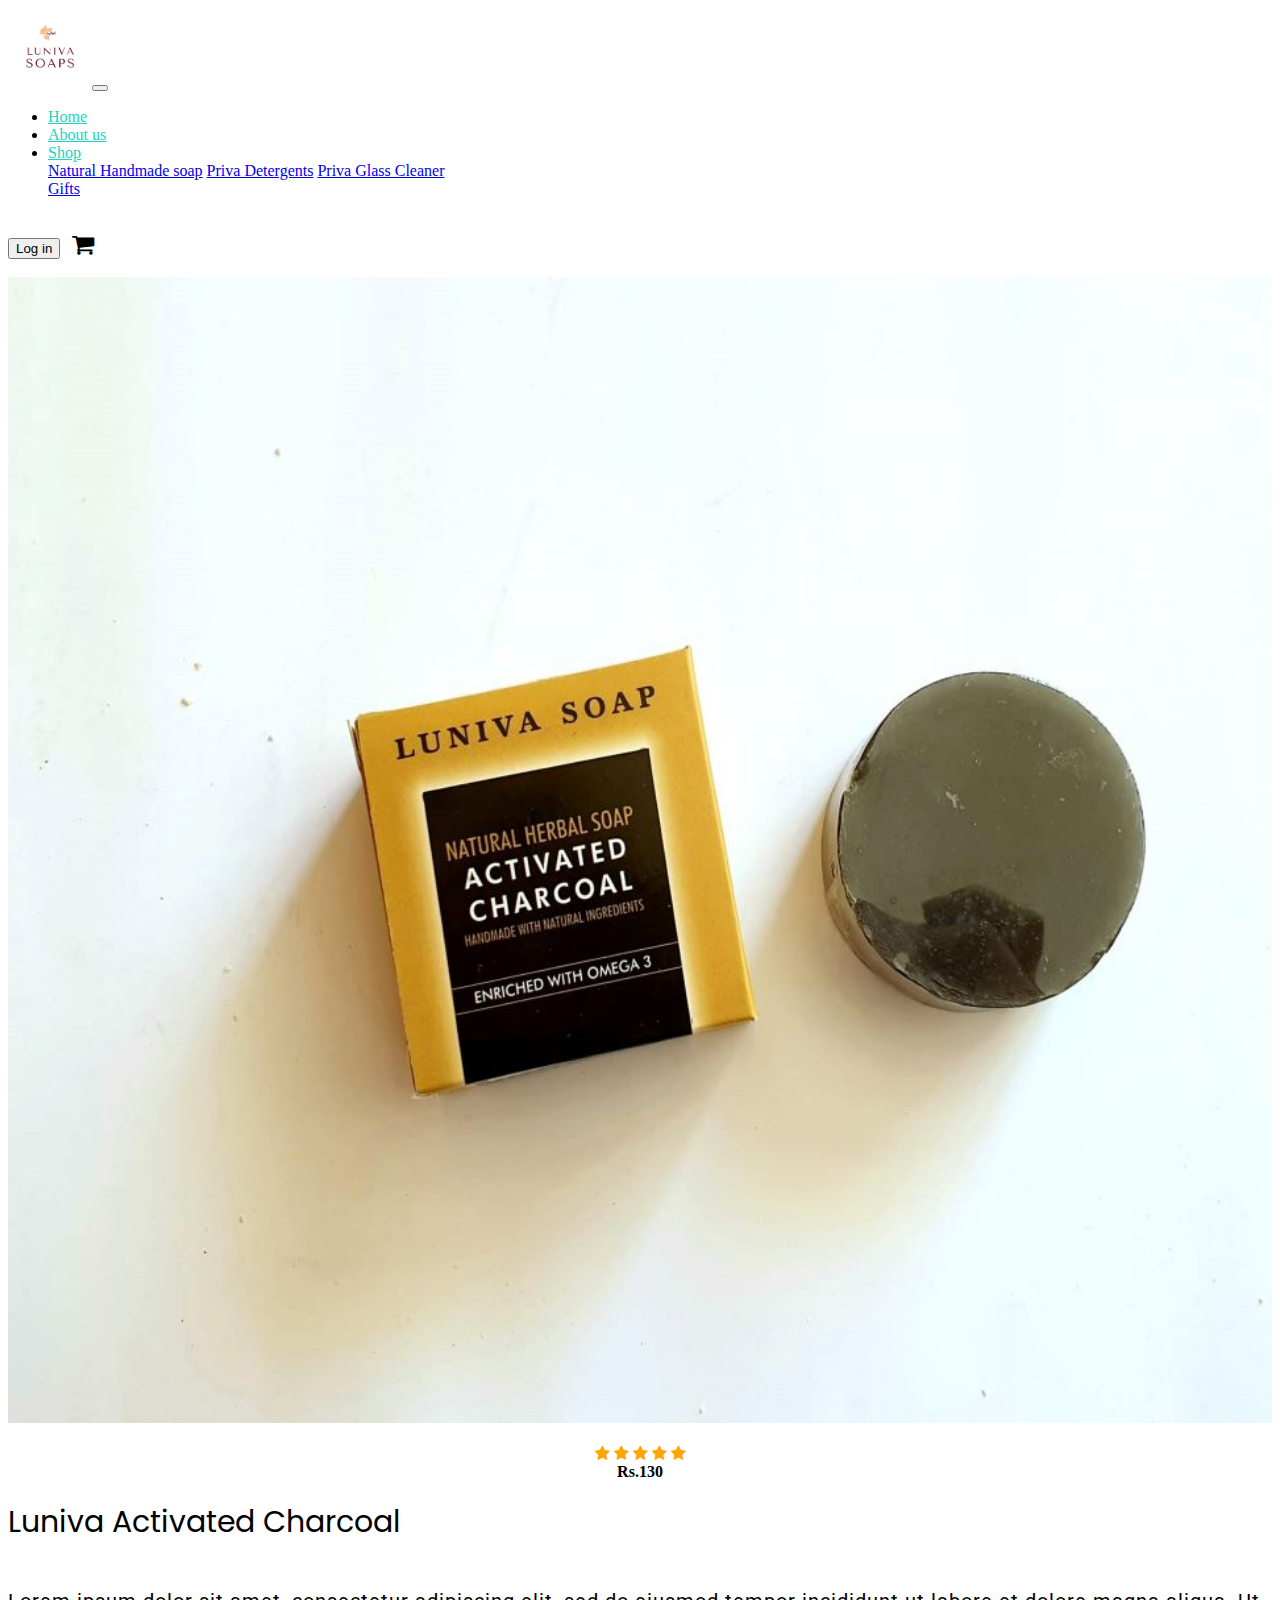
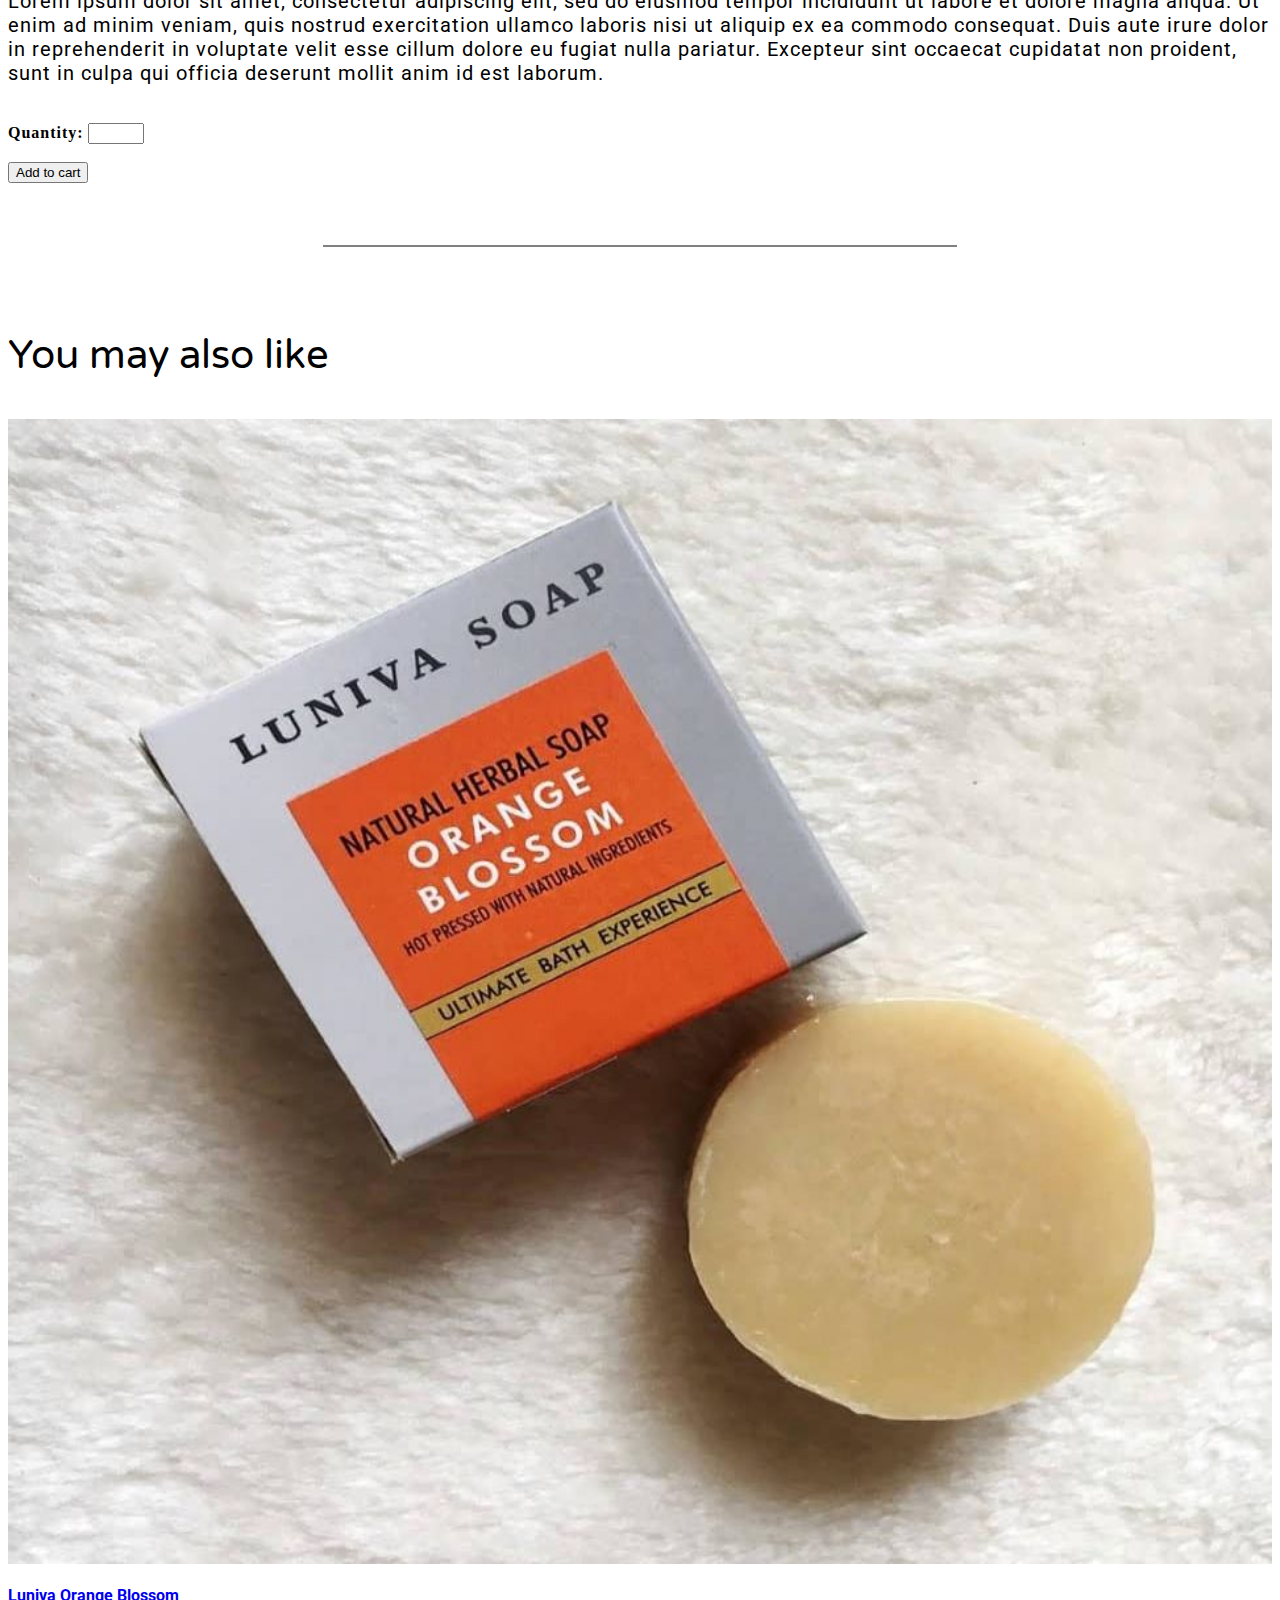
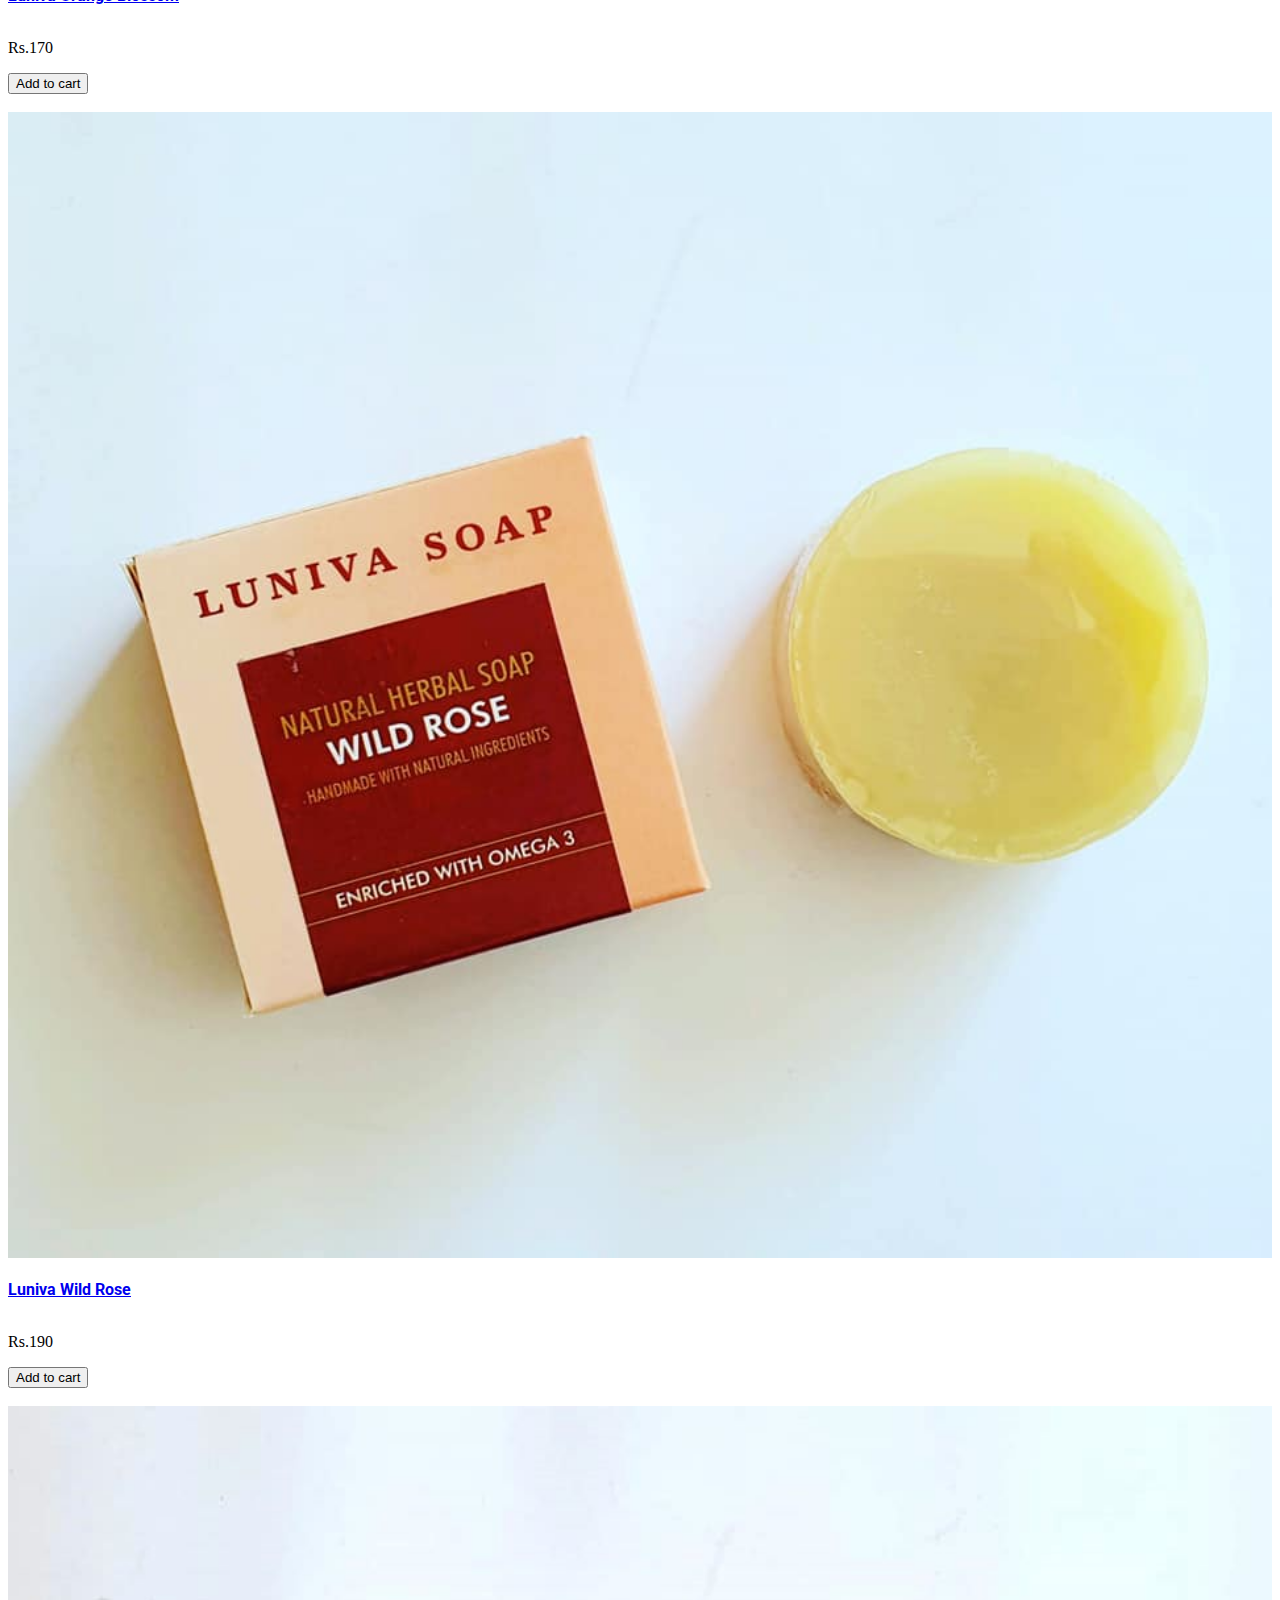
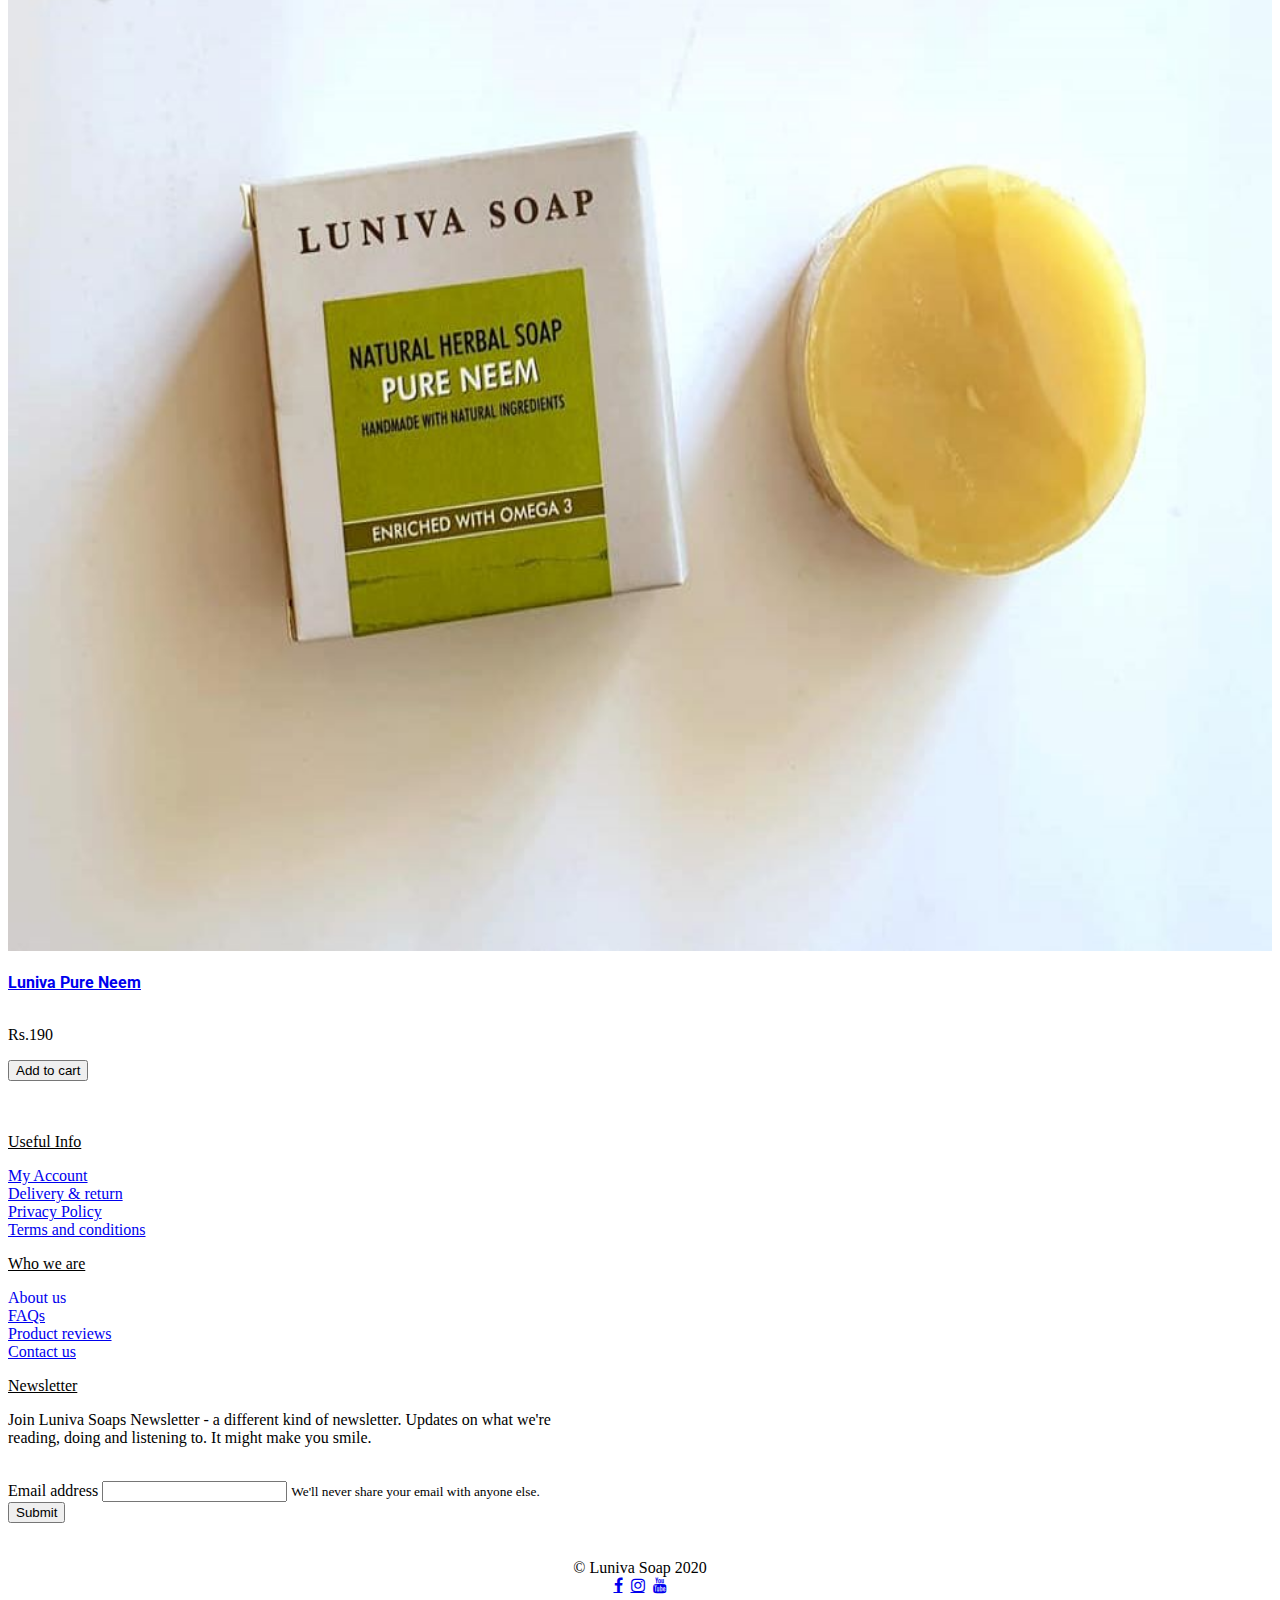
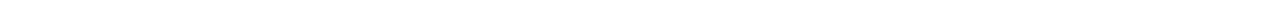
<file: charcoal.html>
<!DOCTYPE html>
<html lang="en">
<head>
	<title>Luniva Activated Charcoal</title>
	<meta charset="utf-8">
  <meta name="viewport" content="width=device-width, initial-scale=1">
    <link rel = "icon" href =  "logo1.png" type = "image/x-icon"> 
  	<link rel="stylesheet" href="https://cdnjs.cloudflare.com/ajax/libs/font-awesome/4.7.0/css/font-awesome.min.css">
    <link href="https://fonts.googleapis.com/css2?family=Varela+Round&display=swap" rel="stylesheet">
  	<link href="https://fonts.googleapis.com/css2?family=Roboto:wght@300&display=swap" rel="stylesheet">
  	<link href="https://fonts.googleapis.com/css2?family=Poppins:wght@700&display=swap" rel="stylesheet">


  <script src="https://code.jquery.com/jquery-3.5.1.slim.min.js" integrity="sha384-DfXdz2htPH0lsSSs5nCTpuj/zy4C+OGpamoFVy38MVBnE+IbbVYUew+OrCXaRkfj" crossorigin="anonymous"></script>
	<script src="https://cdn.jsdelivr.net/npm/popper.js@1.16.0/dist/umd/popper.min.js" integrity="sha384-Q6E9RHvbIyZFJoft+2mJbHaEWldlvI9IOYy5n3zV9zzTtmI3UksdQRVvoxMfooAo" crossorigin="anonymous"></script>
	<link rel="stylesheet" href="https://stackpath.bootstrapcdn.com/bootstrap/4.5.0/css/bootstrap.min.css" integrity="sha384-9aIt2nRpC12Uk9gS9baDl411NQApFmC26EwAOH8WgZl5MYYxFfc+NcPb1dKGj7Sk" crossorigin="anonymous">
	<script src="https://stackpath.bootstrapcdn.com/bootstrap/4.5.0/js/bootstrap.min.js" integrity="sha384-OgVRvuATP1z7JjHLkuOU7Xw704+h835Lr+6QL9UvYjZE3Ipu6Tp75j7Bh/kR0JKI" crossorigin="anonymous"></script>

  <style>
  .checked
  {
    color:orange;
  }
  </style>

</head>

<body>
  <nav class="navbar sticky-top navbar-expand-lg navbar-light" style="background-color: white;">
  <a class="navbar-brand" href="index.html"><img src="final.png" height="80px" width="80px"></a>
  <button class="navbar-toggler" type="button" data-toggle="collapse" data-target="#navbarSupportedContent" aria-controls="navbarSupportedContent" aria-expanded="false" aria-label="Toggle navigation">
    <span class="navbar-toggler-icon"></span>
  </button>

  <div class="collapse navbar-collapse" id="navbarSupportedContent">
    <ul class="navbar-nav mr-auto">
      <li class="nav-item active">
        <a class="nav-link" href="index.html" style="color:#18d6c3;">Home <span class="sr-only">(current)</span></a>
      </li>
      <li class="nav-item">
        <a class="nav-link" href="introduct.html" style="color:#18d6c3;">About us</a>
      </li>
      <li class="nav-item dropdown">
        <a class="nav-link dropdown-toggle" href="#" style="color:#18d6c3;" id="navbarDropdown" role="button" data-toggle="dropdown" aria-haspopup="true" aria-expanded="false">
          Shop
        </a>
        <div class="dropdown-menu" aria-labelledby="navbarDropdown">
          <a class="dropdown-item" href="shop.html">Natural Handmade soap</a>
          <a class="dropdown-item" href="#">Priva Detergents</a>
          <a class="dropdown-item" href="#">Priva Glass Cleaner</a>
          <div class="dropdown-divider"></div>
          <a class="dropdown-item" href="gifts.html">Gifts</a>

        </div>
      </li>
          </ul><br>
  <button type="button" class="btn btn-primary" onclick="window.location.href='login.html';">Log in</button>&nbsp;&nbsp;
  <a href="#" style="color:black;"><i class="fa fa-shopping-cart" style="font-size:24px"></i></a>

  </div>
</nav>
<br>
<div class="container">
<div class="row">
  <div class="col-sm-5">
    <img src="l1_new.jpg" height="auto" width="100%"><br>
    <center><br><figcaption><span class="fa fa-star checked"></span>
                          <span class="fa fa-star checked"></span>
                          <span class="fa fa-star checked"></span>
                          <span class="fa fa-star checked"></span>
                          <span class="fa fa-star checked"></span></figcaption>
                          <b>Rs.130</b><br><br>
    

    <!-- <center><br><figcaption><span class="fa fa-star checked"></span>
                          <span class="fa fa-star checked"></span>
                          <span class="fa fa-star checked"></span>
                          <span class="fa fa-star checked"></span>
                          <span class="fa fa-star checked"></span></figcaption>
                          <b>Rs.130</b><br><br>
                          <form action="/action_page.php">
                          <label for="quantity"><m style="letter-spacing: 1px;">Quantity:</m></label>
                          <input type="number" id="quantity" name="quantity" min="1" max="20">
                        </form><br>
                        <button type="button" class="btn btn-primary btn-lg">Add to cart</button><br><br>
                        </center>-->
  </div>
  <div class="col-sm-7">
    <m style="font-family: Poppins;font-size: 30px;">Luniva Activated Charcoal</m>
    <p style="font-family: Roboto;font-size: 20px;letter-spacing: 1px;"><br>Lorem ipsum dolor sit amet, consectetur adipiscing elit, sed do eiusmod tempor incididunt ut labore et dolore magna aliqua. Ut enim ad minim veniam, quis nostrud exercitation ullamco laboris nisi ut aliquip ex ea commodo consequat. Duis aute irure dolor in reprehenderit in voluptate velit esse cillum dolore eu fugiat nulla pariatur. Excepteur sint occaecat cupidatat non proident, sunt in culpa qui officia deserunt mollit anim id est laborum.</p><br>


                          <form action="/action_page.php">
                          <label for="quantity"><m style="letter-spacing: 1px;"><b>Quantity:</b></m></label>
                          <input type="number" id="quantity" name="quantity" min="1" max="20">
                        </form><br>
                        <button type="button" class="btn btn-primary">Add to cart</button><br><br>
  </div>
</div><br><br><hr color="grey" width="50%"><br><br>
<p style="font-family: Varela Round;font-size: 40px;">You may also like</p>
<div class="row">


          <div class="col-sm-4">
          <a href="orangebloss.html"><img src="l3_new.jpg" height="auto" width="100%" /></a>
          <br><br><a href="orangebloss.html"><figcaption style="font-family: Roboto;"><b>Luniva Orange Blossom</b></figcaption></a><br>
              <p>Rs.170</p>
              <button type="button" class="btn btn-primary btn-lg">Add to cart</button><br><br>
            </div>
      
          <div class="col-sm-4">
            <a href="wildrose.html"><img src="l2.jpg" height="auto" width="100%" /></a>  
            <br><br><a href="wildrose.html"><figcaption style="font-family: Roboto;"><b>Luniva Wild Rose</b></figcaption></a><br>
              <p>Rs.190</p>
              <button type="button" class="btn btn-primary btn-lg">Add to cart</button><br><br>
            
          </div>

          <div class="col-lg-4 col-md-4 col-sm-6 col-xs-12">
            <a href="neem.html"><img src="l4_new.jpg" height="auto" width="100%"></a>
            <br><br><a href="neem.html"><figcaption style="font-family: Roboto;"><b>Luniva Pure Neem</b></figcaption></a><br>
            <p>Rs.190</p>
            <button type="button" class="btn btn-primary btn-lg">Add to cart</button><br>
          </div>
        </div>
      </div><br><br>


      <div class="jumbotron" style="margin-bottom: 0px;">
      <div class="row">
    <div class="col-3">
      <p style="text-decoration: underline;">Useful Info</p>
      <a href="login.html">My Account</a><br>
      <a href="#">Delivery & return</a><br>
      <a href="#">Privacy Policy</a><br>
      <a href="#">Terms and conditions</a>
    </div>
    <div class="col-3">
      <p style="text-decoration: underline;">Who we are</p>
      <a href="#" style="text-decoration: black;">About us</a><br>
      <a href="#">FAQs</a><br>
      <a href="#">Product reviews</a><br>
      <a href="#">Contact us</a>
    </div>
    <div class="col-6">
      <p style="text-decoration: underline;">Newsletter</p>
      <p>Join Luniva Soaps Newsletter - a different kind of newsletter. Updates on what we're <br>reading, doing and listening to. It might make you smile.</p>
        <br>

        <form>
        <div class="form-group">
    <label for="exampleInputEmail1">Email address</label>
    <input type="email" class="form-control" id="exampleInputEmail1" aria-describedby="emailHelp" required/>
    <small id="emailHelp" class="form-text text-muted">We'll never share your email with anyone else.</small>
  </div>
  <button type="submit" class="btn btn-primary">Submit</button>
</form>
</div></div>
<br><br>
    <div class="copyright">
      <center>&copy Luniva Soap 2020 <br>
      <a href="https://www.facebook.com/lunivasoap/" target="_blank" class="fa fa-facebook"></a>&nbsp;
      <a href="https://www.instagram.com/lunivasoap/" target="_blank" class="fa fa-instagram"></a>&nbsp;
      <a href="https://www.youtube.com" target="_blank" class="fa fa-youtube"></a></center>
    </div>
  </div>
</body>
</html>
</file>
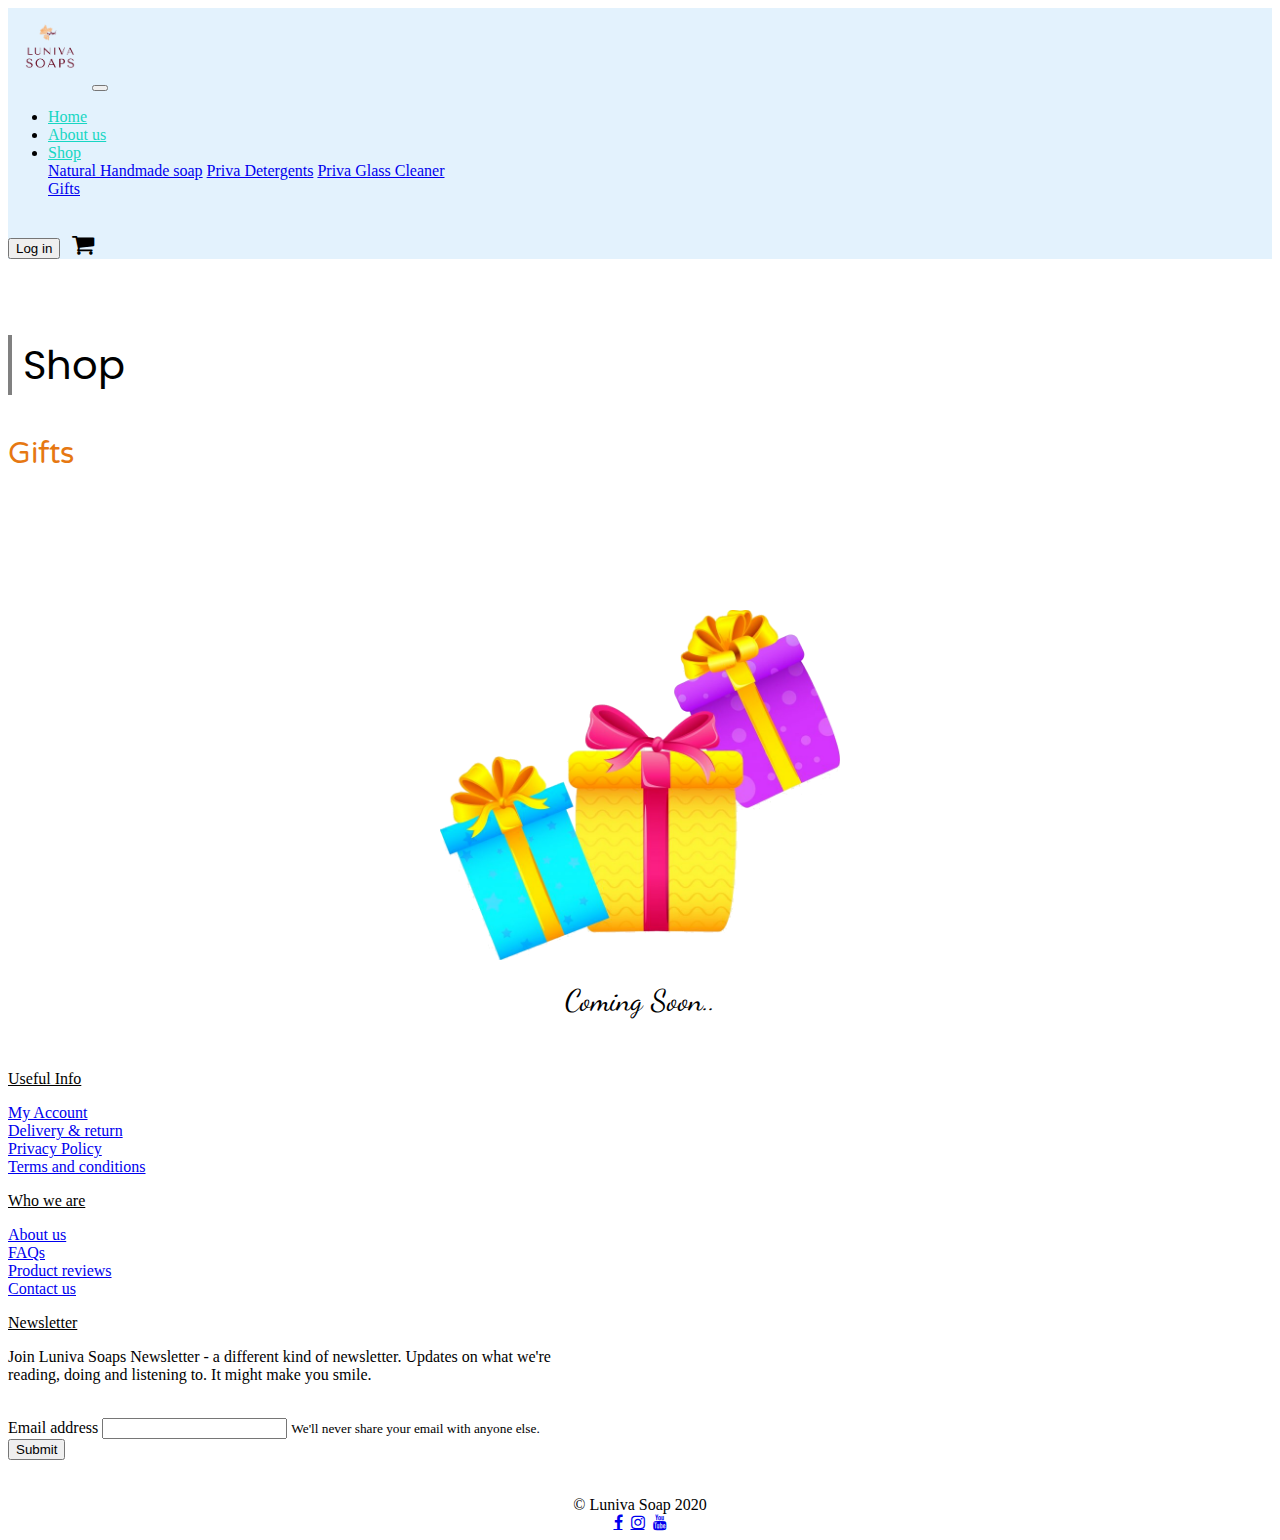
<file: gifts.html>
<!DOCTYPE html>
<html lang="en">
<head>
	<title>Luniva Soap | Gifts</title>
	<meta charset="utf-8">
  	<meta name="viewport" content="width=device-width, initial-scale=1">
    <link rel = "icon" href =  "logo1.png" type = "image/x-icon"> 

  	<link rel="stylesheet" href="https://cdnjs.cloudflare.com/ajax/libs/font-awesome/4.7.0/css/font-awesome.min.css">
  	<link href="https://fonts.googleapis.com/css2?family=Roboto:wght@300&display=swap" rel="stylesheet">
  	<link href="https://fonts.googleapis.com/css2?family=Poppins:wght@700&display=swap" rel="stylesheet">
    <link href="https://fonts.googleapis.com/css2?family=Varela+Round&display=swap" rel="stylesheet">
    <link href="https://fonts.googleapis.com/css2?family=Dancing+Script:wght@700&display=swap" rel="stylesheet">



  <script src="https://code.jquery.com/jquery-3.5.1.slim.min.js" integrity="sha384-DfXdz2htPH0lsSSs5nCTpuj/zy4C+OGpamoFVy38MVBnE+IbbVYUew+OrCXaRkfj" crossorigin="anonymous"></script>
	<script src="https://cdn.jsdelivr.net/npm/popper.js@1.16.0/dist/umd/popper.min.js" integrity="sha384-Q6E9RHvbIyZFJoft+2mJbHaEWldlvI9IOYy5n3zV9zzTtmI3UksdQRVvoxMfooAo" crossorigin="anonymous"></script>
	<link rel="stylesheet" href="https://stackpath.bootstrapcdn.com/bootstrap/4.5.0/css/bootstrap.min.css" integrity="sha384-9aIt2nRpC12Uk9gS9baDl411NQApFmC26EwAOH8WgZl5MYYxFfc+NcPb1dKGj7Sk" crossorigin="anonymous">
	<script src="https://stackpath.bootstrapcdn.com/bootstrap/4.5.0/js/bootstrap.min.js" integrity="sha384-OgVRvuATP1z7JjHLkuOU7Xw704+h835Lr+6QL9UvYjZE3Ipu6Tp75j7Bh/kR0JKI" crossorigin="anonymous"></script>

  <style>
  </style>

</head>

<body>
<nav class="navbar sticky-top navbar-expand-lg navbar-light" style="background-color: #e3f2fd;">
  <a class="navbar-brand" href="index.html"><img src="final1.png" height="80px" width="80px"></a>
  <button class="navbar-toggler" type="button" data-toggle="collapse" data-target="#navbarSupportedContent" aria-controls="navbarSupportedContent" aria-expanded="false" aria-label="Toggle navigation">
    <span class="navbar-toggler-icon"></span>
  </button>

  <div class="collapse navbar-collapse" id="navbarSupportedContent">
    <ul class="navbar-nav mr-auto">
      <li class="nav-item active">
        <a class="nav-link" href="index.html" style="color:#18d6c3;">Home <span class="sr-only">(current)</span></a>
      </li>
      <li class="nav-item">
        <a class="nav-link" href="introduct.html" style="color:#18d6c3;">About us</a>
      </li>
      <li class="nav-item dropdown">
        <a class="nav-link dropdown-toggle" href="#" style="color:#18d6c3;" id="navbarDropdown" role="button" data-toggle="dropdown" aria-haspopup="true" aria-expanded="false">
          Shop
        </a>
        <div class="dropdown-menu" aria-labelledby="navbarDropdown">
          <a class="dropdown-item" href="shop.html">Natural Handmade soap</a>
          <a class="dropdown-item" href="#">Priva Detergents</a>
          <a class="dropdown-item" href="#">Priva Glass Cleaner</a>
          <div class="dropdown-divider"></div>
          <a class="dropdown-item" href="gifts.html">Gifts</a>

        </div>
      </li>
          </ul><br>
  <button type="button" class="btn btn-primary" onclick="window.location.href='login.html';">Log in</button>&nbsp;&nbsp;
  <a href="#" style="color:black;"><i class="fa fa-shopping-cart" style="font-size:24px"></i></a>
  </div>
</nav><br><br>

<div class="container">
<p style="font-family: Poppins;font-size: 40px;border-left: 4px solid grey;">&nbsp;Shop</p>
<p style="font-size: 30px;color:#e67812;font-family: Varela round;">Gifts</p>
<br><br><br><br><br><br>
<center>
  <img src="gifts1.png" height="350" width="400"><br><br>
  <figcaption style="font-family: Dancing Script;font-size: 30px;">Coming Soon..</figcaption>
</center>
</div><br><br>
<div class="jumbotron" style="margin-bottom: 0px;">
      <div class="row">
    <div class="col-3">
      <p style="text-decoration: underline;">Useful Info</p>
      <a href="login.html">My Account</a><br>
      <a href="#">Delivery & return</a><br>
      <a href="#">Privacy Policy</a><br>
      <a href="#">Terms and conditions</a>
    </div>
    <div class="col-3">
      <p style="text-decoration: underline;">Who we are</p>
      <a href="introduct.html">About us</a><br>
      <a href="#">FAQs</a><br>
      <a href="#">Product reviews</a><br>
      <a href="#">Contact us</a>
    </div>
    <div class="col-6">
      <p style="text-decoration: underline;">Newsletter</p>
      <p>Join Luniva Soaps Newsletter - a different kind of newsletter. Updates on what we're <br>reading, doing and listening to. It might make you smile.</p>
        <br>

        <form>
        <div class="form-group">
    <label for="exampleInputEmail1">Email address</label>
    <input type="email" class="form-control" id="exampleInputEmail1" aria-describedby="emailHelp" required/>
    <small id="emailHelp" class="form-text text-muted">We'll never share your email with anyone else.</small>
  </div>
  <button type="submit" class="btn btn-primary">Submit</button>
</form>
</div></div>
<br><br>
    <div class="copyright">
      <center>&copy Luniva Soap 2020 <br>
      <a href="https://www.facebook.com/lunivasoap/" target="_blank" class="fa fa-facebook"></a>&nbsp;
      <a href="https://www.instagram.com/lunivasoap/" target="_blank" class="fa fa-instagram"></a>&nbsp;
      <a href="https://www.youtube.com" target="_blank" class="fa fa-youtube"></a></center>
    </div>
</div>
</body>
</html>
</file>
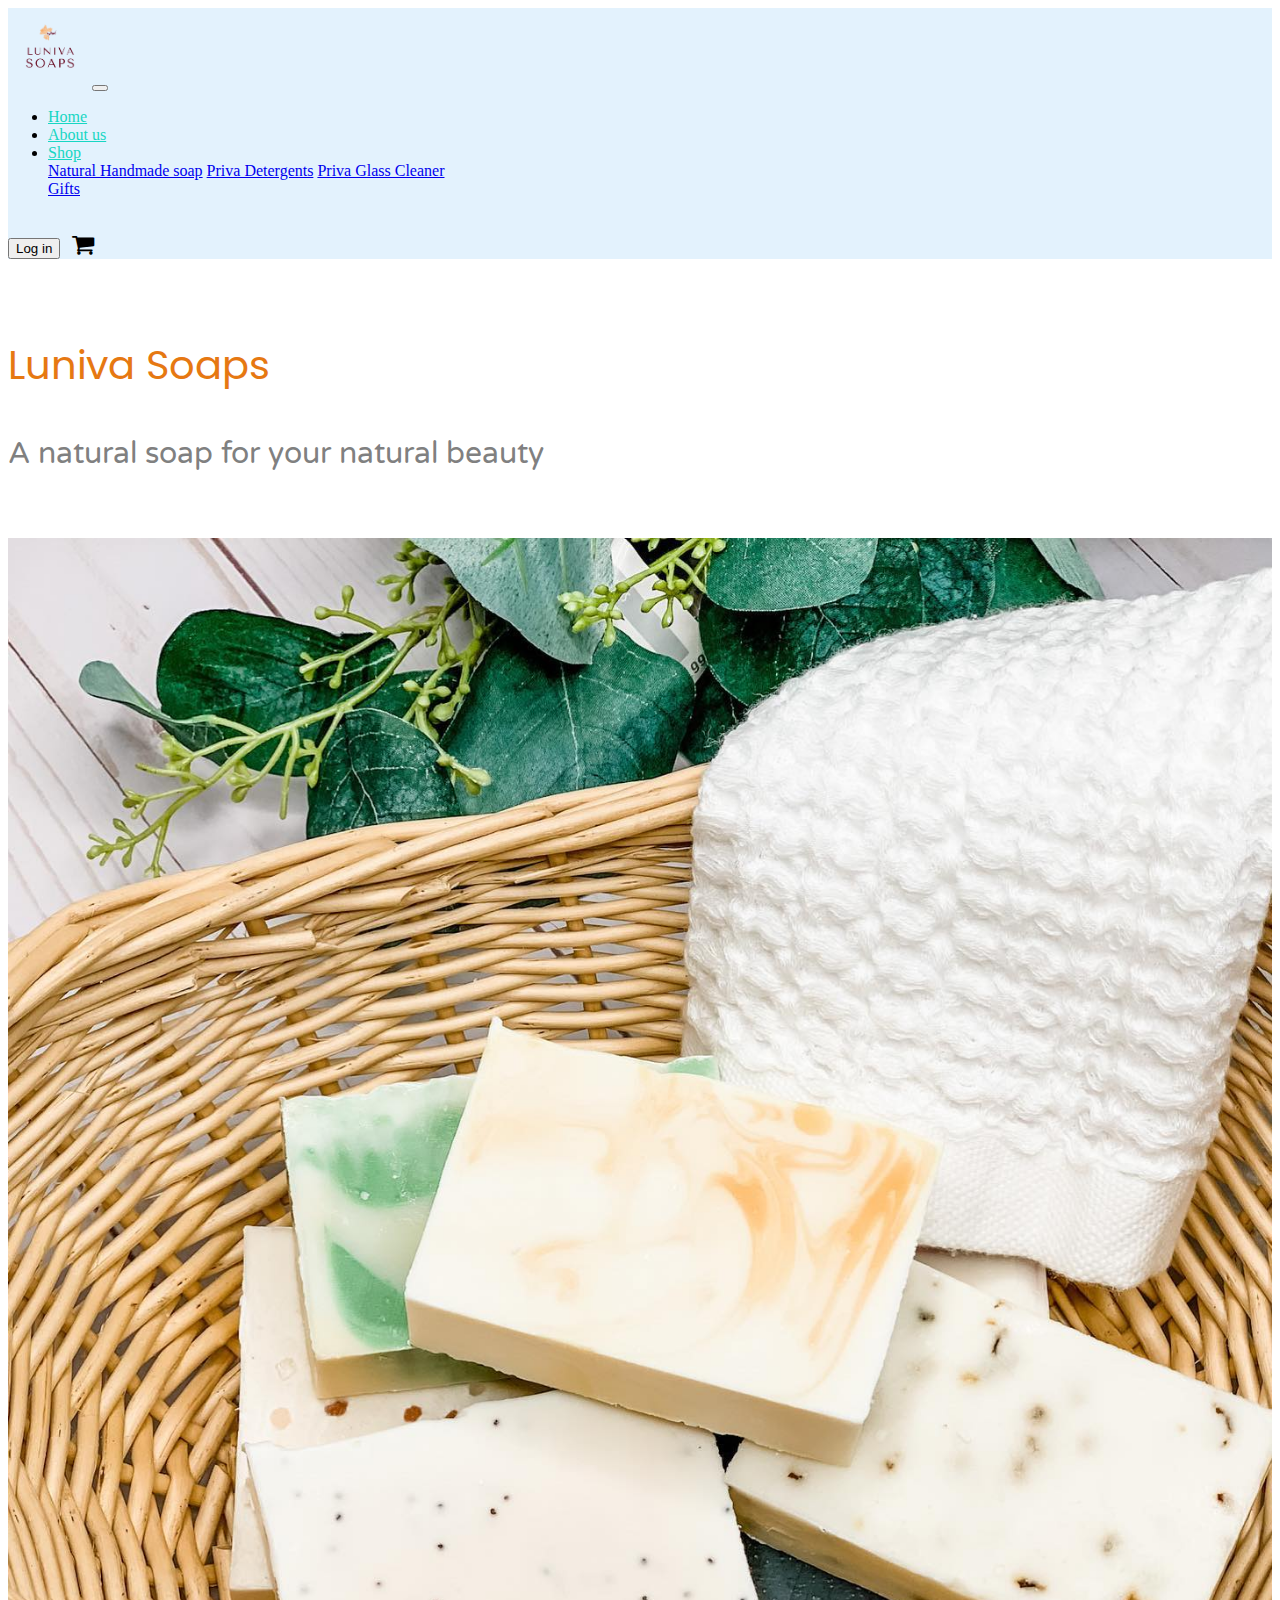
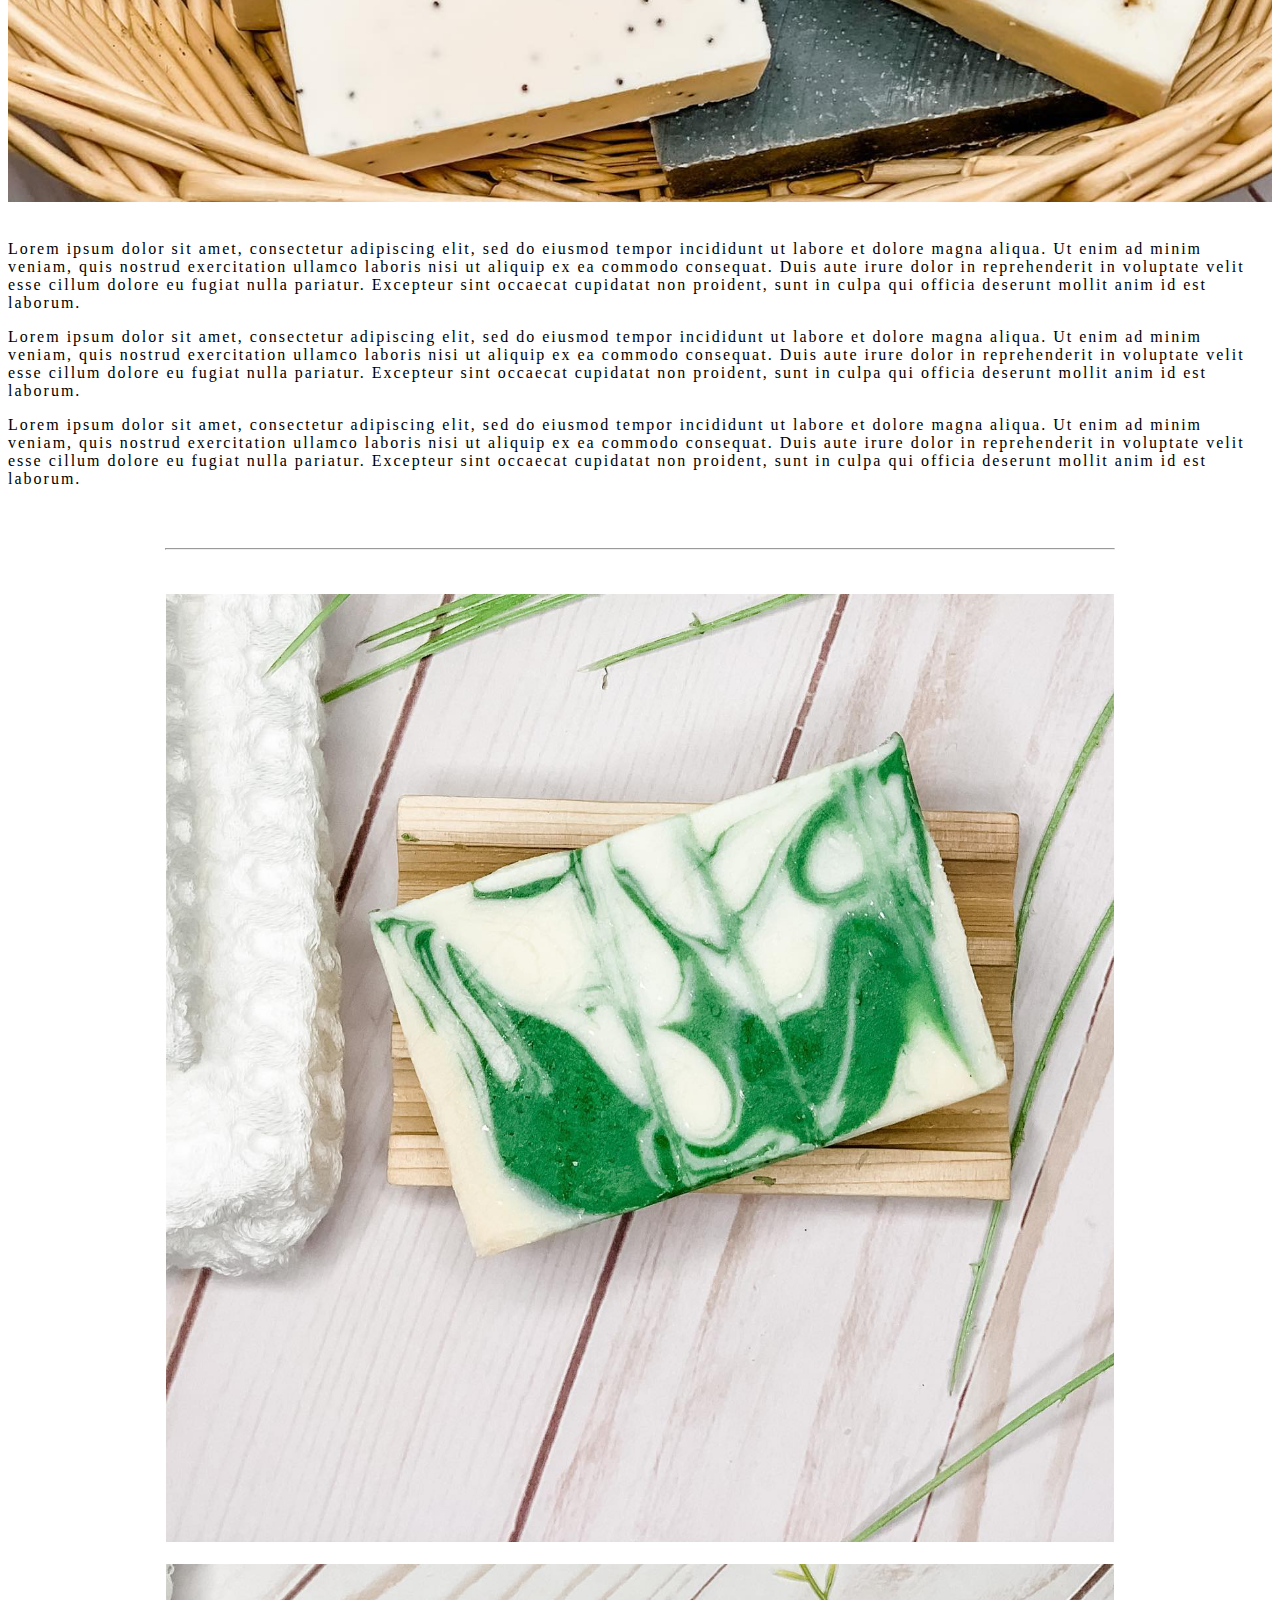
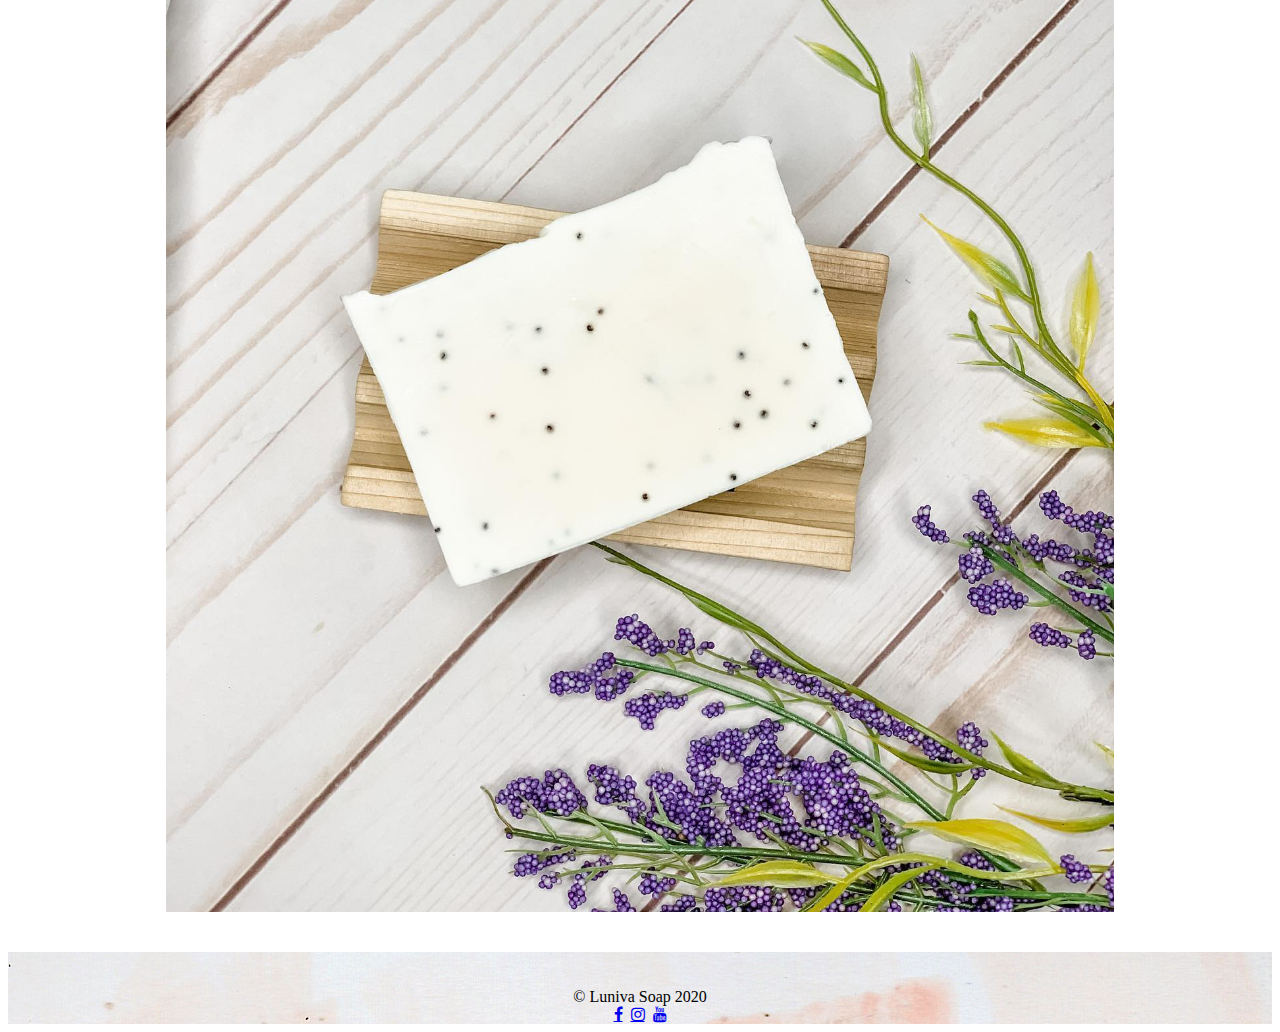
<file: introduct.html>
<!DOCTYPE html>
<html lang="en">
<head>
	<title>Luniva Soap | About us</title>
	<meta charset="utf-8">
  	<meta name="viewport" content="width=device-width, initial-scale=1">
    <link rel = "icon" href =  "logo1.png" type = "image/x-icon"> 

  	<link rel="stylesheet" href="https://cdnjs.cloudflare.com/ajax/libs/font-awesome/4.7.0/css/font-awesome.min.css">
  	<link href="https://fonts.googleapis.com/css2?family=Roboto:wght@300&display=swap" rel="stylesheet">
  	<link href="https://fonts.googleapis.com/css2?family=Poppins:wght@700&display=swap" rel="stylesheet">
    <link href="https://fonts.googleapis.com/css2?family=Varela+Round&display=swap" rel="stylesheet">



  <script src="https://code.jquery.com/jquery-3.5.1.slim.min.js" integrity="sha384-DfXdz2htPH0lsSSs5nCTpuj/zy4C+OGpamoFVy38MVBnE+IbbVYUew+OrCXaRkfj" crossorigin="anonymous"></script>
	<script src="https://cdn.jsdelivr.net/npm/popper.js@1.16.0/dist/umd/popper.min.js" integrity="sha384-Q6E9RHvbIyZFJoft+2mJbHaEWldlvI9IOYy5n3zV9zzTtmI3UksdQRVvoxMfooAo" crossorigin="anonymous"></script>
	<link rel="stylesheet" href="https://stackpath.bootstrapcdn.com/bootstrap/4.5.0/css/bootstrap.min.css" integrity="sha384-9aIt2nRpC12Uk9gS9baDl411NQApFmC26EwAOH8WgZl5MYYxFfc+NcPb1dKGj7Sk" crossorigin="anonymous">
	<script src="https://stackpath.bootstrapcdn.com/bootstrap/4.5.0/js/bootstrap.min.js" integrity="sha384-OgVRvuATP1z7JjHLkuOU7Xw704+h835Lr+6QL9UvYjZE3Ipu6Tp75j7Bh/kR0JKI" crossorigin="anonymous"></script>

  <style>
  .jumbotron
  {
    background-image: url("footer.jpg");
  }
  
  </style>

</head>

<body>


  <nav class="navbar sticky-top navbar-expand-lg navbar-light" style="background-color: #e3f2fd;">
  <a class="navbar-brand" href="index.html"><img src="final1.png" height="80px" width="80px"></a>
  <button class="navbar-toggler" type="button" data-toggle="collapse" data-target="#navbarSupportedContent" aria-controls="navbarSupportedContent" aria-expanded="false" aria-label="Toggle navigation">
    <span class="navbar-toggler-icon"></span>
  </button>

  <div class="collapse navbar-collapse" id="navbarSupportedContent">
    <ul class="navbar-nav mr-auto">
      <li class="nav-item active">
        <a class="nav-link" href="index.html" style="color:#18d6c3;">Home <span class="sr-only">(current)</span></a>
      </li>
      <li class="nav-item">
        <a class="nav-link" href="#" style="color:#18d6c3;">About us</a>
      </li>
      <li class="nav-item dropdown">
        <a class="nav-link dropdown-toggle" href="#" style="color:#18d6c3;" id="navbarDropdown" role="button" data-toggle="dropdown" aria-haspopup="true" aria-expanded="false">
          Shop
        </a>
        <div class="dropdown-menu" aria-labelledby="navbarDropdown">
          <a class="dropdown-item" href="shop.html">Natural Handmade soap</a>
          <a class="dropdown-item" href="#">Priva Detergents</a>
          <a class="dropdown-item" href="#">Priva Glass Cleaner</a>
          <div class="dropdown-divider"></div>
          <a class="dropdown-item" href="gifts.html">Gifts</a>

        </div>
      </li>
          </ul><br>
  <button type="button" class="btn btn-primary" onclick="window.location.href='login.html';">Log in</button>&nbsp;&nbsp;
  <a href="#" style="color:black;"><i class="fa fa-shopping-cart" style="font-size:24px"></i></a>

  </div>
</nav><br><br>

<div class="container">
  <p style="font-family: Poppins;font-size: 40px;color:#e67812;">Luniva Soaps</p>
  <p style="font-family: Varela Round;font-size: 30px;color:grey;">A natural soap for your natural beauty</p><br>
  <div class="row">
    <div class="col-sm-6">
      <br><img src="intro.jpg" height="auto" width="100%">
    </div>
    <div class="col-sm-6">
      <br><p style="letter-spacing: 2px;">Lorem ipsum dolor sit amet, consectetur adipiscing elit, sed do eiusmod tempor incididunt ut labore et dolore magna aliqua. Ut enim ad minim veniam, quis nostrud exercitation ullamco laboris nisi ut aliquip ex ea commodo consequat. Duis aute irure dolor in reprehenderit in voluptate velit esse cillum dolore eu fugiat nulla pariatur. Excepteur sint occaecat cupidatat non proident, sunt in culpa qui officia deserunt mollit anim id est laborum.</p>
      <p style="letter-spacing: 2px;">Lorem ipsum dolor sit amet, consectetur adipiscing elit, sed do eiusmod tempor incididunt ut labore et dolore magna aliqua. Ut enim ad minim veniam, quis nostrud exercitation ullamco laboris nisi ut aliquip ex ea commodo consequat. Duis aute irure dolor in reprehenderit in voluptate velit esse cillum dolore eu fugiat nulla pariatur. Excepteur sint occaecat cupidatat non proident, sunt in culpa qui officia deserunt mollit anim id est laborum.</p>
      <p style="letter-spacing: 2px;">Lorem ipsum dolor sit amet, consectetur adipiscing elit, sed do eiusmod tempor incididunt ut labore et dolore magna aliqua. Ut enim ad minim veniam, quis nostrud exercitation ullamco laboris nisi ut aliquip ex ea commodo consequat. Duis aute irure dolor in reprehenderit in voluptate velit esse cillum dolore eu fugiat nulla pariatur. Excepteur sint occaecat cupidatat non proident, sunt in culpa qui officia deserunt mollit anim id est laborum.</p>
    </div>
  </div><br><br><hr style="color: grey;width: 75%;"></div><br><br>
  <div class="container-fluid">
  <div class="row">
    <div class="col-sm-6">
      <center><img src="intro2.jpg" height="auto" width="75%"></center>
    </div>
    <div class="col-sm-6">
      <br><center><img src="intro1.jpg" height="auto" width="75%"></center>
    </div>
  </div>
</div><br><br>



<div class="jumbotron" style="margin-bottom: 0px;">
      <!--<div class="row">
    <div class="col-3">
      <p style="text-decoration: underline;">Useful Info</p>
      <a href="#">My Account</a><br>
      <a href="#">Delivery & return</a><br>
      <a href="#">Privacy Policy</a><br>
      <a href="#">Terms and conditions</a>
    </div>
    <div class="col-3">
      <p style="text-decoration: underline;">Who we are</p>
      <a href="#" style="text-decoration: black;">About us</a><br>
      <a href="#">FAQs</a><br>
      <a href="#">Product reviews</a><br>
      <a href="#">Contact us</a>
    </div>
    <div class="col-6">
      <p style="text-decoration: underline;">Newsletter</p>
      <p>Join Luniva Soaps Newsletter - a different kind of newsletter. Updates on what we're <br>reading, doing and listening to. It might make you smile.</p>
        <br>

        <form>
        <div class="form-group">
    <label for="exampleInputEmail1">Email address</label>
    <input type="email" class="form-control" id="exampleInputEmail1" aria-describedby="emailHelp" required/>
    <small id="emailHelp" class="form-text text-muted">We'll never share your email with anyone else.</small>
  </div>
  <button type="submit" class="btn btn-primary">Submit</button>
</form>
</div></div>-->
<br><br>
    <div class="copyright">
      <center>&copy Luniva Soap 2020 <br>
      <a href="https://www.facebook.com/lunivasoap/" target="_blank" class="fa fa-facebook"></a>&nbsp;
      <a href="https://www.instagram.com/lunivasoap/" target="_blank" class="fa fa-instagram"></a>&nbsp;
      <a href="https://www.youtube.com" target="_blank" class="fa fa-youtube"></a></center>
    </div>
  </div>
</body>
</html>
</file>
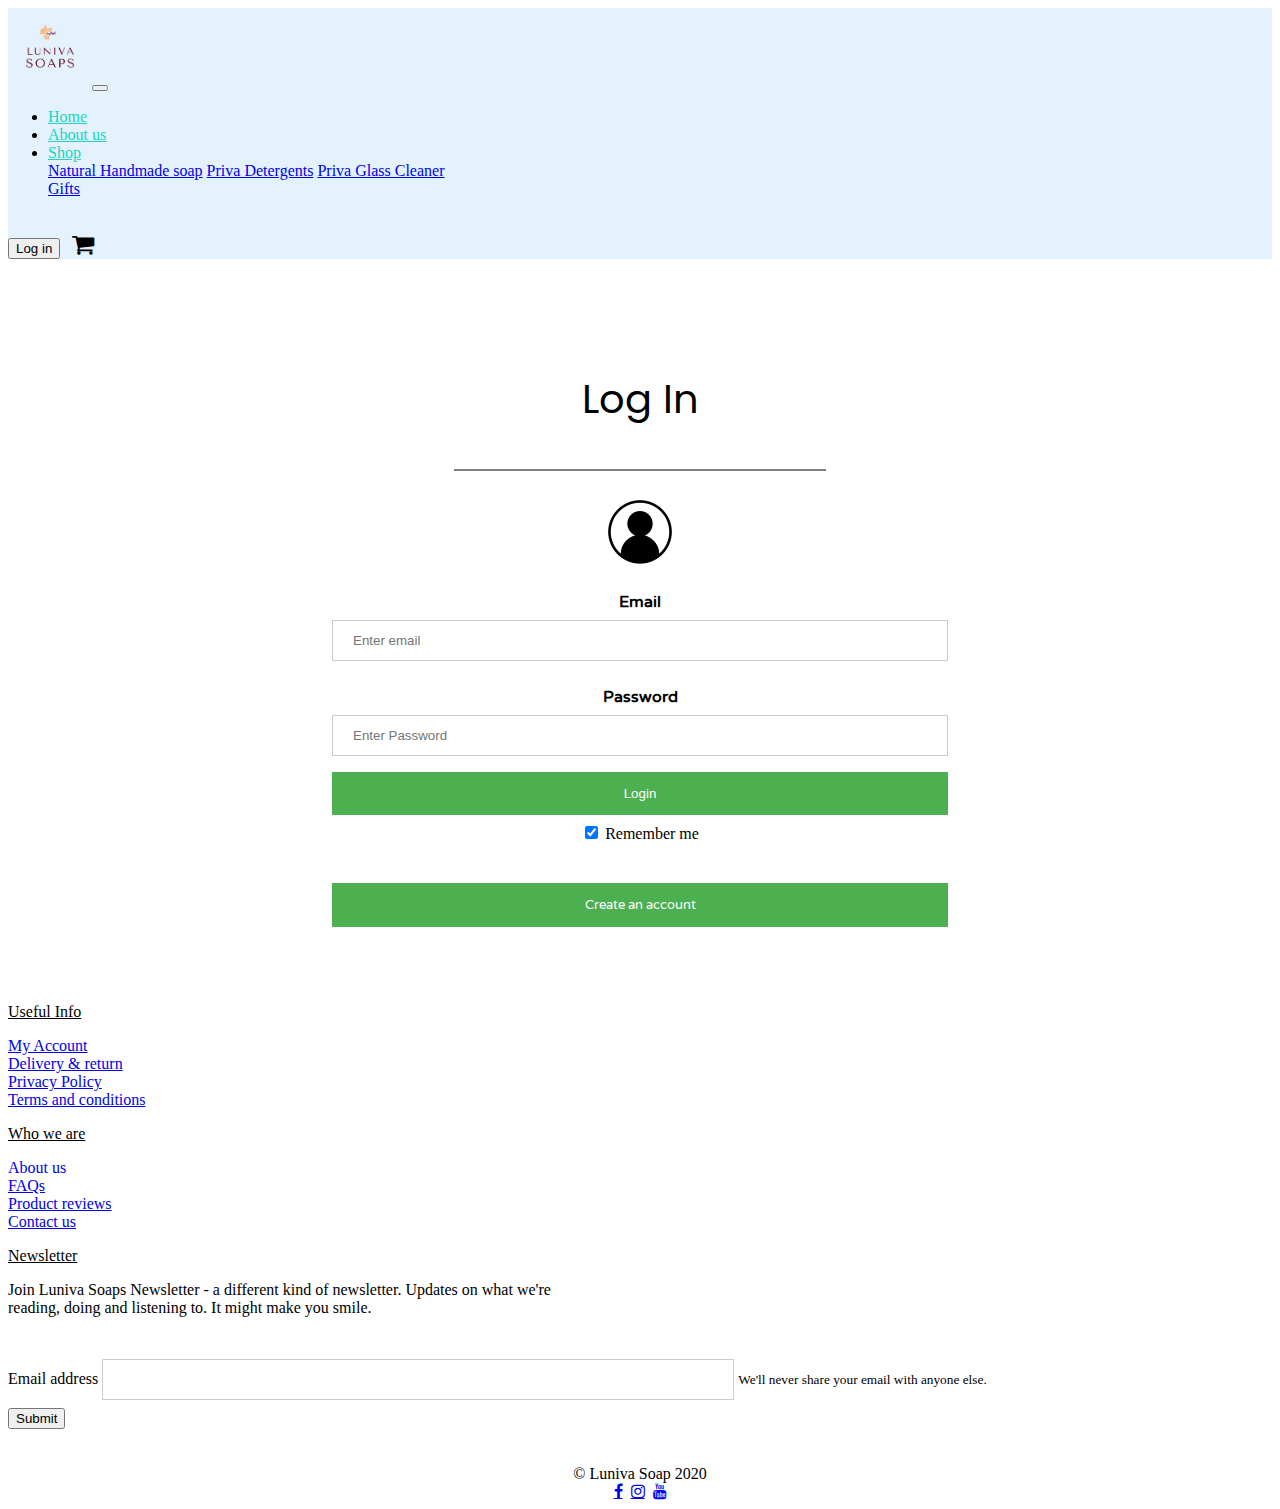
<file: login.html>
<!DOCTYPE html>
<html lang="en">
<head>
	<title>Customer Login</title>
	<meta charset="utf-8">
  <meta name="viewport" content="width=device-width, initial-scale=1">
    <link rel = "icon" href =  "logo1.png" type = "image/x-icon"> 
  	<link rel="stylesheet" href="https://cdnjs.cloudflare.com/ajax/libs/font-awesome/4.7.0/css/font-awesome.min.css">
    <link href="https://fonts.googleapis.com/css2?family=Varela+Round&display=swap" rel="stylesheet">
  	<link href="https://fonts.googleapis.com/css2?family=Roboto:wght@300&display=swap" rel="stylesheet">
  	<link href="https://fonts.googleapis.com/css2?family=Poppins:wght@700&display=swap" rel="stylesheet">


  <script src="https://code.jquery.com/jquery-3.5.1.slim.min.js" integrity="sha384-DfXdz2htPH0lsSSs5nCTpuj/zy4C+OGpamoFVy38MVBnE+IbbVYUew+OrCXaRkfj" crossorigin="anonymous"></script>
	<script src="https://cdn.jsdelivr.net/npm/popper.js@1.16.0/dist/umd/popper.min.js" integrity="sha384-Q6E9RHvbIyZFJoft+2mJbHaEWldlvI9IOYy5n3zV9zzTtmI3UksdQRVvoxMfooAo" crossorigin="anonymous"></script>
	<link rel="stylesheet" href="https://stackpath.bootstrapcdn.com/bootstrap/4.5.0/css/bootstrap.min.css" integrity="sha384-9aIt2nRpC12Uk9gS9baDl411NQApFmC26EwAOH8WgZl5MYYxFfc+NcPb1dKGj7Sk" crossorigin="anonymous">
	<script src="https://stackpath.bootstrapcdn.com/bootstrap/4.5.0/js/bootstrap.min.js" integrity="sha384-OgVRvuATP1z7JjHLkuOU7Xw704+h835Lr+6QL9UvYjZE3Ipu6Tp75j7Bh/kR0JKI" crossorigin="anonymous"></script>

  <style>
  .checked
  {
    color:orange;
  }



input[type=email], input[type=password] {
  width: 50%;
  padding: 12px 20px;
  margin: 8px 0;
  display: inline-block;
  border: 1px solid #ccc;
  box-sizing: border-box;
}


button:hover {
  opacity: 0.8;
}

.create {
  width: 20%;
  padding: 10px 18px;
  background-color: #f44336;
}

.imgcontainer {
  text-align: center;
  margin: 24px 0 12px 0;
}

img.avatar {
  width: 40%;
  border-radius: 50%;
}

.container {
  padding: 16px;
}

span.psw {
  float: right;
  padding-top: 16px;
}

/* Change styles for span and cancel button on extra small screens */
@media screen and (max-width: 300px) {
  span.psw {
     display: block;
     float: none;
  }
  .create {
     width: 20%;
  }
}
  </style>

</head>

<body>

  <nav class="navbar sticky-top navbar-expand-lg navbar-light" style="background-color: #e3f2fd">
  <a class="navbar-brand" href="index.html"><img src="final1.png" height="80px" width="80px"></a>
  <button class="navbar-toggler" type="button" data-toggle="collapse" data-target="#navbarSupportedContent" aria-controls="navbarSupportedContent" aria-expanded="false" aria-label="Toggle navigation">
    <span class="navbar-toggler-icon"></span>
  </button>

  <div class="collapse navbar-collapse" id="navbarSupportedContent">
    <ul class="navbar-nav mr-auto">
      <li class="nav-item active">
        <a class="nav-link" href="index.html" style="color:#18d6c3;">Home <span class="sr-only">(current)</span></a>
      </li>
      <li class="nav-item">
        <a class="nav-link" href="introduct.html" style="color:#18d6c3;">About us</a>
      </li>
      <li class="nav-item dropdown">
        <a class="nav-link dropdown-toggle" href="#" style="color:#18d6c3;" id="navbarDropdown" role="button" data-toggle="dropdown" aria-haspopup="true" aria-expanded="false">
          Shop
        </a>
        <div class="dropdown-menu" aria-labelledby="navbarDropdown">
          <a class="dropdown-item" href="shop.html">Natural Handmade soap</a>
          <a class="dropdown-item" href="#">Priva Detergents</a>
          <a class="dropdown-item" href="#">Priva Glass Cleaner</a>
          <div class="dropdown-divider"></div>
          <a class="dropdown-item" href="gifts.html">Gifts</a>
        </div>
      </li>
          </ul><br>
  <button type="button" class="btn btn-primary" onclick="window.location.href='login.html';">Log in</button>&nbsp;&nbsp;
  <a href="#" style="color:black;"><i class="fa fa-shopping-cart" style="font-size:24px"></i></a>
  </div>
</nav><br><br><br>


<div class="container">
<center><p style="font-family: Poppins;font-size: 40px;">Log In</p><hr color="grey" width="30%"><br>

<form action="/action_page.php" method="post">
  <!--<div class="imgcontainer">
    <img src="avt3.png" alt="Avatar" class="avatar" >
  </div>-->
  <img src="avt3.png"><br><br>

    <label for="uname"><b style="font-family: Varela round;">Email</b></label><br>
    <input type="email" placeholder="Enter email" name="uname" required>

    <br><br><label for="psw"><b style="font-family: Varela round;">Password</b></label><br>
    <input type="password" placeholder="Enter Password" name="psw" required>
        
    <br><button type="submit" style="background-color: #4CAF50;
  color: white;
  padding: 14px 20px;
  margin: 8px 0;
  border: none;
  cursor: pointer;
  width: 50%;">Login</button><br>
    <label>
      <input type="checkbox" checked="checked" name="remember"> Remember me
    </label></center>
  </div>

  <div class="container">
    <center>
    <button type="button" style="background-color: #4CAF50;
  color: white;
  padding: 14px 20px;
  margin: 8px 0;
  border: none;
  cursor: pointer;
  width: 50%;font-family: Varela round;" class="create">Create an account</button></center>
  </div>
</form><br><br>

<div class="jumbotron" style="margin-bottom: 0px;">
      <div class="row">
    <div class="col-3">
      <p style="text-decoration: underline;">Useful Info</p>
      <a href="#">My Account</a><br>
      <a href="#">Delivery & return</a><br>
      <a href="#">Privacy Policy</a><br>
      <a href="#">Terms and conditions</a>
    </div>
    <div class="col-3">
      <p style="text-decoration: underline;">Who we are</p>
      <a href="#" style="text-decoration: black;">About us</a><br>
      <a href="#">FAQs</a><br>
      <a href="#">Product reviews</a><br>
      <a href="#">Contact us</a>
    </div>
    <div class="col-6">
      <p style="text-decoration: underline;">Newsletter</p>
      <p>Join Luniva Soaps Newsletter - a different kind of newsletter. Updates on what we're <br>reading, doing and listening to. It might make you smile.</p>
        <br>

        <form>
        <div class="form-group">
    <label for="exampleInputEmail1">Email address</label>
    <input type="email" class="form-control" id="exampleInputEmail1" aria-describedby="emailHelp" required/>
    <small id="emailHelp" class="form-text text-muted">We'll never share your email with anyone else.</small>
  </div>
  <button type="submit" class="btn btn-primary">Submit</button>
</form>
</div></div>
<br><br>
    <div class="copyright">
      <center>&copy Luniva Soap 2020 <br>
      <a href="https://www.facebook.com/lunivasoap/" target="_blank" class="fa fa-facebook"></a>&nbsp;
      <a href="https://www.instagram.com/lunivasoap/" target="_blank" class="fa fa-instagram"></a>&nbsp;
      <a href="https://www.youtube.com" target="_blank" class="fa fa-youtube"></a></center>
    </div>
  </div>
</body>
</html>
</file>
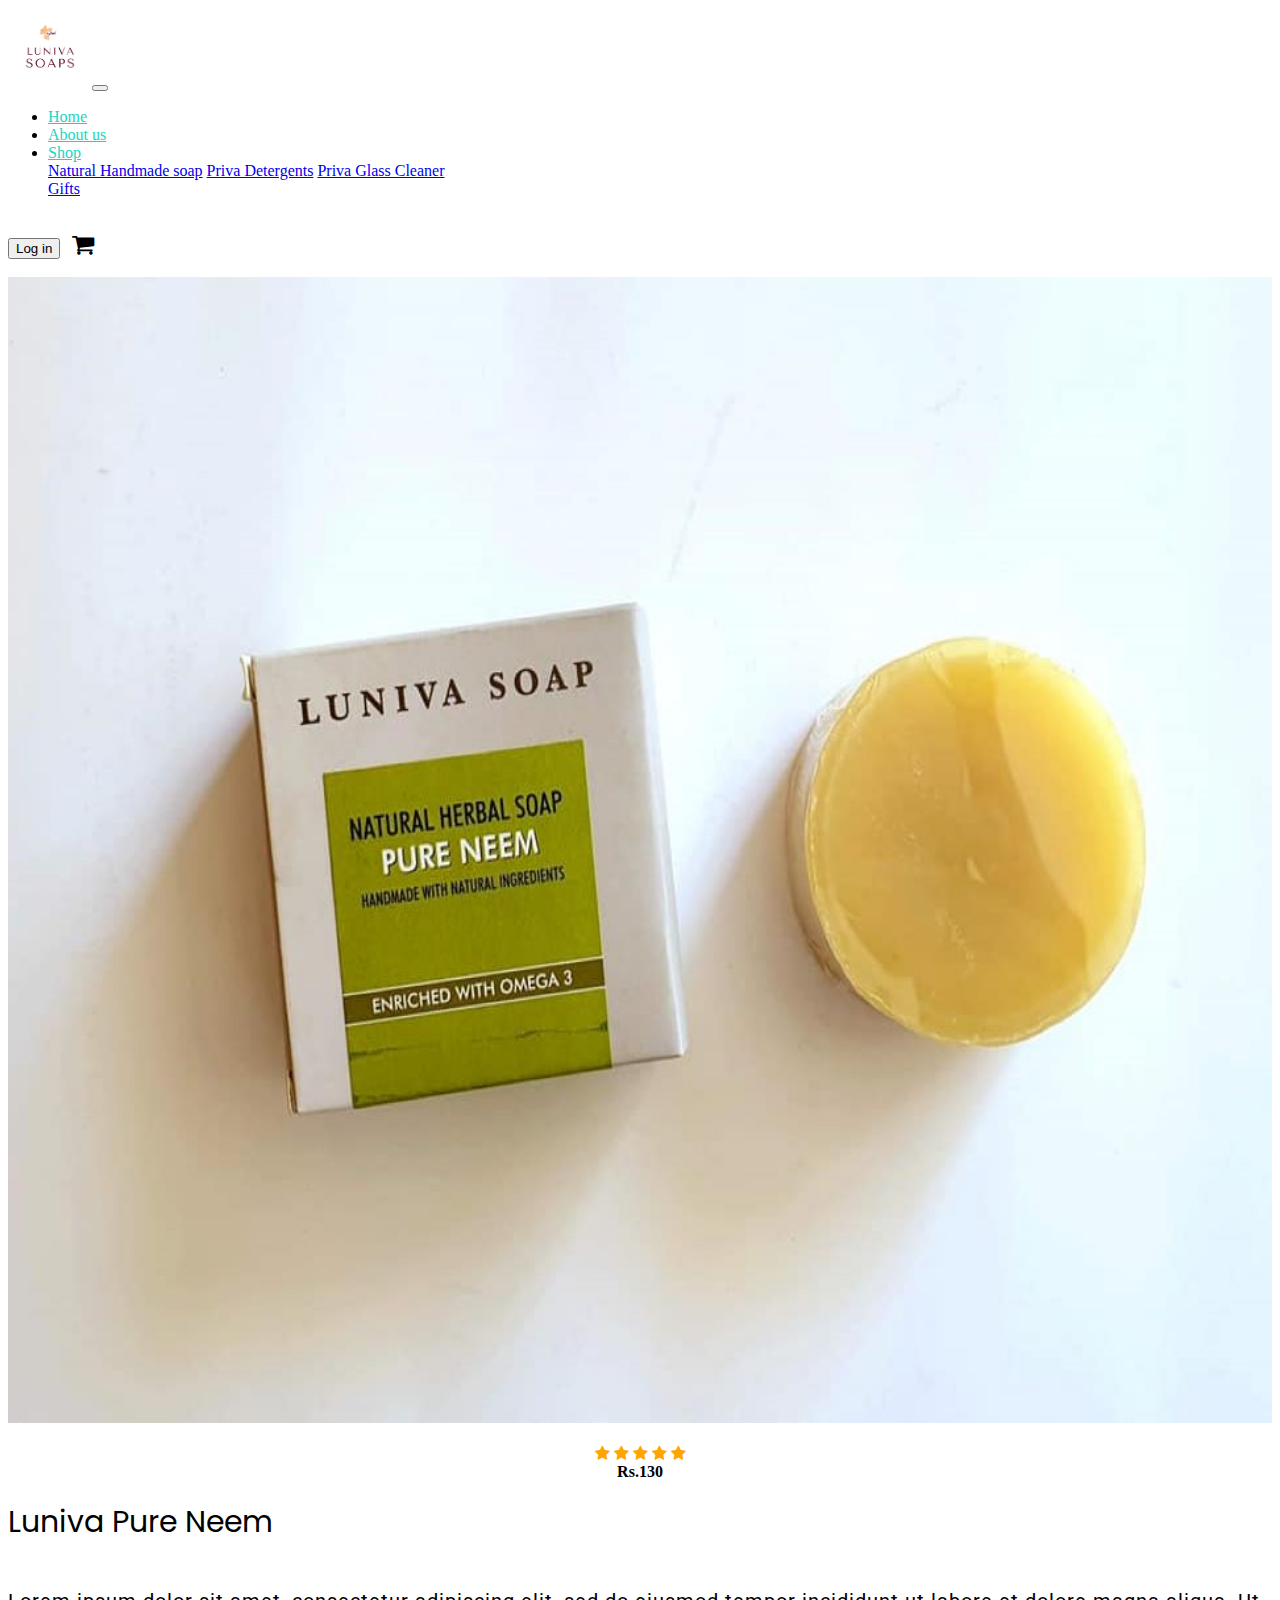
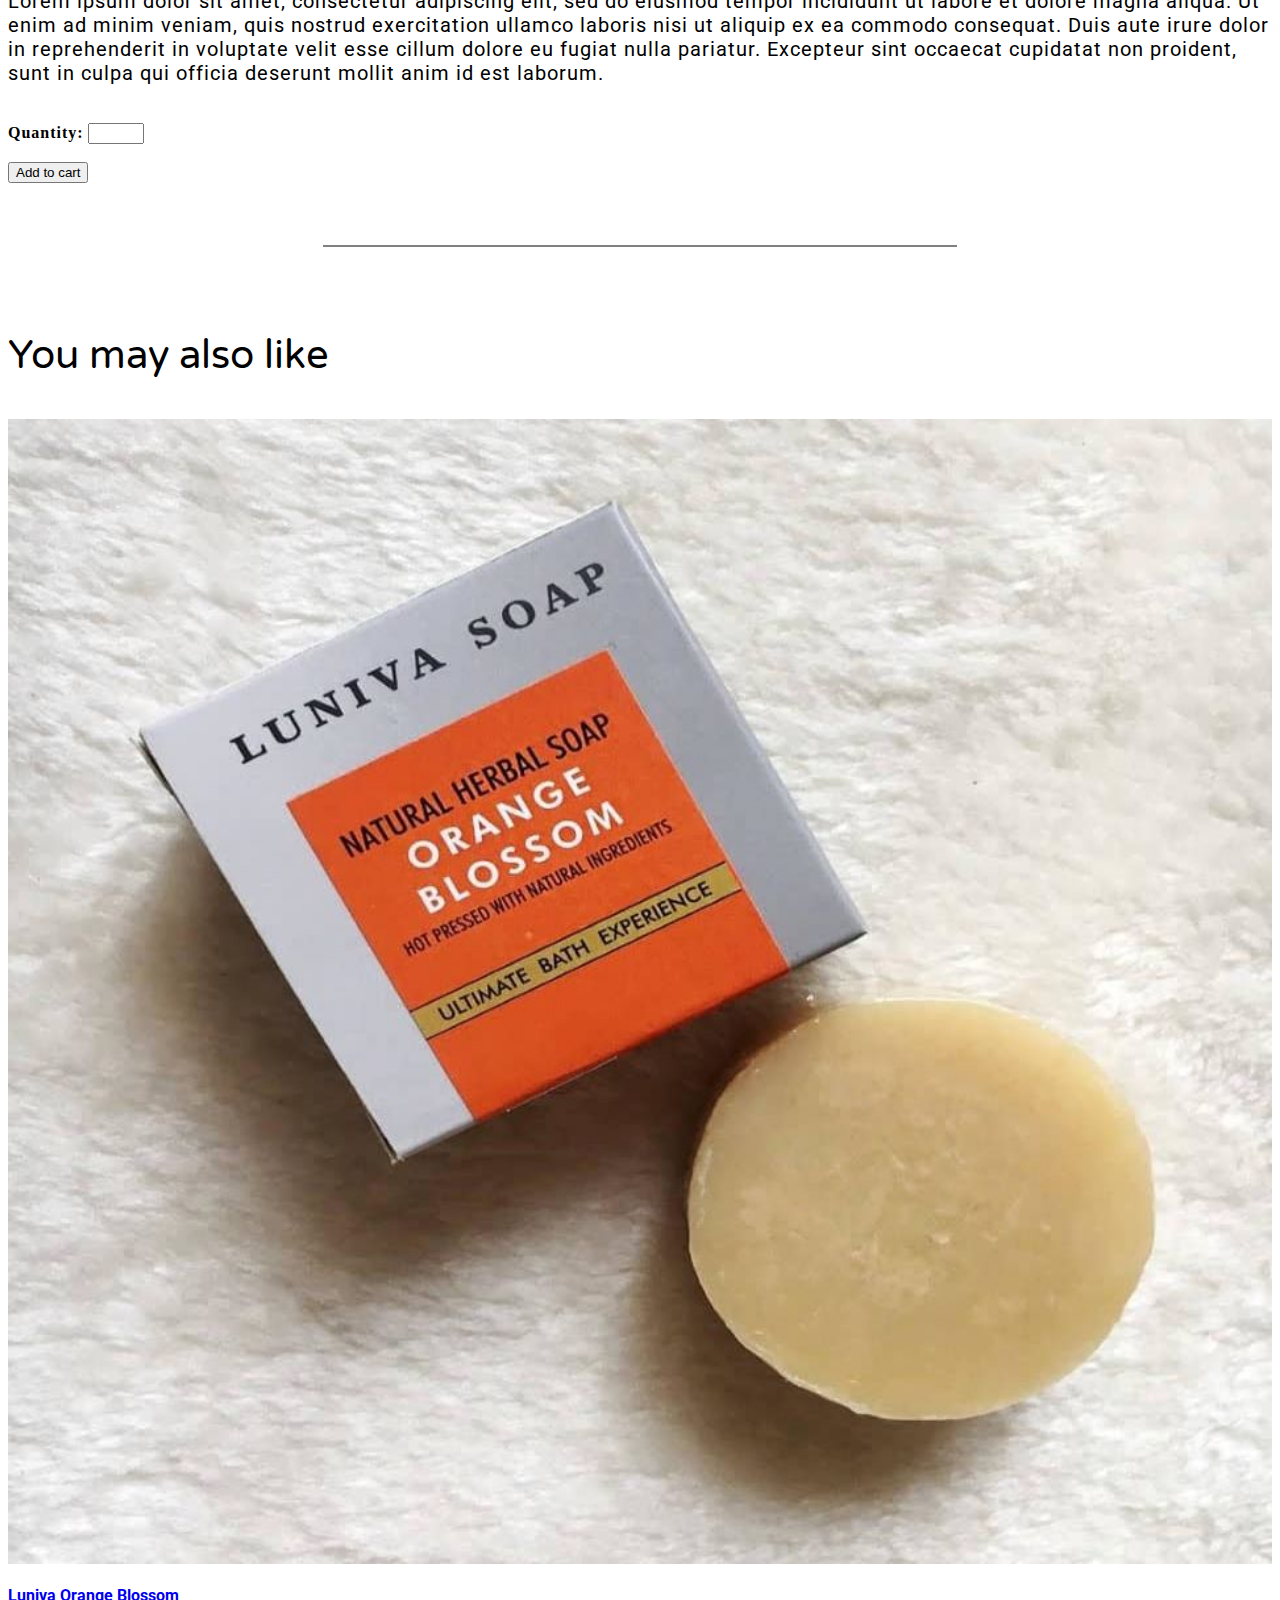
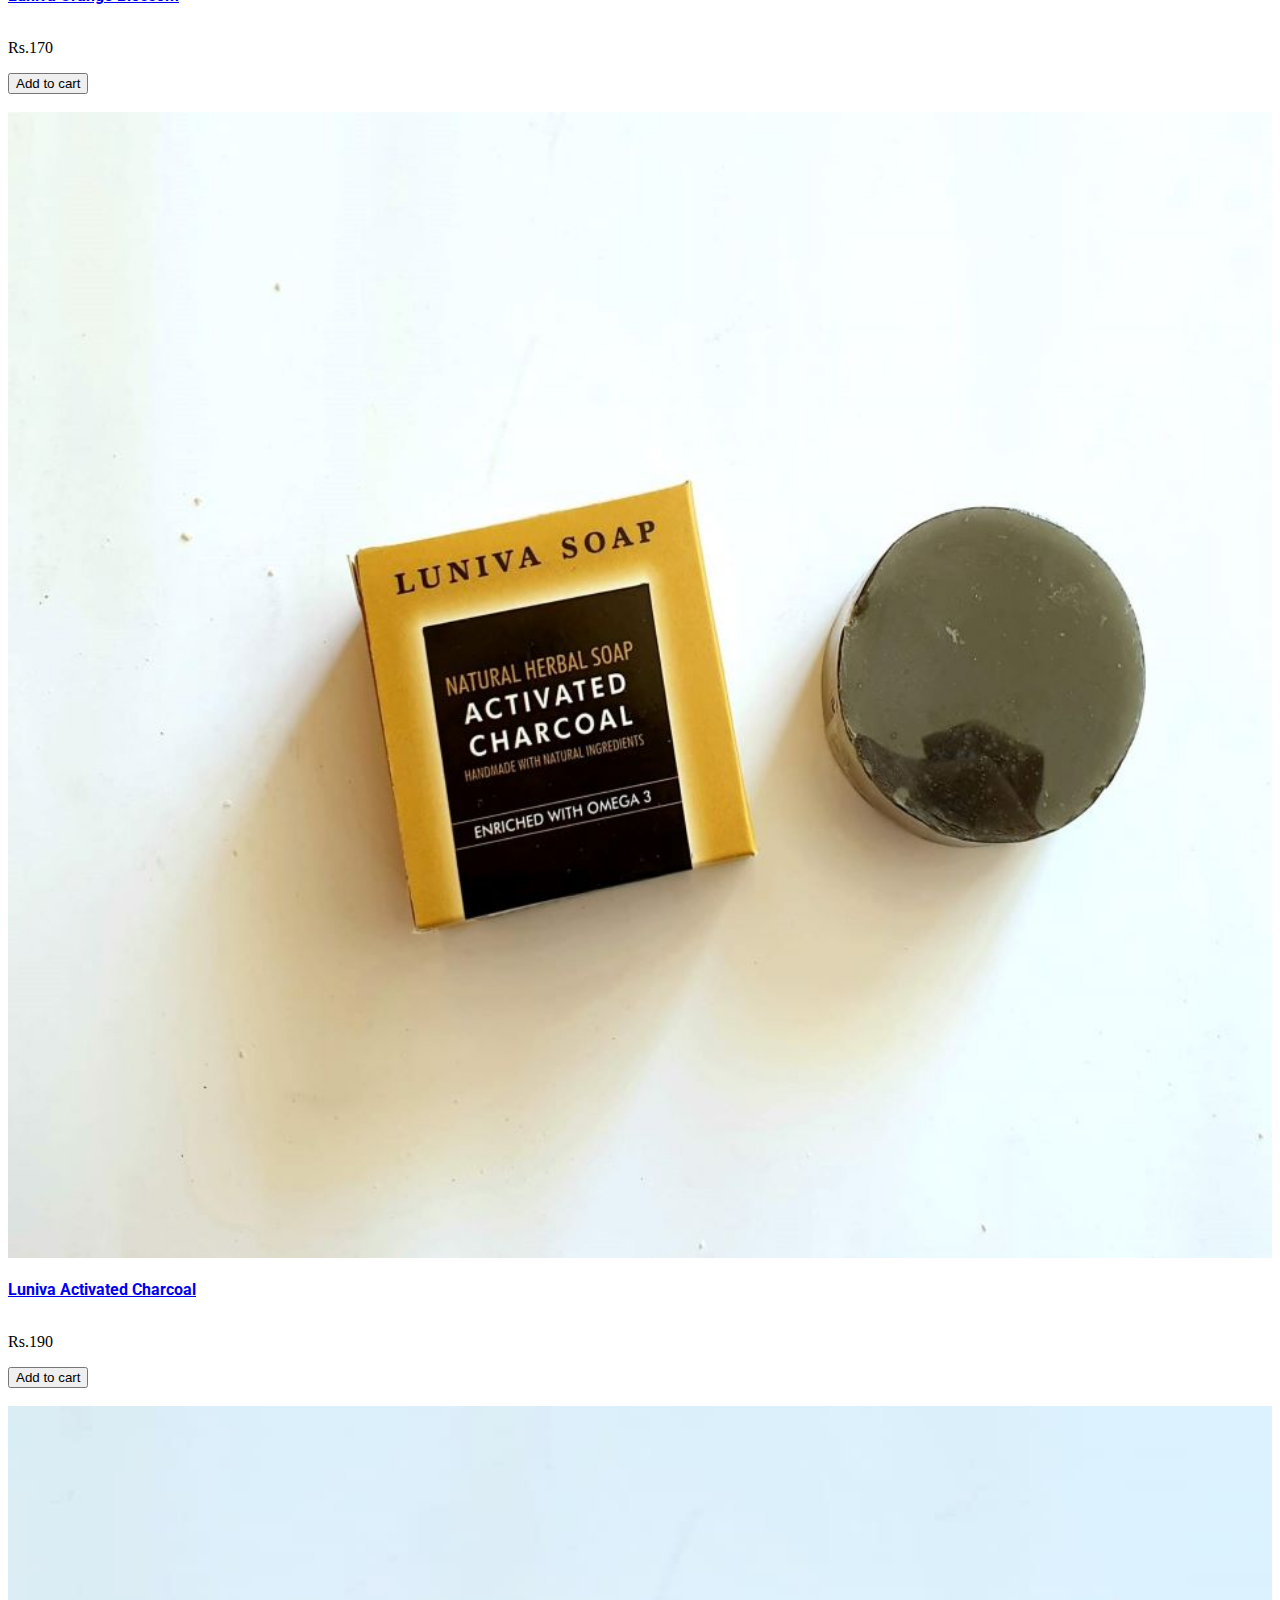
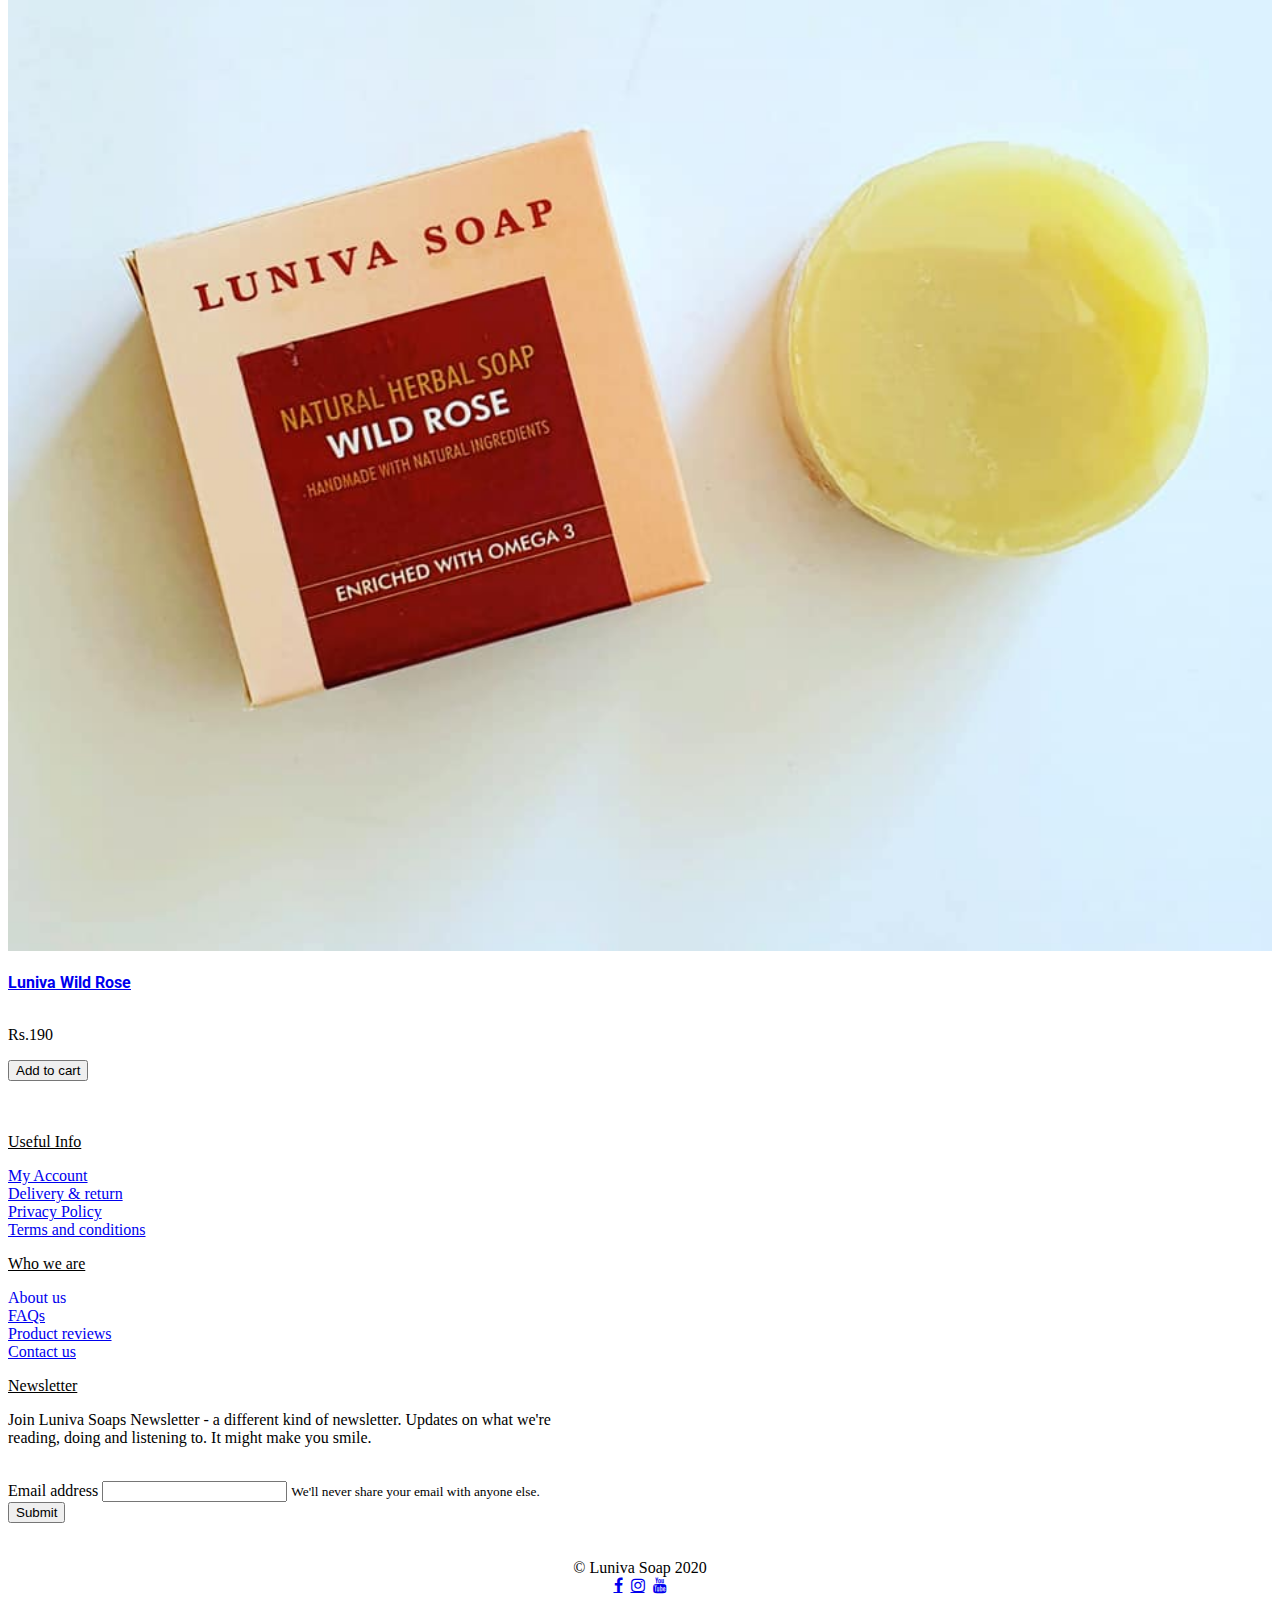
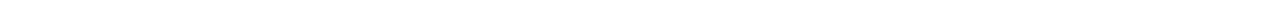
<file: neem.html>
<!DOCTYPE html>
<html lang="en">
<head>
	<title>Luniva Pure Neem</title>
	<meta charset="utf-8">
  <meta name="viewport" content="width=device-width, initial-scale=1">
    <link rel = "icon" href =  "logo1.png" type = "image/x-icon"> 
  	<link rel="stylesheet" href="https://cdnjs.cloudflare.com/ajax/libs/font-awesome/4.7.0/css/font-awesome.min.css">
    <link href="https://fonts.googleapis.com/css2?family=Varela+Round&display=swap" rel="stylesheet">
  	<link href="https://fonts.googleapis.com/css2?family=Roboto:wght@300&display=swap" rel="stylesheet">
  	<link href="https://fonts.googleapis.com/css2?family=Poppins:wght@700&display=swap" rel="stylesheet">


  <script src="https://code.jquery.com/jquery-3.5.1.slim.min.js" integrity="sha384-DfXdz2htPH0lsSSs5nCTpuj/zy4C+OGpamoFVy38MVBnE+IbbVYUew+OrCXaRkfj" crossorigin="anonymous"></script>
	<script src="https://cdn.jsdelivr.net/npm/popper.js@1.16.0/dist/umd/popper.min.js" integrity="sha384-Q6E9RHvbIyZFJoft+2mJbHaEWldlvI9IOYy5n3zV9zzTtmI3UksdQRVvoxMfooAo" crossorigin="anonymous"></script>
	<link rel="stylesheet" href="https://stackpath.bootstrapcdn.com/bootstrap/4.5.0/css/bootstrap.min.css" integrity="sha384-9aIt2nRpC12Uk9gS9baDl411NQApFmC26EwAOH8WgZl5MYYxFfc+NcPb1dKGj7Sk" crossorigin="anonymous">
	<script src="https://stackpath.bootstrapcdn.com/bootstrap/4.5.0/js/bootstrap.min.js" integrity="sha384-OgVRvuATP1z7JjHLkuOU7Xw704+h835Lr+6QL9UvYjZE3Ipu6Tp75j7Bh/kR0JKI" crossorigin="anonymous"></script>

  <style>
  .checked
  {
    color:orange;
  }
  </style>

</head>

<body>
  <nav class="navbar sticky-top navbar-expand-lg navbar-light" style="background-color: white;">
  <a class="navbar-brand" href="index.html"><img src="final.png" height="80px" width="80px"></a>
  <button class="navbar-toggler" type="button" data-toggle="collapse" data-target="#navbarSupportedContent" aria-controls="navbarSupportedContent" aria-expanded="false" aria-label="Toggle navigation">
    <span class="navbar-toggler-icon"></span>
  </button>

  <div class="collapse navbar-collapse" id="navbarSupportedContent">
    <ul class="navbar-nav mr-auto">
      <li class="nav-item active">
        <a class="nav-link" href="index.html" style="color:#18d6c3;">Home <span class="sr-only">(current)</span></a>
      </li>
      <li class="nav-item">
        <a class="nav-link" href="introduct.html" style="color:#18d6c3;">About us</a>
      </li>
      <li class="nav-item dropdown">
        <a class="nav-link dropdown-toggle" href="#" style="color:#18d6c3;" id="navbarDropdown" role="button" data-toggle="dropdown" aria-haspopup="true" aria-expanded="false">
          Shop
        </a>
        <div class="dropdown-menu" aria-labelledby="navbarDropdown">
          <a class="dropdown-item" href="shop.html">Natural Handmade soap</a>
          <a class="dropdown-item" href="#">Priva Detergents</a>
          <a class="dropdown-item" href="#">Priva Glass Cleaner</a>
          <div class="dropdown-divider"></div>
          <a class="dropdown-item" href="gifts.html">Gifts</a>

        </div>
      </li>
          </ul><br>
  <button type="button" class="btn btn-primary" onclick="window.location.href='login.html';">Log in</button>&nbsp;&nbsp;
  <a href="#" style="color:black;"><i class="fa fa-shopping-cart" style="font-size:24px"></i></a>

  </div>
</nav>
<br>
<div class="container">
<div class="row">
  <div class="col-sm-5">
    <img src="l4_new.jpg" height="auto" width="100%"><br>
    <center><br><figcaption><span class="fa fa-star checked"></span>
                          <span class="fa fa-star checked"></span>
                          <span class="fa fa-star checked"></span>
                          <span class="fa fa-star checked"></span>
                          <span class="fa fa-star checked"></span></figcaption>
                          <b>Rs.130</b><br><br>
    

    <!-- <center><br><figcaption><span class="fa fa-star checked"></span>
                          <span class="fa fa-star checked"></span>
                          <span class="fa fa-star checked"></span>
                          <span class="fa fa-star checked"></span>
                          <span class="fa fa-star checked"></span></figcaption>
                          <b>Rs.130</b><br><br>
                          <form action="/action_page.php">
                          <label for="quantity"><m style="letter-spacing: 1px;">Quantity:</m></label>
                          <input type="number" id="quantity" name="quantity" min="1" max="20">
                        </form><br>
                        <button type="button" class="btn btn-primary btn-lg">Add to cart</button><br><br>
                        </center>-->
  </div>
  <div class="col-sm-7">
    <m style="font-family: Poppins;font-size: 30px;">Luniva Pure Neem</m>
    <p style="font-family: Roboto;font-size: 20px;letter-spacing: 1px;"><br>Lorem ipsum dolor sit amet, consectetur adipiscing elit, sed do eiusmod tempor incididunt ut labore et dolore magna aliqua. Ut enim ad minim veniam, quis nostrud exercitation ullamco laboris nisi ut aliquip ex ea commodo consequat. Duis aute irure dolor in reprehenderit in voluptate velit esse cillum dolore eu fugiat nulla pariatur. Excepteur sint occaecat cupidatat non proident, sunt in culpa qui officia deserunt mollit anim id est laborum.</p><br>


                          <form action="/action_page.php">
                          <label for="quantity"><m style="letter-spacing: 1px;"><b>Quantity:</b></m></label>
                          <input type="number" id="quantity" name="quantity" min="1" max="20">
                        </form><br>
                        <button type="button" class="btn btn-primary">Add to cart</button><br><br>
  </div>
</div><br><br><hr color="grey" width="50%"><br><br>
<p style="font-family: Varela Round;font-size: 40px;">You may also like</p>
<div class="row">


          <div class="col-sm-4">
          <a href="orangebloss.html"><img src="l3_new.jpg" height="auto" width="100%" /></a>
          <br><br><a href="orangebloss.html"><figcaption style="font-family: Roboto;"><b>Luniva Orange Blossom</b></figcaption></a><br>
              <p>Rs.170</p>
              <button type="button" class="btn btn-primary btn-lg">Add to cart</button><br><br>
            </div>
      
          <div class="col-sm-4">
            <a href="charcoal.html"><img src="l1_new.jpg" height="auto" width="100%" /></a>  
            <br><br><a href="charcoal.html"><figcaption style="font-family: Roboto;"><b>Luniva Activated Charcoal</b></figcaption></a><br>
              <p>Rs.190</p>
              <button type="button" class="btn btn-primary btn-lg">Add to cart</button><br><br>
            
          </div>

          <div class="col-lg-4 col-md-4 col-sm-6 col-xs-12">
            <a href="wildrose.html"><img src="l2.jpg" height="auto" width="100%"></a>
            <br><br><a href="wildrose.html"><figcaption style="font-family: Roboto;"><b>Luniva Wild Rose</b></figcaption></a><br>
            <p>Rs.190</p>
            <button type="button" class="btn btn-primary btn-lg">Add to cart</button><br>
          </div>
        </div>
      </div><br><br>


      <div class="jumbotron" style="margin-bottom: 0px;">
      <div class="row">
    <div class="col-3">
      <p style="text-decoration: underline;">Useful Info</p>
      <a href="login.html">My Account</a><br>
      <a href="#">Delivery & return</a><br>
      <a href="#">Privacy Policy</a><br>
      <a href="#">Terms and conditions</a>
    </div>
    <div class="col-3">
      <p style="text-decoration: underline;">Who we are</p>
      <a href="#" style="text-decoration: black;">About us</a><br>
      <a href="#">FAQs</a><br>
      <a href="#">Product reviews</a><br>
      <a href="#">Contact us</a>
    </div>
    <div class="col-6">
      <p style="text-decoration: underline;">Newsletter</p>
      <p>Join Luniva Soaps Newsletter - a different kind of newsletter. Updates on what we're <br>reading, doing and listening to. It might make you smile.</p>
        <br>

        <form>
        <div class="form-group">
    <label for="exampleInputEmail1">Email address</label>
    <input type="email" class="form-control" id="exampleInputEmail1" aria-describedby="emailHelp" required/>
    <small id="emailHelp" class="form-text text-muted">We'll never share your email with anyone else.</small>
  </div>
  <button type="submit" class="btn btn-primary">Submit</button>
</form>
</div></div>
<br><br>
    <div class="copyright">
      <center>&copy Luniva Soap 2020 <br>
      <a href="https://www.facebook.com/lunivasoap/" target="_blank" class="fa fa-facebook"></a>&nbsp;
      <a href="https://www.instagram.com/lunivasoap/" target="_blank" class="fa fa-instagram"></a>&nbsp;
      <a href="https://www.youtube.com" target="_blank" class="fa fa-youtube"></a></center>
    </div>
  </div>
</body>
</html>
</file>
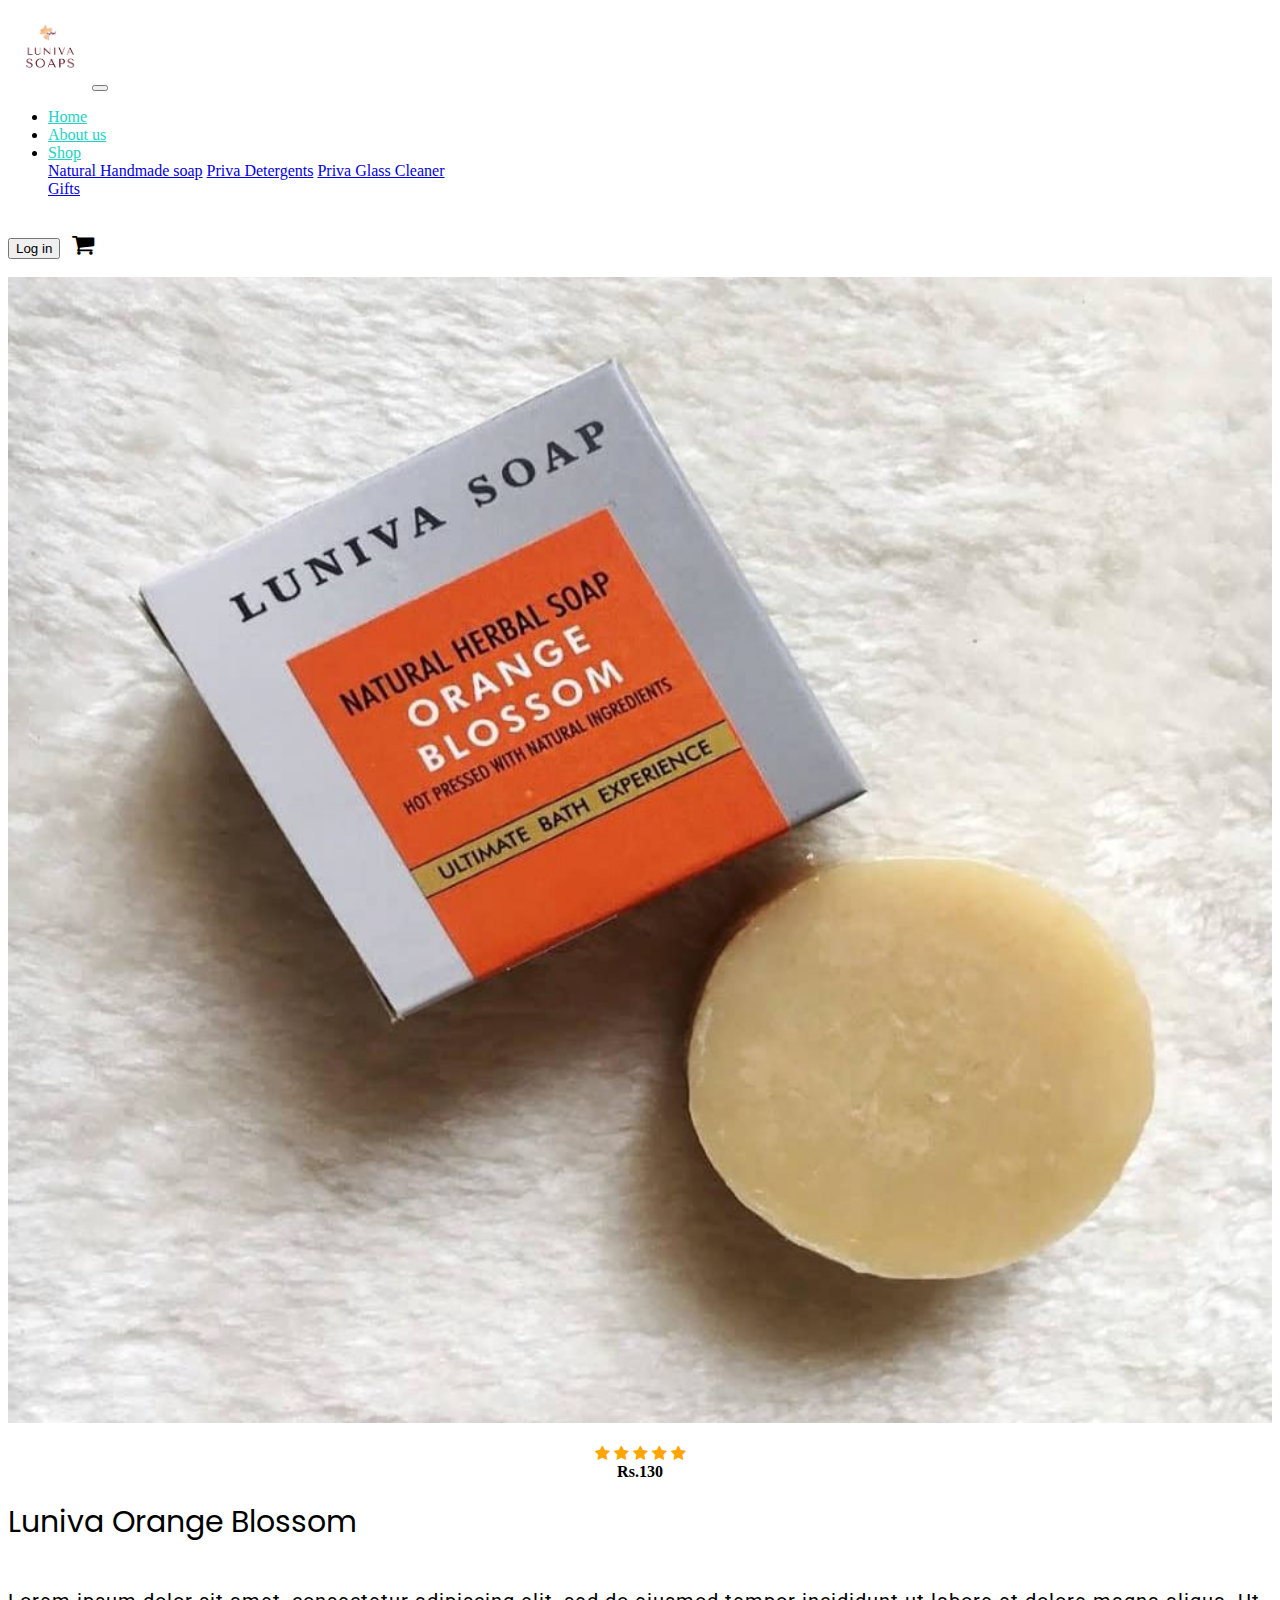
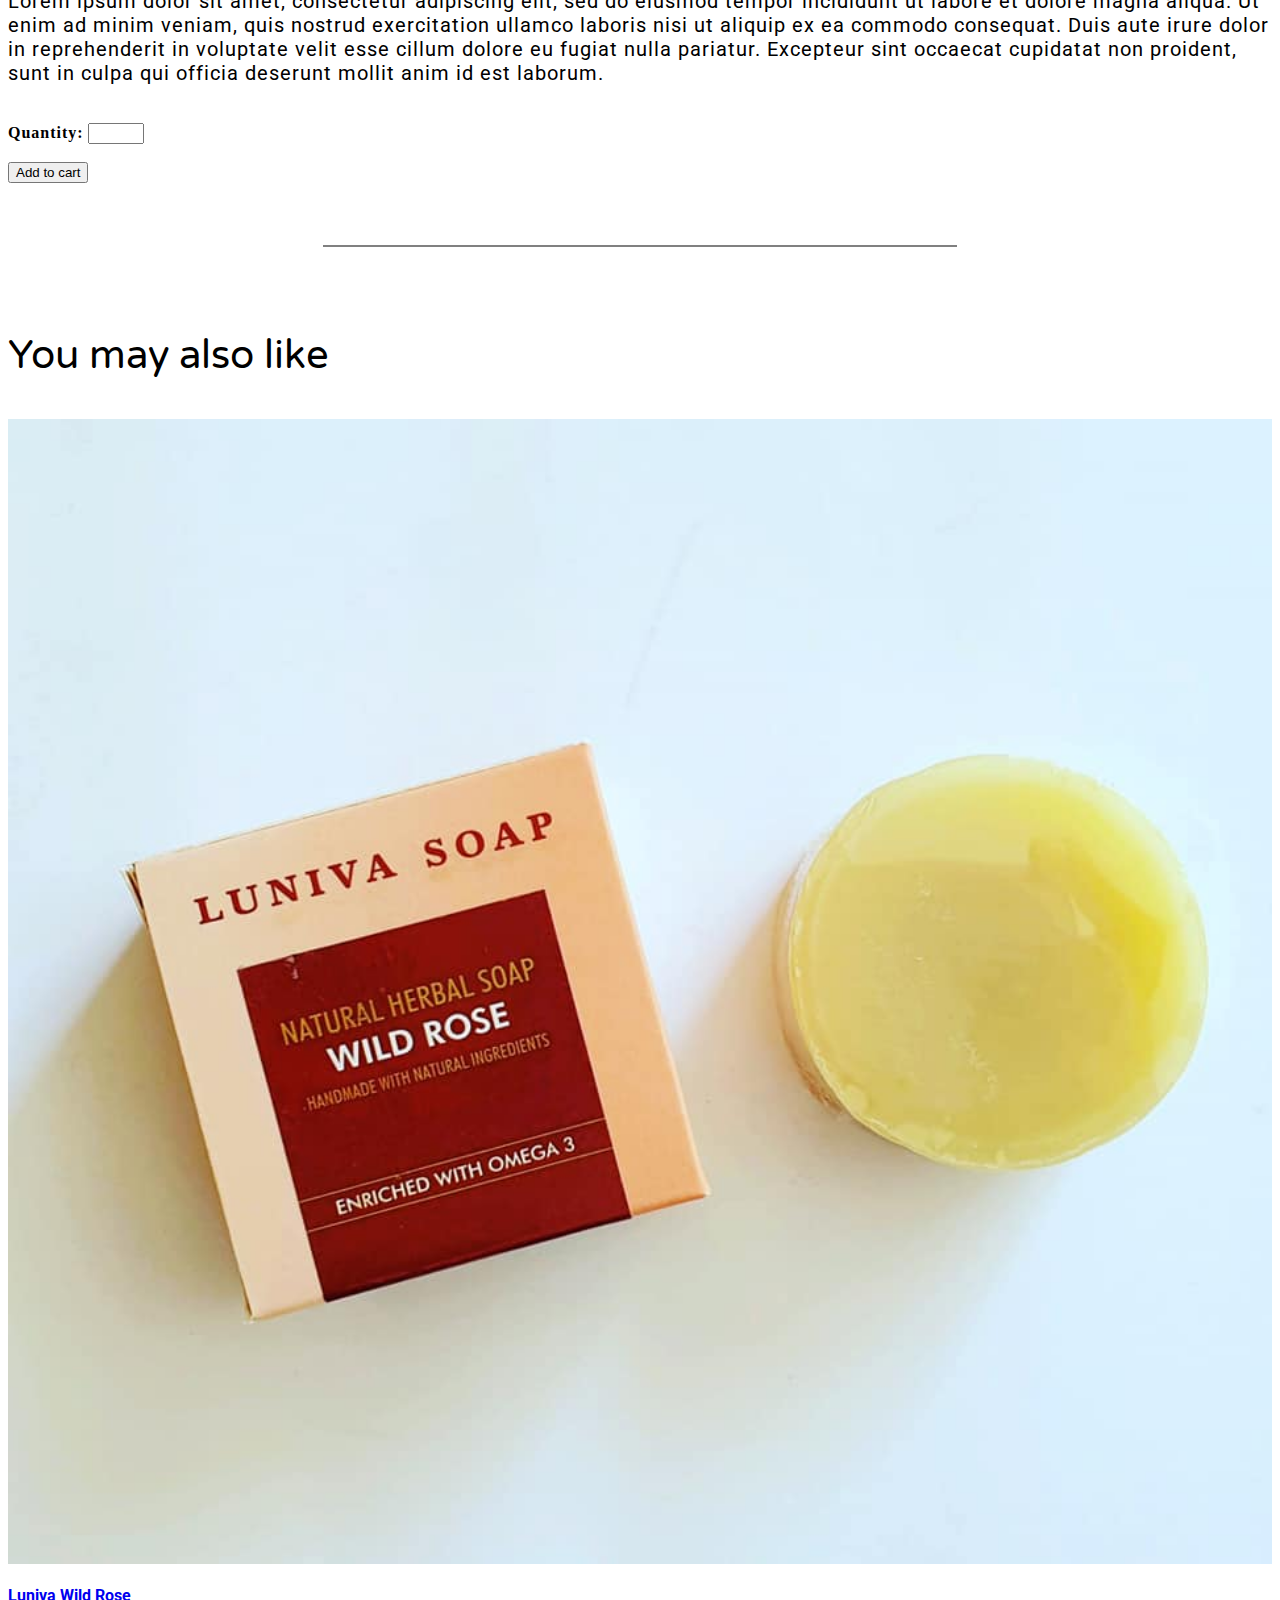
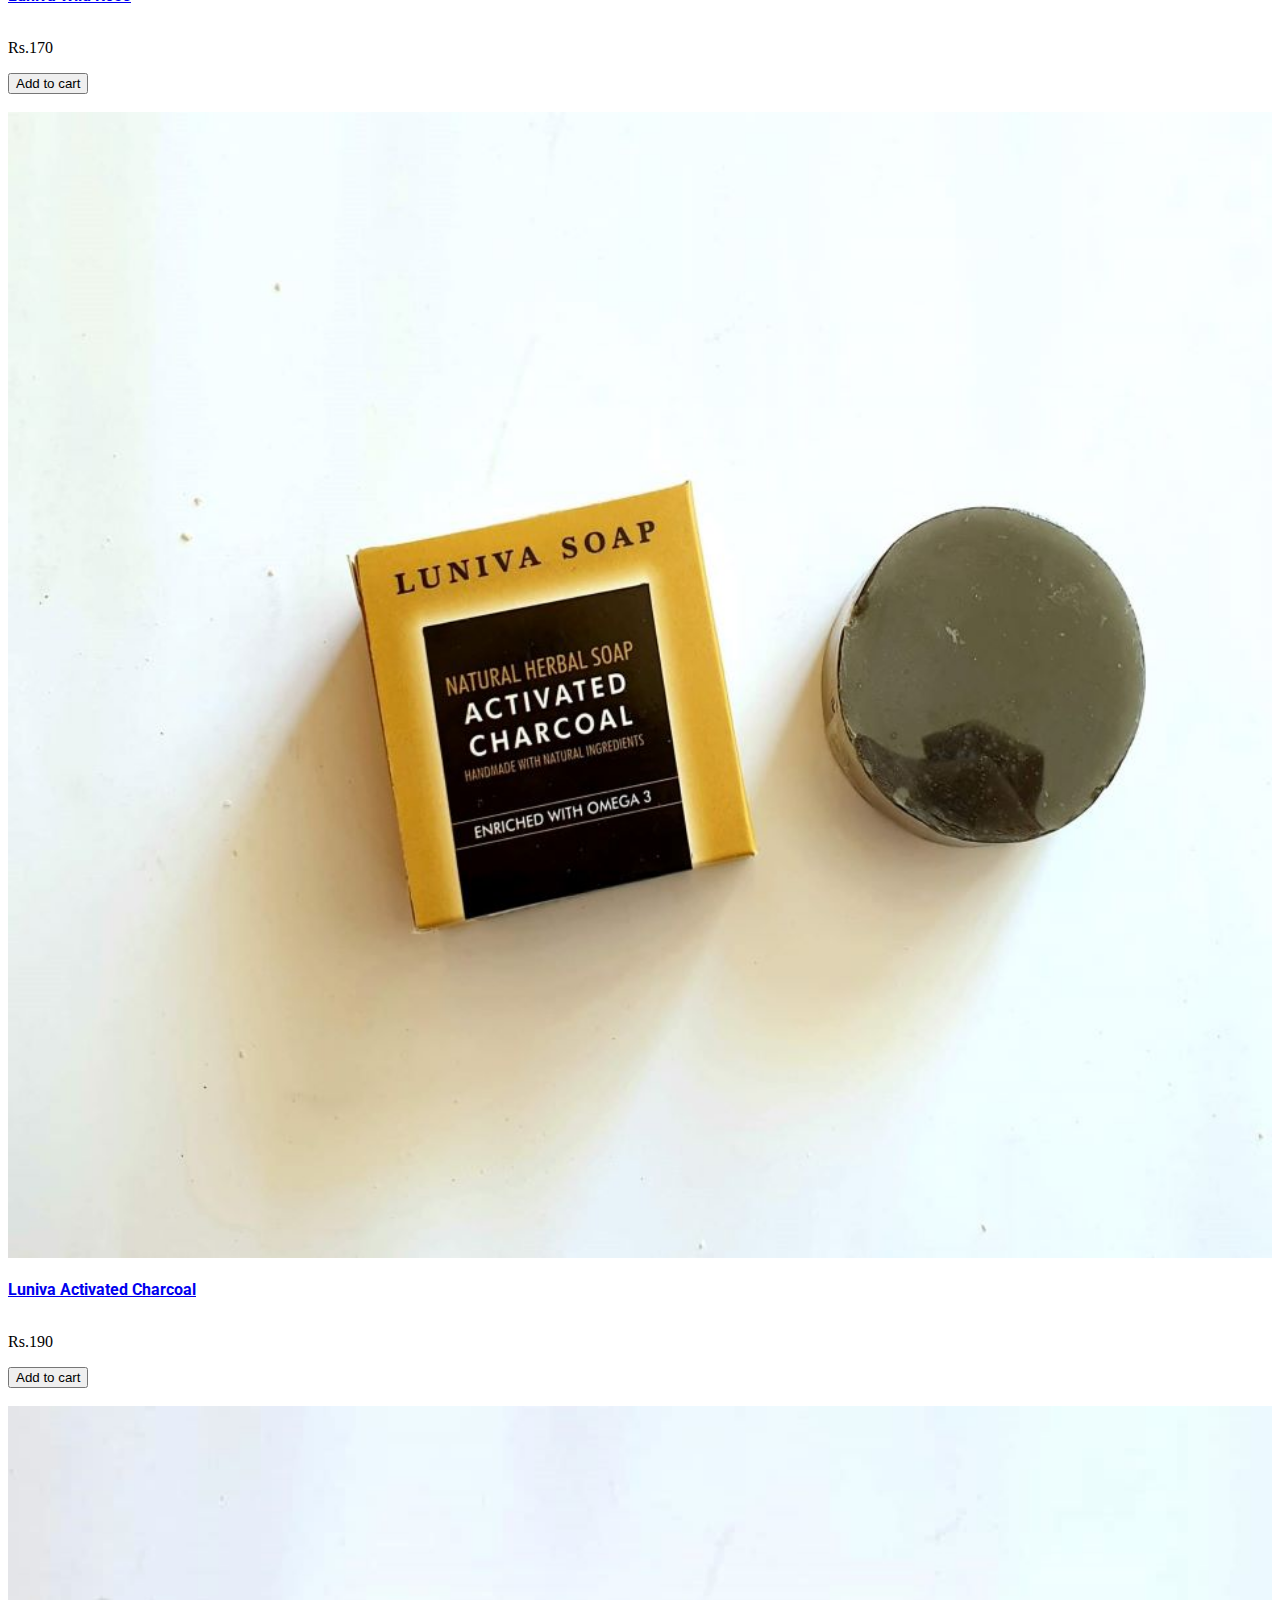
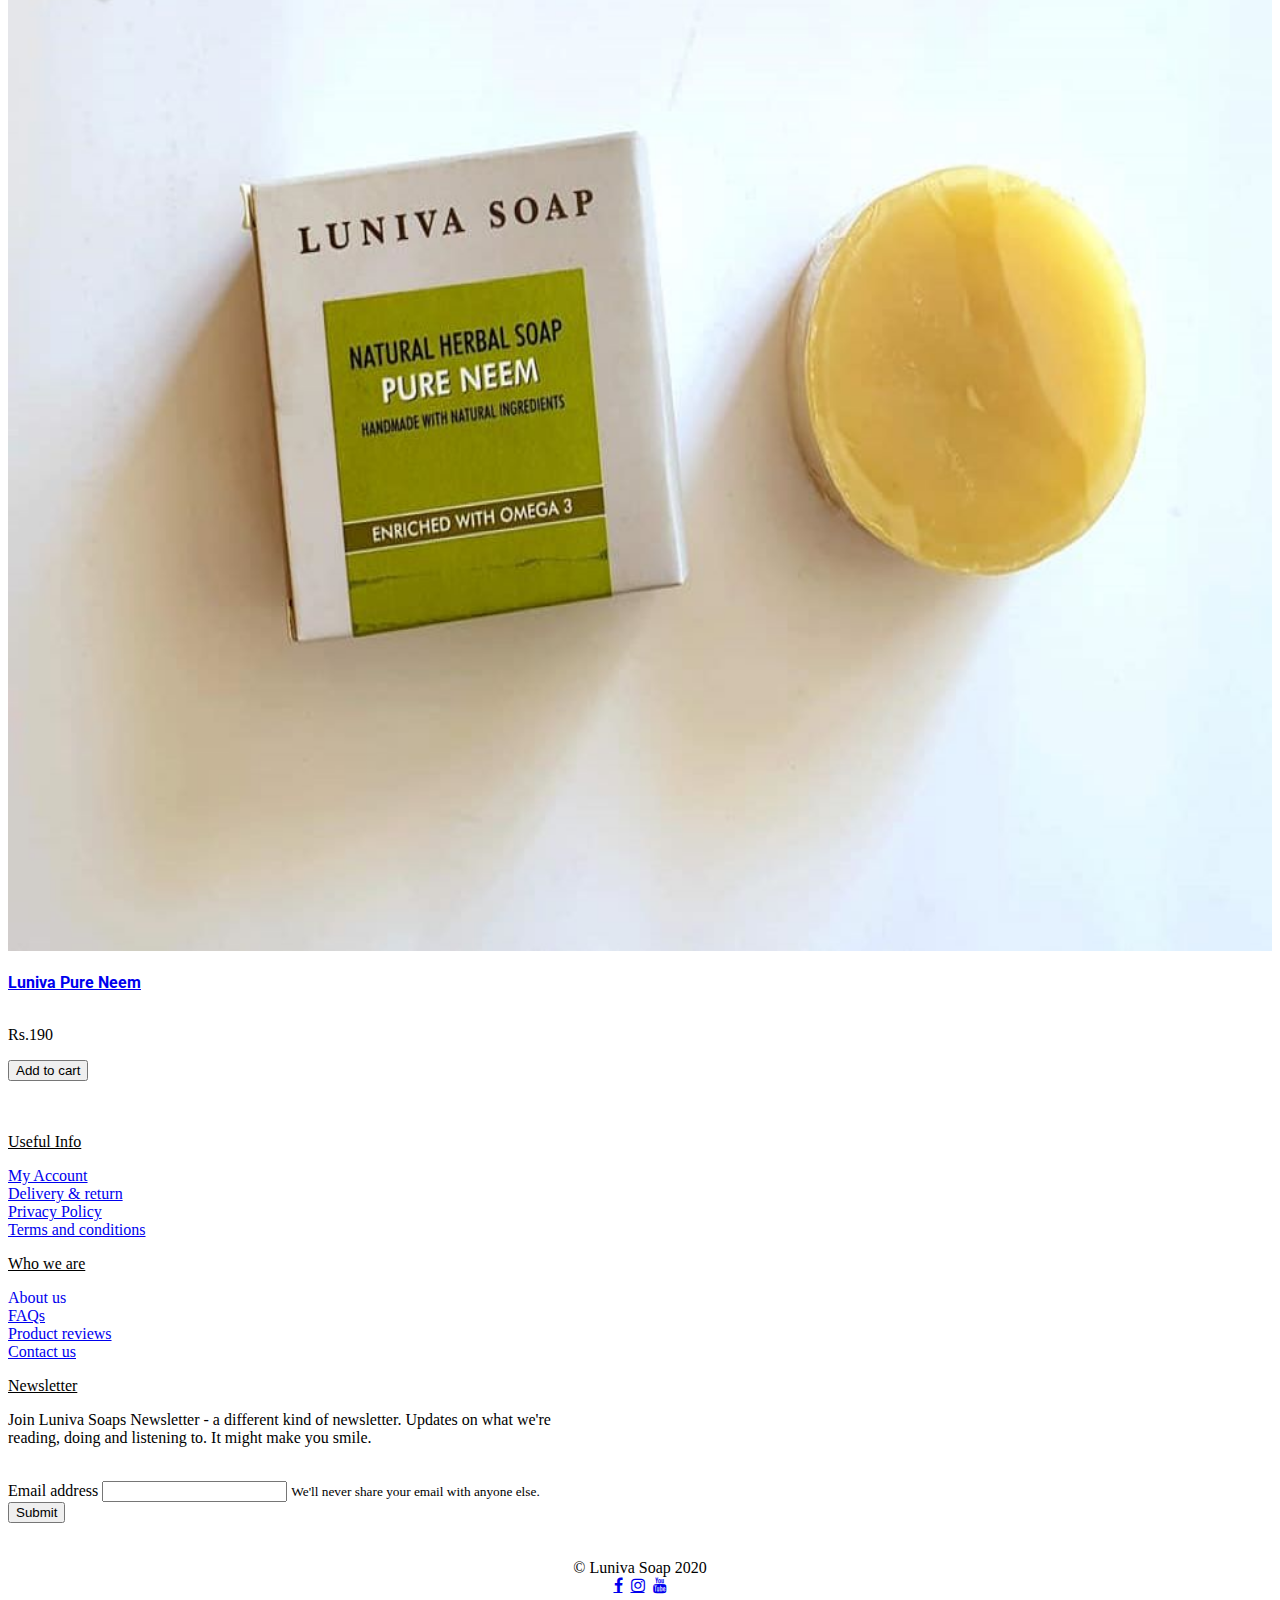
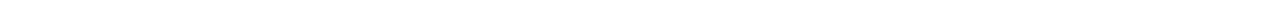
<file: orangebloss.html>
<!DOCTYPE html>
<html lang="en">
<head>
	<title>Luniva Orange Blossom</title>
	<meta charset="utf-8">
  <meta name="viewport" content="width=device-width, initial-scale=1">
    <link rel = "icon" href =  "logo1.png" type = "image/x-icon"> 
  	<link rel="stylesheet" href="https://cdnjs.cloudflare.com/ajax/libs/font-awesome/4.7.0/css/font-awesome.min.css">
    <link href="https://fonts.googleapis.com/css2?family=Varela+Round&display=swap" rel="stylesheet">
  	<link href="https://fonts.googleapis.com/css2?family=Roboto:wght@300&display=swap" rel="stylesheet">
  	<link href="https://fonts.googleapis.com/css2?family=Poppins:wght@700&display=swap" rel="stylesheet">


  <script src="https://code.jquery.com/jquery-3.5.1.slim.min.js" integrity="sha384-DfXdz2htPH0lsSSs5nCTpuj/zy4C+OGpamoFVy38MVBnE+IbbVYUew+OrCXaRkfj" crossorigin="anonymous"></script>
	<script src="https://cdn.jsdelivr.net/npm/popper.js@1.16.0/dist/umd/popper.min.js" integrity="sha384-Q6E9RHvbIyZFJoft+2mJbHaEWldlvI9IOYy5n3zV9zzTtmI3UksdQRVvoxMfooAo" crossorigin="anonymous"></script>
	<link rel="stylesheet" href="https://stackpath.bootstrapcdn.com/bootstrap/4.5.0/css/bootstrap.min.css" integrity="sha384-9aIt2nRpC12Uk9gS9baDl411NQApFmC26EwAOH8WgZl5MYYxFfc+NcPb1dKGj7Sk" crossorigin="anonymous">
	<script src="https://stackpath.bootstrapcdn.com/bootstrap/4.5.0/js/bootstrap.min.js" integrity="sha384-OgVRvuATP1z7JjHLkuOU7Xw704+h835Lr+6QL9UvYjZE3Ipu6Tp75j7Bh/kR0JKI" crossorigin="anonymous"></script>

  <style>
  .checked
  {
    color:orange;
  }
  </style>

</head>

<body>
  <nav class="navbar sticky-top navbar-expand-lg navbar-light" style="background-color: white;">
  <a class="navbar-brand" href="index.html"><img src="final.png" height="80px" width="80px"></a>
  <button class="navbar-toggler" type="button" data-toggle="collapse" data-target="#navbarSupportedContent" aria-controls="navbarSupportedContent" aria-expanded="false" aria-label="Toggle navigation">
    <span class="navbar-toggler-icon"></span>
  </button>

  <div class="collapse navbar-collapse" id="navbarSupportedContent">
    <ul class="navbar-nav mr-auto">
      <li class="nav-item active">
        <a class="nav-link" href="index.html" style="color:#18d6c3;">Home <span class="sr-only">(current)</span></a>
      </li>
      <li class="nav-item">
        <a class="nav-link" href="introduct.html" style="color:#18d6c3;">About us</a>
      </li>
      <li class="nav-item dropdown">
        <a class="nav-link dropdown-toggle" href="#" style="color:#18d6c3;" id="navbarDropdown" role="button" data-toggle="dropdown" aria-haspopup="true" aria-expanded="false">
          Shop
        </a>
        <div class="dropdown-menu" aria-labelledby="navbarDropdown">
          <a class="dropdown-item" href="shop.html">Natural Handmade soap</a>
          <a class="dropdown-item" href="#">Priva Detergents</a>
          <a class="dropdown-item" href="#">Priva Glass Cleaner</a>
          <div class="dropdown-divider"></div>
          <a class="dropdown-item" href="gifts.html">Gifts</a>

        </div>
      </li>
          </ul><br>
  <button type="button" class="btn btn-primary" onclick="window.location.href='login.html';">Log in</button>&nbsp;&nbsp;
  <a href="#" style="color:black;"><i class="fa fa-shopping-cart" style="font-size:24px"></i></a>

  </div>
</nav>
<br>

<div class="container">
<div class="row">
  <div class="col-sm-5">
    <img src="l3_new.jpg" height="auto" width="100%"><br>
    <center><br><figcaption><span class="fa fa-star checked"></span>
                          <span class="fa fa-star checked"></span>
                          <span class="fa fa-star checked"></span>
                          <span class="fa fa-star checked"></span>
                          <span class="fa fa-star checked"></span></figcaption>
                          <b>Rs.130</b><br><br>
    

    <!-- <center><br><figcaption><span class="fa fa-star checked"></span>
                          <span class="fa fa-star checked"></span>
                          <span class="fa fa-star checked"></span>
                          <span class="fa fa-star checked"></span>
                          <span class="fa fa-star checked"></span></figcaption>
                          <b>Rs.130</b><br><br>
                          <form action="/action_page.php">
                          <label for="quantity"><m style="letter-spacing: 1px;">Quantity:</m></label>
                          <input type="number" id="quantity" name="quantity" min="1" max="20">
                        </form><br>
                        <button type="button" class="btn btn-primary btn-lg">Add to cart</button><br><br>
                        </center>-->
  </div>
  <div class="col-sm-7">
    <m style="font-family: Poppins;font-size: 30px;">Luniva Orange Blossom</m>
    <p style="font-family: Roboto;font-size: 20px;letter-spacing: 1px;"><br>Lorem ipsum dolor sit amet, consectetur adipiscing elit, sed do eiusmod tempor incididunt ut labore et dolore magna aliqua. Ut enim ad minim veniam, quis nostrud exercitation ullamco laboris nisi ut aliquip ex ea commodo consequat. Duis aute irure dolor in reprehenderit in voluptate velit esse cillum dolore eu fugiat nulla pariatur. Excepteur sint occaecat cupidatat non proident, sunt in culpa qui officia deserunt mollit anim id est laborum.</p><br>


                          <form action="/action_page.php">
                          <label for="quantity"><m style="letter-spacing: 1px;"><b>Quantity:</b></m></label>
                          <input type="number" id="quantity" name="quantity" min="1" max="20">
                        </form><br>
                        <button type="button" class="btn btn-primary">Add to cart</button><br><br>
  </div>
</div><br><br><hr color="grey" width="50%"><br><br>





<p style="font-family: Varela Round;font-size: 40px;">You may also like</p>
<div class="row">


          <div class="col-sm-4">
          <a href="wildrose.html"><img src="l2.jpg" height="auto" width="100%" /></a>
          <br><br><a href="wildrose.html"><figcaption style="font-family: Roboto;"><b>Luniva Wild Rose</b></figcaption></a><br>
              <p>Rs.170</p>
              <button type="button" class="btn btn-primary btn-lg">Add to cart</button><br><br>
            </div>
      
          <div class="col-sm-4">
            <a href="charcoal.html"><img src="l1_new.jpg" height="auto" width="100%" /></a>  
            <br><br><a href="charcoal.html"><figcaption style="font-family: Roboto;"><b>Luniva Activated Charcoal</b></figcaption></a><br>
              <p>Rs.190</p>
              <button type="button" class="btn btn-primary btn-lg">Add to cart</button><br><br>
            
          </div>

          <div class="col-lg-4 col-md-4 col-sm-6 col-xs-12">
            <a href="neem.html"><img src="l4_new.jpg" height="auto" width="100%"></a>
            <br><br><a href="neem.html"><figcaption style="font-family: Roboto;"><b>Luniva Pure Neem</b></figcaption></a><br>
            <p>Rs.190</p>
            <button type="button" class="btn btn-primary btn-lg">Add to cart</button><br>
          </div>
        </div>
      </div><br><br>


      <div class="jumbotron" style="margin-bottom: 0px;">
      <div class="row">
    <div class="col-3">
      <p style="text-decoration: underline;">Useful Info</p>
      <a href="login.html">My Account</a><br>
      <a href="#">Delivery & return</a><br>
      <a href="#">Privacy Policy</a><br>
      <a href="#">Terms and conditions</a>
    </div>
    <div class="col-3">
      <p style="text-decoration: underline;">Who we are</p>
      <a href="#" style="text-decoration: black;">About us</a><br>
      <a href="#">FAQs</a><br>
      <a href="#">Product reviews</a><br>
      <a href="#">Contact us</a>
    </div>
    <div class="col-6">
      <p style="text-decoration: underline;">Newsletter</p>
      <p>Join Luniva Soaps Newsletter - a different kind of newsletter. Updates on what we're <br>reading, doing and listening to. It might make you smile.</p>
        <br>

        <form>
        <div class="form-group">
    <label for="exampleInputEmail1">Email address</label>
    <input type="email" class="form-control" id="exampleInputEmail1" aria-describedby="emailHelp" required/>
    <small id="emailHelp" class="form-text text-muted">We'll never share your email with anyone else.</small>
  </div>
  <button type="submit" class="btn btn-primary">Submit</button>
</form>
</div></div>
<br><br>
    <div class="copyright">
      <center>&copy Luniva Soap 2020 <br>
      <a href="https://www.facebook.com/lunivasoap/" target="_blank" class="fa fa-facebook"></a>&nbsp;
      <a href="https://www.instagram.com/lunivasoap/" target="_blank" class="fa fa-instagram"></a>&nbsp;
      <a href="https://www.youtube.com" target="_blank" class="fa fa-youtube"></a></center>
    </div>
  </div>
</body>
</html>
</file>
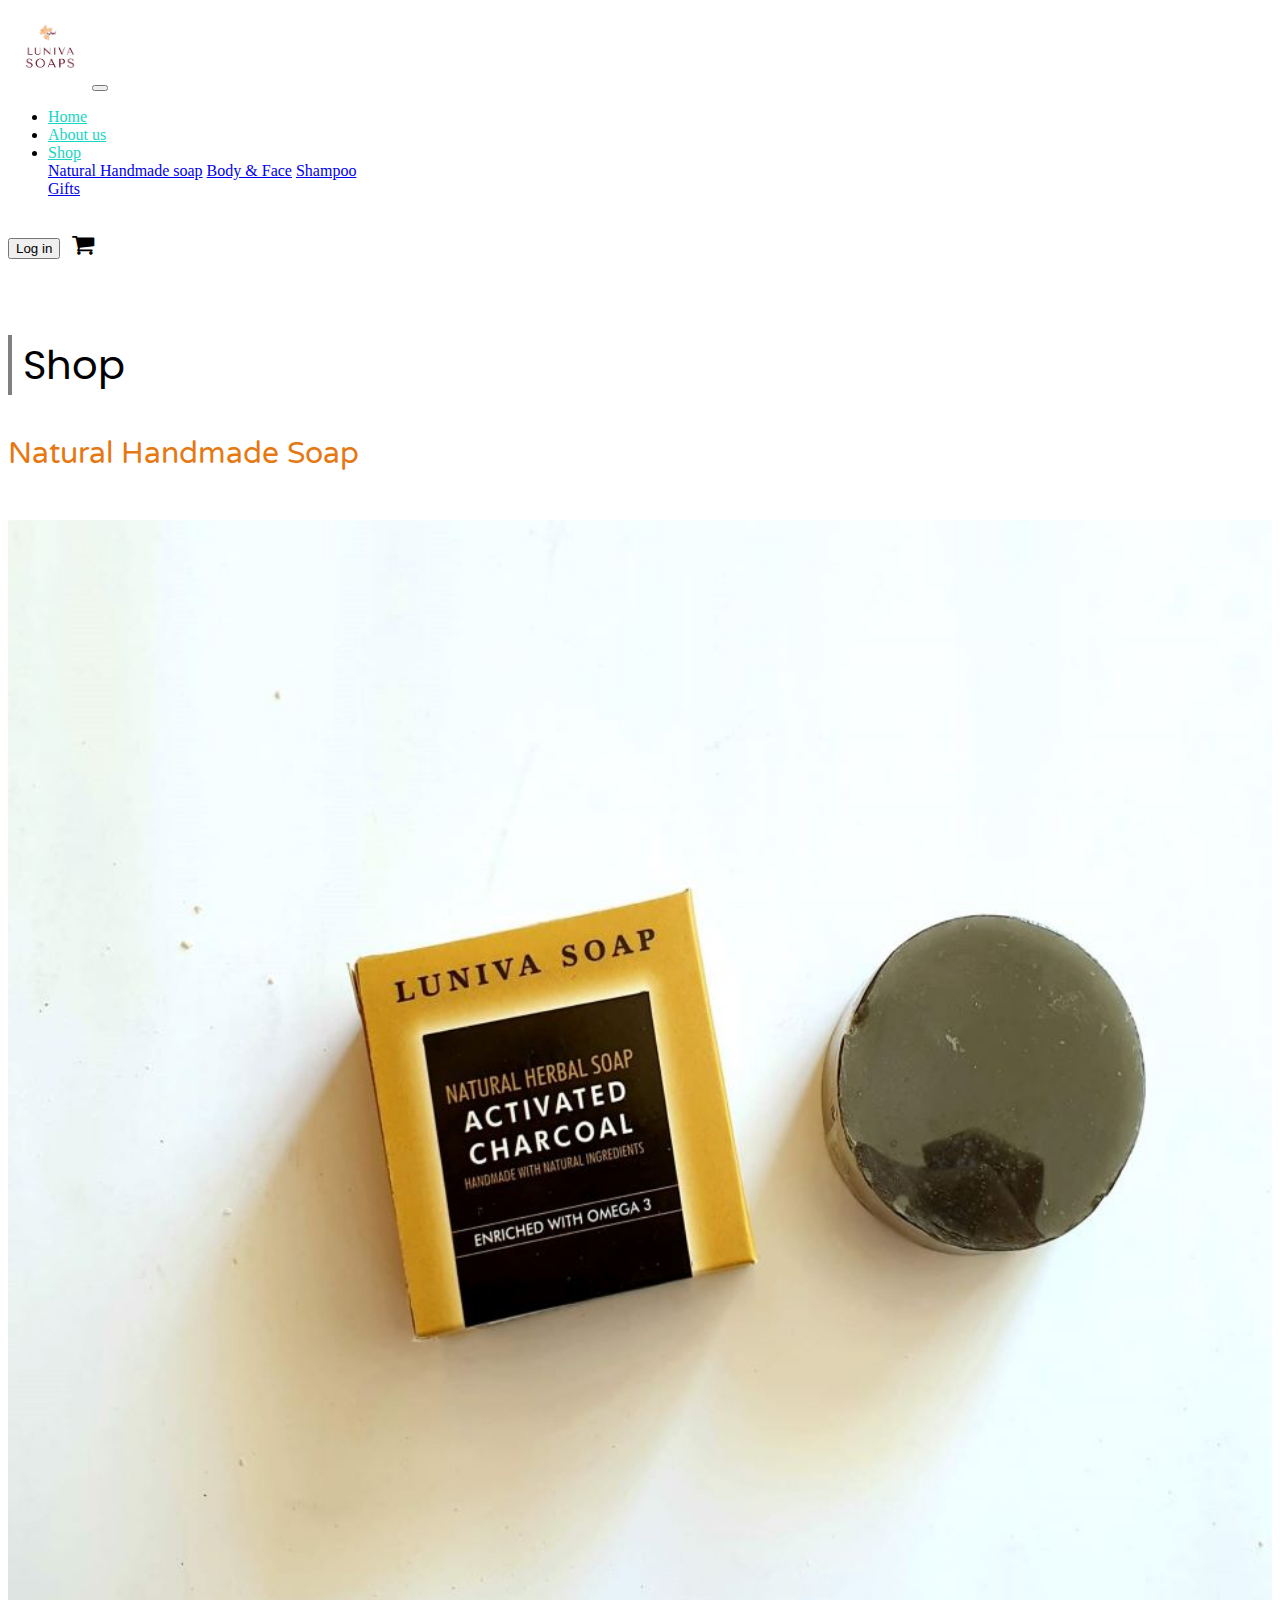
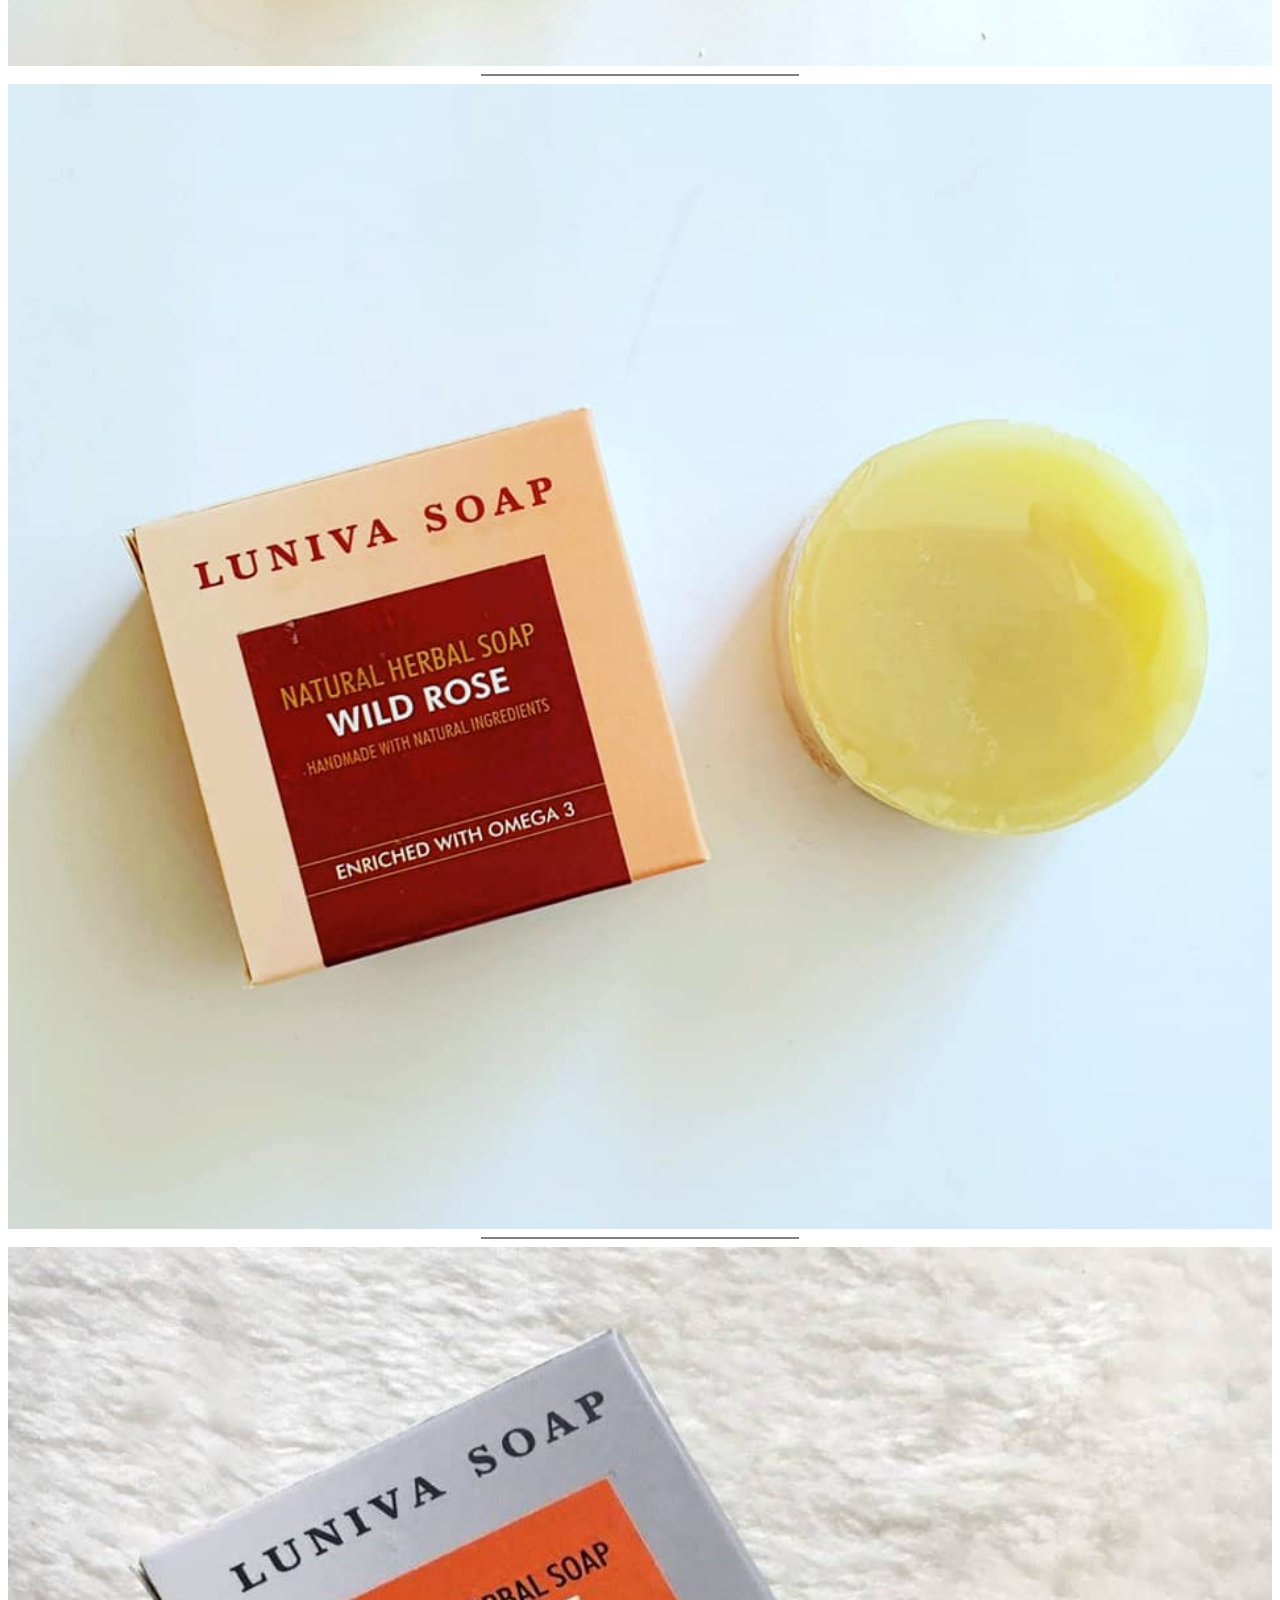
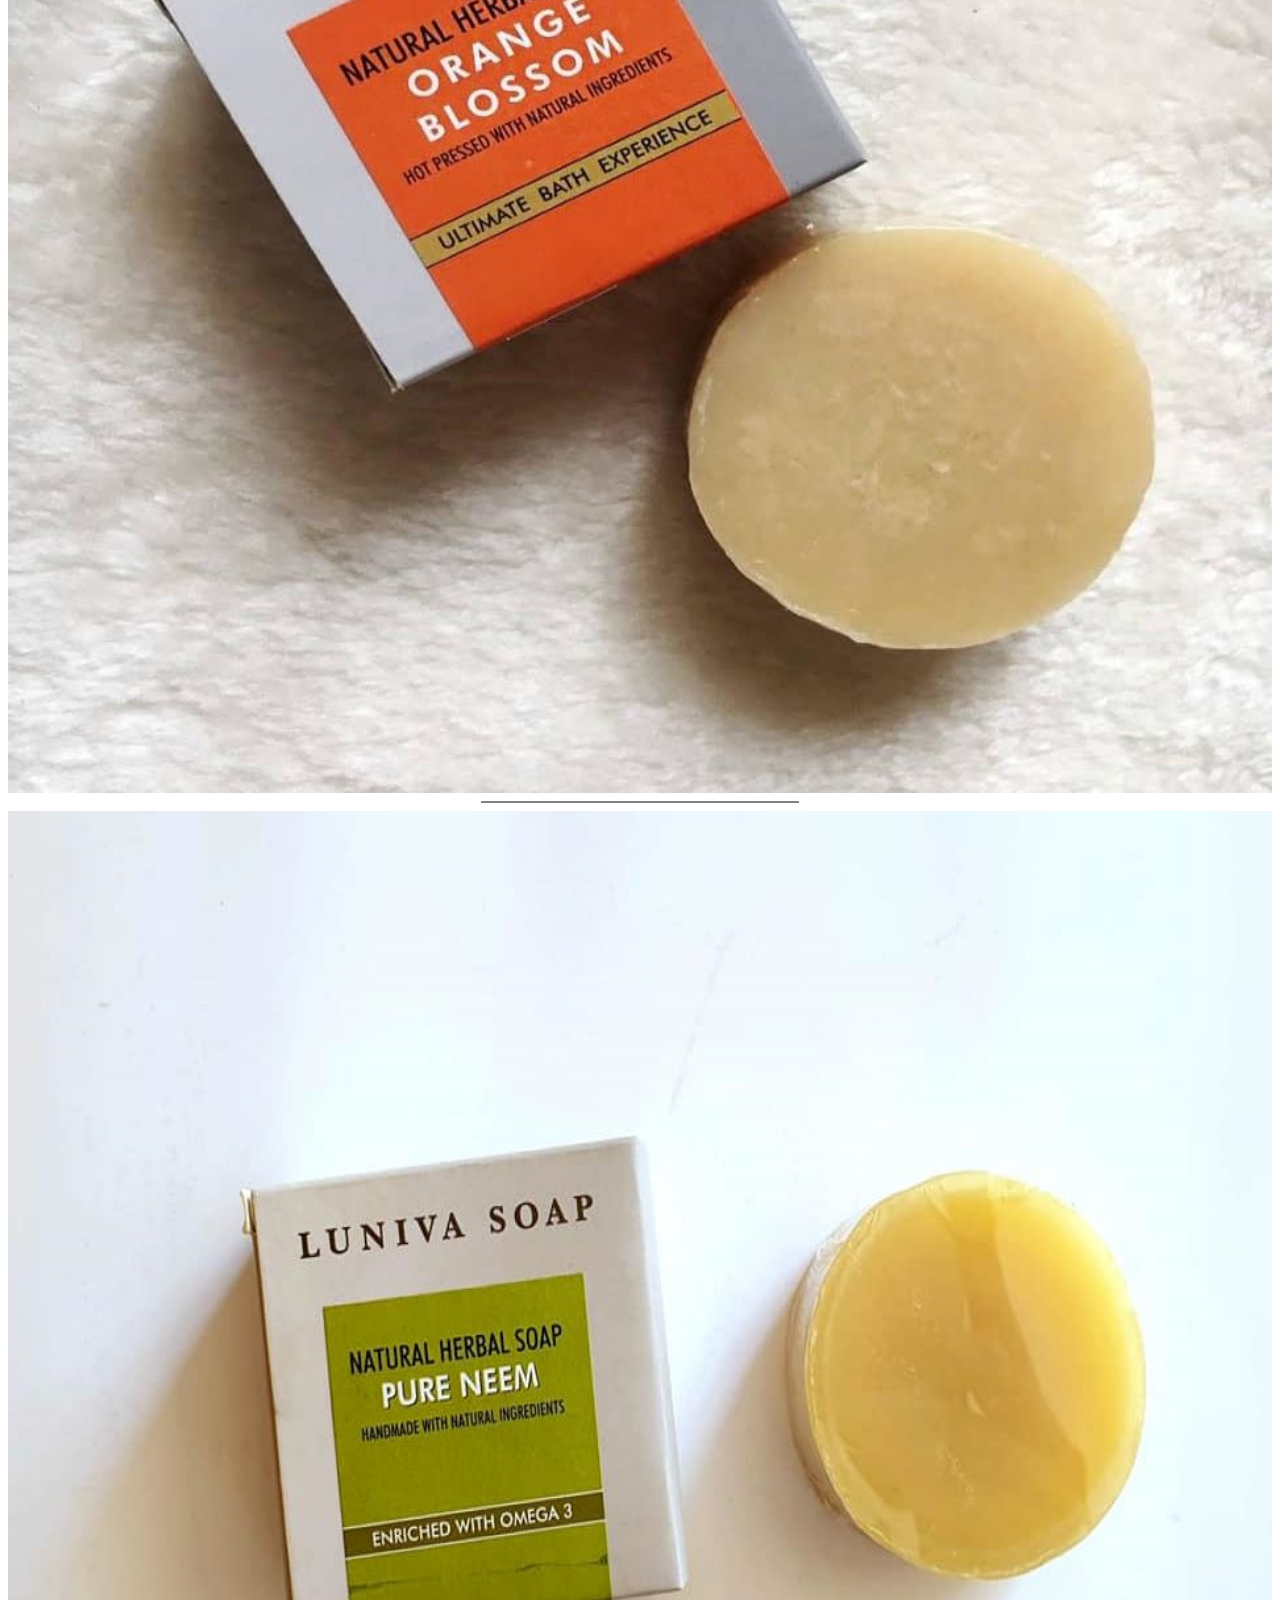
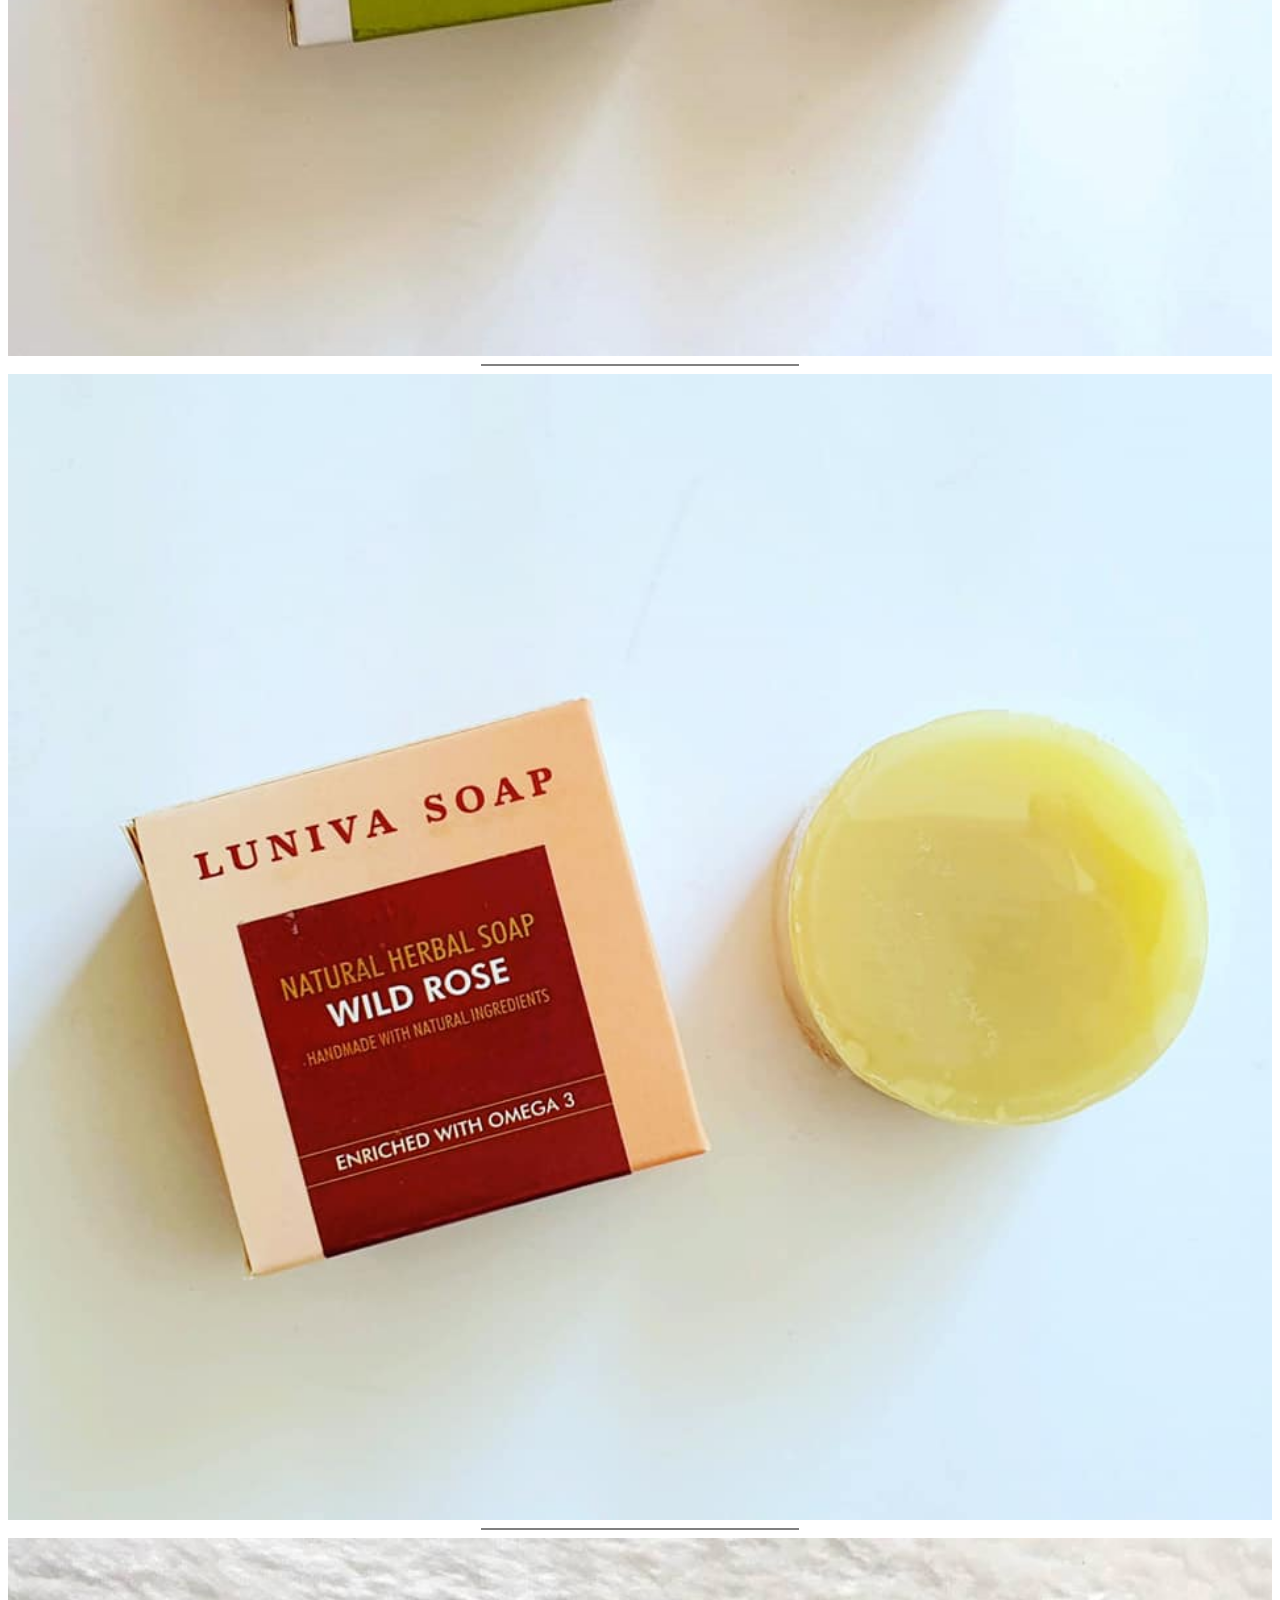
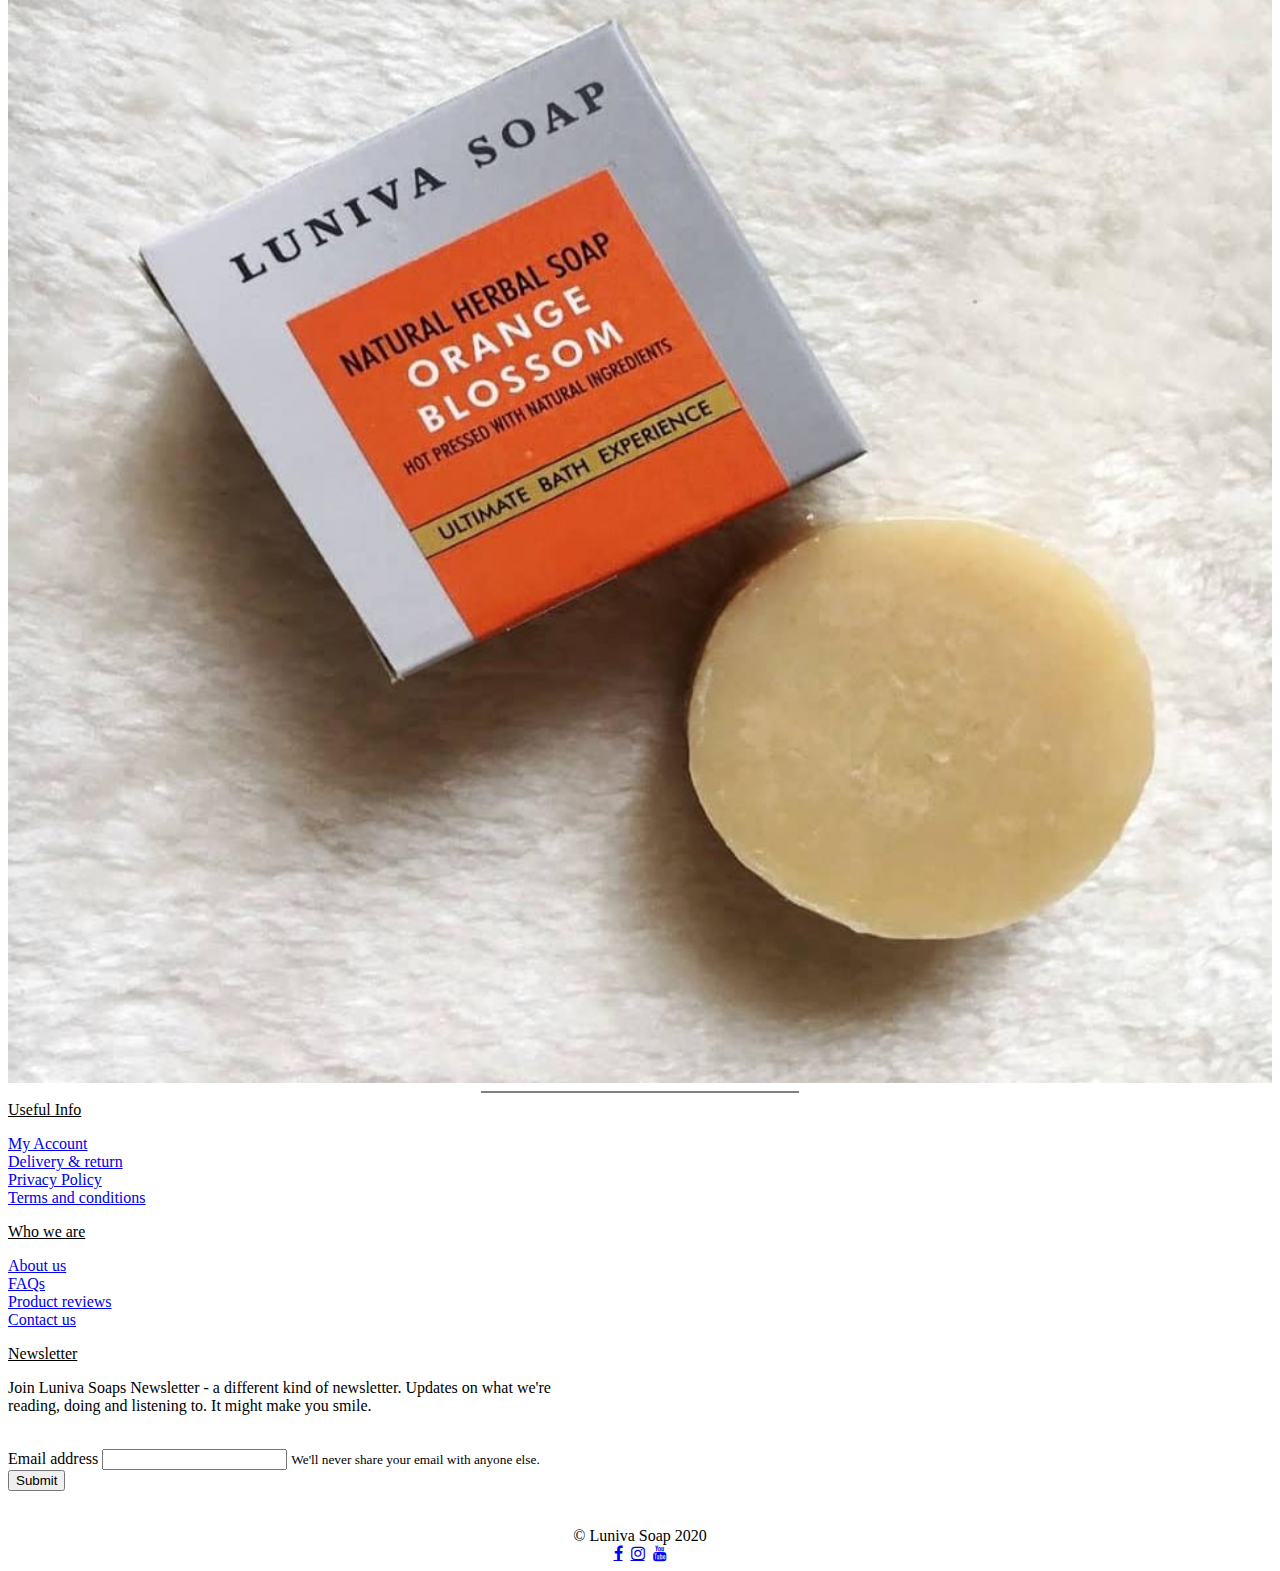
<file: shop.html>
<!DOCTYPE html>
<html lang="en">
<head>
	<title>Shop | Natural Handmade Soap</title>
	<meta charset="utf-8">
  	<meta name="viewport" content="width=device-width, initial-scale=1">
    <link rel = "icon" href =  "logo1.png" type = "image/x-icon"> 

  	<link rel="stylesheet" href="https://cdnjs.cloudflare.com/ajax/libs/font-awesome/4.7.0/css/font-awesome.min.css">
  	<link href="https://fonts.googleapis.com/css2?family=Roboto:wght@300&display=swap" rel="stylesheet">
    <link href="https://fonts.googleapis.com/css2?family=Poppins:wght@700&display=swap" rel="stylesheet">
    <link href="https://fonts.googleapis.com/css2?family=Varela+Round&display=swap" rel="stylesheet">



  <script src="https://code.jquery.com/jquery-3.5.1.slim.min.js" integrity="sha384-DfXdz2htPH0lsSSs5nCTpuj/zy4C+OGpamoFVy38MVBnE+IbbVYUew+OrCXaRkfj" crossorigin="anonymous"></script>
	<script src="https://cdn.jsdelivr.net/npm/popper.js@1.16.0/dist/umd/popper.min.js" integrity="sha384-Q6E9RHvbIyZFJoft+2mJbHaEWldlvI9IOYy5n3zV9zzTtmI3UksdQRVvoxMfooAo" crossorigin="anonymous"></script>
	<link rel="stylesheet" href="https://stackpath.bootstrapcdn.com/bootstrap/4.5.0/css/bootstrap.min.css" integrity="sha384-9aIt2nRpC12Uk9gS9baDl411NQApFmC26EwAOH8WgZl5MYYxFfc+NcPb1dKGj7Sk" crossorigin="anonymous">
	<script src="https://stackpath.bootstrapcdn.com/bootstrap/4.5.0/js/bootstrap.min.js" integrity="sha384-OgVRvuATP1z7JjHLkuOU7Xw704+h835Lr+6QL9UvYjZE3Ipu6Tp75j7Bh/kR0JKI" crossorigin="anonymous"></script>

  <style>
.hovereffect {
width:100%;
height:100%;
float:left;
overflow:hidden;
position:relative;
text-align:center;
cursor:default;
}

.hovereffect .overlay {
width:100%;
height:100%;
position:absolute;
overflow:hidden;
top:0;
left:0;
opacity:0;
background-color:rgba(0,0,0,0.5);
-webkit-transition:all .4s ease-in-out;
transition:all .4s ease-in-out
}

.hovereffect img {
display:block;
position:relative;
-webkit-transition:all .4s linear;
transition:all .4s linear;
}

.hovereffect h2 {
text-transform:uppercase;
color:#fff;
text-align:center;
position:relative;
font-size:17px;
background:rgba(0,0,0,0.6);
-webkit-transform:translatey(-100px);
-ms-transform:translatey(-100px);
transform:translatey(-100px);
-webkit-transition:all .2s ease-in-out;
transition:all .2s ease-in-out;
padding:10px;
}

.hovereffect a.info {
text-decoration:none;
display:inline-block;
text-transform:uppercase;
color:#fff;
border:1px solid #fff;
background-color:transparent;
opacity:0;
filter:alpha(opacity=0);
-webkit-transition:all .2s ease-in-out;
transition:all .2s ease-in-out;
margin:50px 0 0;
padding:7px 14px;
}

.hovereffect a.info:hover {
box-shadow:0 0 5px #fff;
}

.hovereffect:hover img {
-ms-transform:scale(1.2);
-webkit-transform:scale(1.2);
transform:scale(1.2);
}

.hovereffect:hover .overlay {
opacity:1;
filter:alpha(opacity=100);
}

.hovereffect:hover h2,.hovereffect:hover a.info {
opacity:1;
filter:alpha(opacity=100);
-ms-transform:translatey(0);
-webkit-transform:translatey(0);
transform:translatey(0);
}

.hovereffect:hover a.info {
-webkit-transition-delay:.2s;
transition-delay:.2s;
}
  </style>

</head>

<body>
  <nav class="navbar sticky-top navbar-expand-lg navbar-light" style="background-color: white;">
  <a class="navbar-brand" href="index.html"><img src="final.png" height="80px" width="80px"></a>
  <button class="navbar-toggler" type="button" data-toggle="collapse" data-target="#navbarSupportedContent" aria-controls="navbarSupportedContent" aria-expanded="false" aria-label="Toggle navigation">
    <span class="navbar-toggler-icon"></span>
  </button>

  <div class="collapse navbar-collapse" id="navbarSupportedContent">
    <ul class="navbar-nav mr-auto">
      <li class="nav-item active">
        <a class="nav-link" href="index.html" style="color:#18d6c3;">Home <span class="sr-only">(current)</span></a>
      </li>
      <li class="nav-item">
        <a class="nav-link" href="introduct.html" style="color:#18d6c3;">About us</a>
      </li>
      <li class="nav-item dropdown">
        <a class="nav-link dropdown-toggle" href="#" style="color:#18d6c3;" id="navbarDropdown" role="button" data-toggle="dropdown" aria-haspopup="true" aria-expanded="false">
          Shop
        </a>
        <div class="dropdown-menu" aria-labelledby="navbarDropdown">
          <a class="dropdown-item" href="shop.html">Natural Handmade soap</a>
          <a class="dropdown-item" href="#">Body & Face</a>
          <a class="dropdown-item" href="#">Shampoo</a>
          <div class="dropdown-divider"></div>
          <a class="dropdown-item" href="#">Gifts</a>

        </div>
      </li>
          </ul><br>
  <button type="button" class="btn btn-primary" onclick="window.location.href='login.html';">Log in</button>&nbsp;&nbsp;
  <a href="#" style="color:black;"><i class="fa fa-shopping-cart" style="font-size:24px"></i></a>

  </div>
</nav><br><br>
<div class="container">
  <p style="font-family:Poppins;font-size: 40px;border-left: 4px solid grey;">&nbsp;Shop</p>
  <p style="font-family: Varela Round;font-size: 30px;color:#e67812;">Natural Handmade Soap</p><br>

  <div class="row">
<div class="col-lg-4 col-md-4 col-sm-12 col-xs-12">
    <div class="hovereffect">
        <img class="img-responsive" src="l1_new.jpg" alt="" height="auto" width="100%"><hr color="grey" width="25%">
        <div class="overlay">
           <h2>Luniva Activated Charcoal</h2>
           <a class="info" href="charcoal.html">Details</a>
        </div>
    </div>
</div>

<div class="col-lg-4 col-md-4 col-sm-12 col-xs-12">
    <div class="hovereffect">
        <img class="img-responsive" src="l2.jpg" alt="" height="auto" width="100%"><hr color="grey" width="25%">
        <div class="overlay">
           <h2>Luniva Wild Rose</h2>
           <a class="info" href="wildrose.html">Details</a>
        </div>
    </div>
</div>

<div class="col-lg-4 col-md-4 col-sm-12 col-xs-12">
    <div class="hovereffect">
        <img class="img-responsive" src="l3_new.jpg" alt="" height="auto" width="100%"><hr color="grey" width="25%">
        <div class="overlay">
           <h2>Luniva Orange Blossom</h2>
           <a class="info" href="orangebloss.html">Details</a>
        </div>
    </div>
</div>
</div>



<div class="row">
<div class="col-lg-4 col-md-4 col-sm-12 col-xs-12">
    <div class="hovereffect">
        <img class="img-responsive" src="l4_new.jpg" alt="" height="auto" width="100%"><hr color="grey" width="25%">
        <div class="overlay">
           <h2>Luniva Pure Neem</h2>
           <a class="info" href="neem.html">Details</a>
        </div>
    </div>
</div>

<div class="col-lg-4 col-md-4 col-sm-12 col-xs-12">
    <div class="hovereffect">
        <img class="img-responsive" src="l2.jpg" alt="" height="auto" width="100%"><hr color="grey" width="25%">
        <div class="overlay">
           <h2>Luniva Wild Rose</h2>
           <a class="info" href="wildrose.html">Details</a>
        </div>
    </div>
</div>

<div class="col-lg-4 col-md-4 col-sm-12 col-xs-12">
    <div class="hovereffect">
        <img class="img-responsive" src="l3_new.jpg" alt="" height="auto" width="100%"><hr color="grey" width="25%">
        <div class="overlay">
           <h2>Luniva Orange Blossom</h2>
           <a class="info" href="orangebloss.html">Details</a>
        </div>
    </div>
</div>
</div>
</div><br><br>

<div class="jumbotron" style="margin-bottom: 0px;">
      <div class="row">
    <div class="col-3">
      <p style="text-decoration: underline;">Useful Info</p>
      <a href="login.html">My Account</a><br>
      <a href="#">Delivery & return</a><br>
      <a href="#">Privacy Policy</a><br>
      <a href="#">Terms and conditions</a>
    </div>
    <div class="col-3">
      <p style="text-decoration: underline;">Who we are</p>
      <a href="introduct.html">About us</a><br>
      <a href="#">FAQs</a><br>
      <a href="#">Product reviews</a><br>
      <a href="#">Contact us</a>
    </div>
    <div class="col-6">
      <p style="text-decoration: underline;">Newsletter</p>
      <p>Join Luniva Soaps Newsletter - a different kind of newsletter. Updates on what we're <br>reading, doing and listening to. It might make you smile.</p>
        <br>

        <form>
        <div class="form-group">
    <label for="exampleInputEmail1">Email address</label>
    <input type="email" class="form-control" id="exampleInputEmail1" aria-describedby="emailHelp" required/>
    <small id="emailHelp" class="form-text text-muted">We'll never share your email with anyone else.</small>
  </div>
  <button type="submit" class="btn btn-primary">Submit</button>
</form>
</div></div>
<br><br>
    <div class="copyright">
      <center>&copy Luniva Soap 2020 <br>
      <a href="https://www.facebook.com/lunivasoap/" target="_blank" class="fa fa-facebook"></a>&nbsp;
      <a href="https://www.instagram.com/lunivasoap/" target="_blank" class="fa fa-instagram"></a>&nbsp;
      <a href="https://www.youtube.com" target="_blank" class="fa fa-youtube"></a></center>
    </div>
</div>
</body>
<html>
</file>
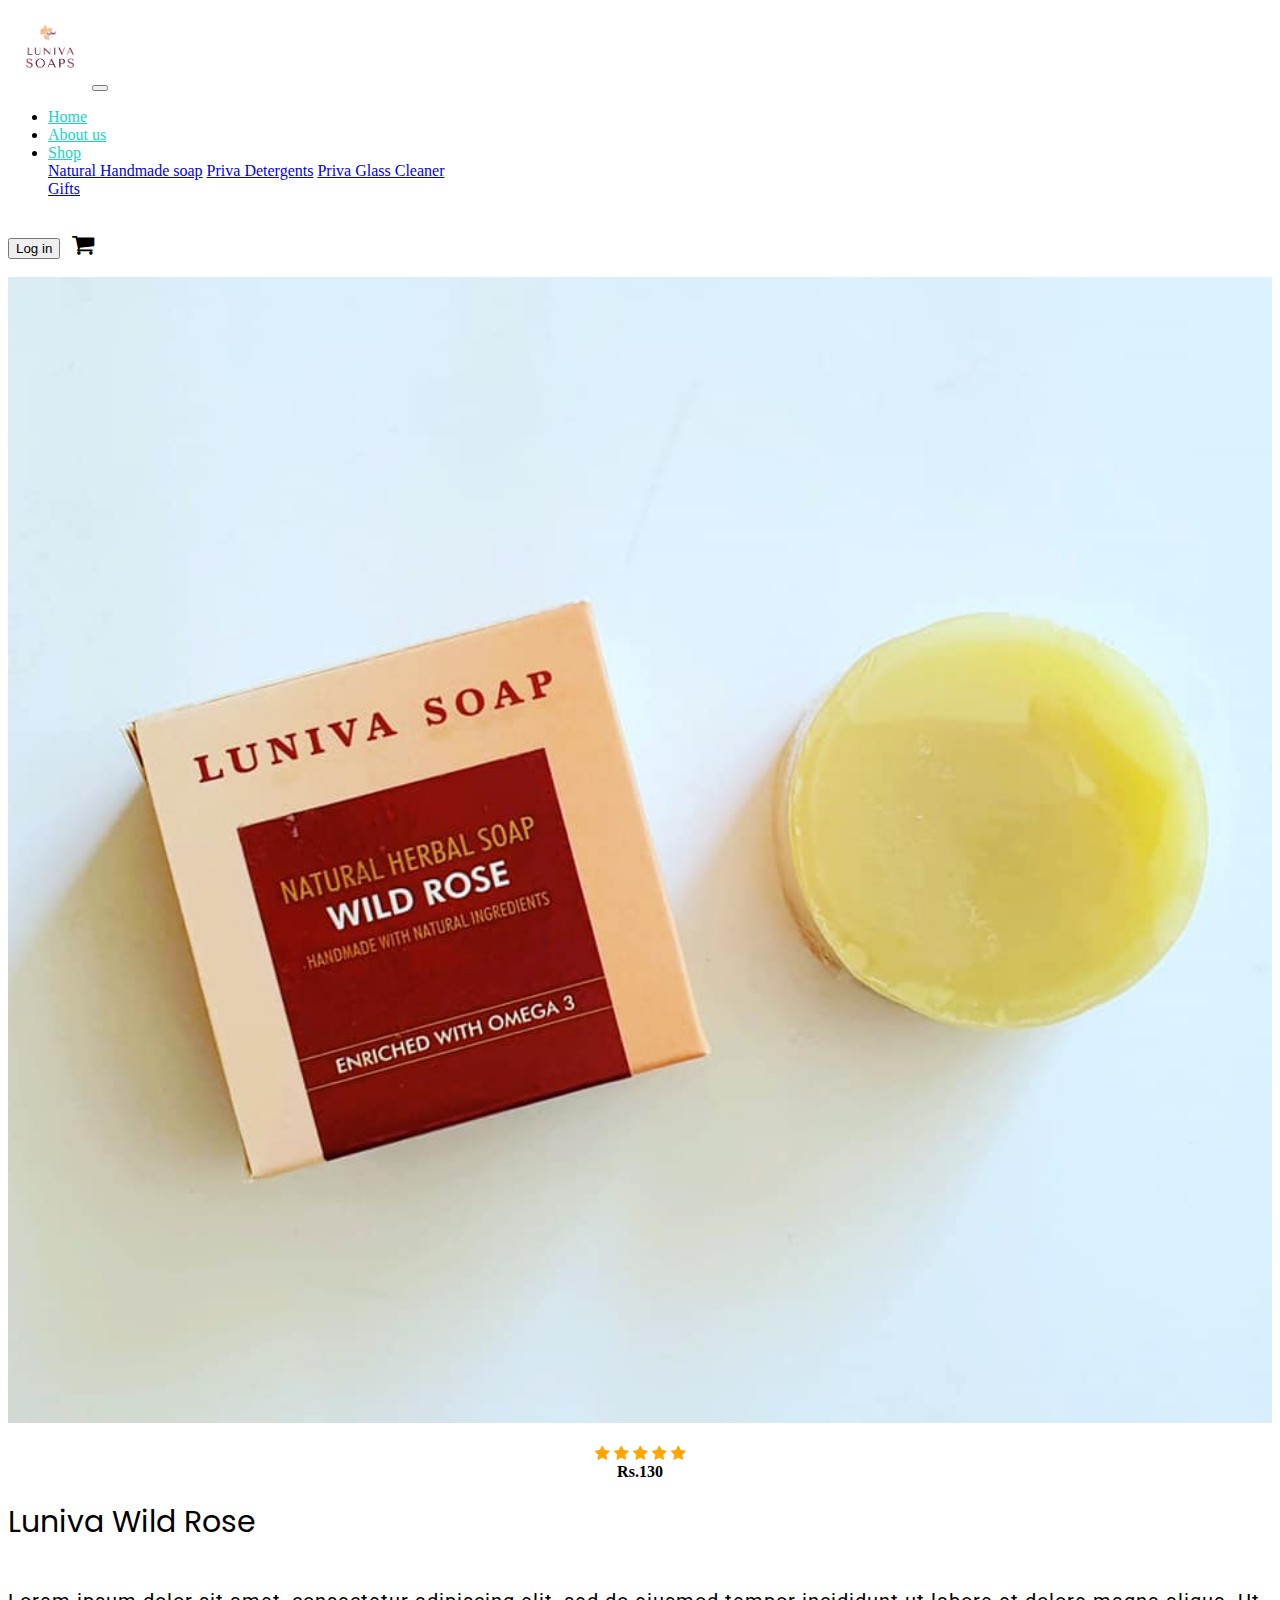
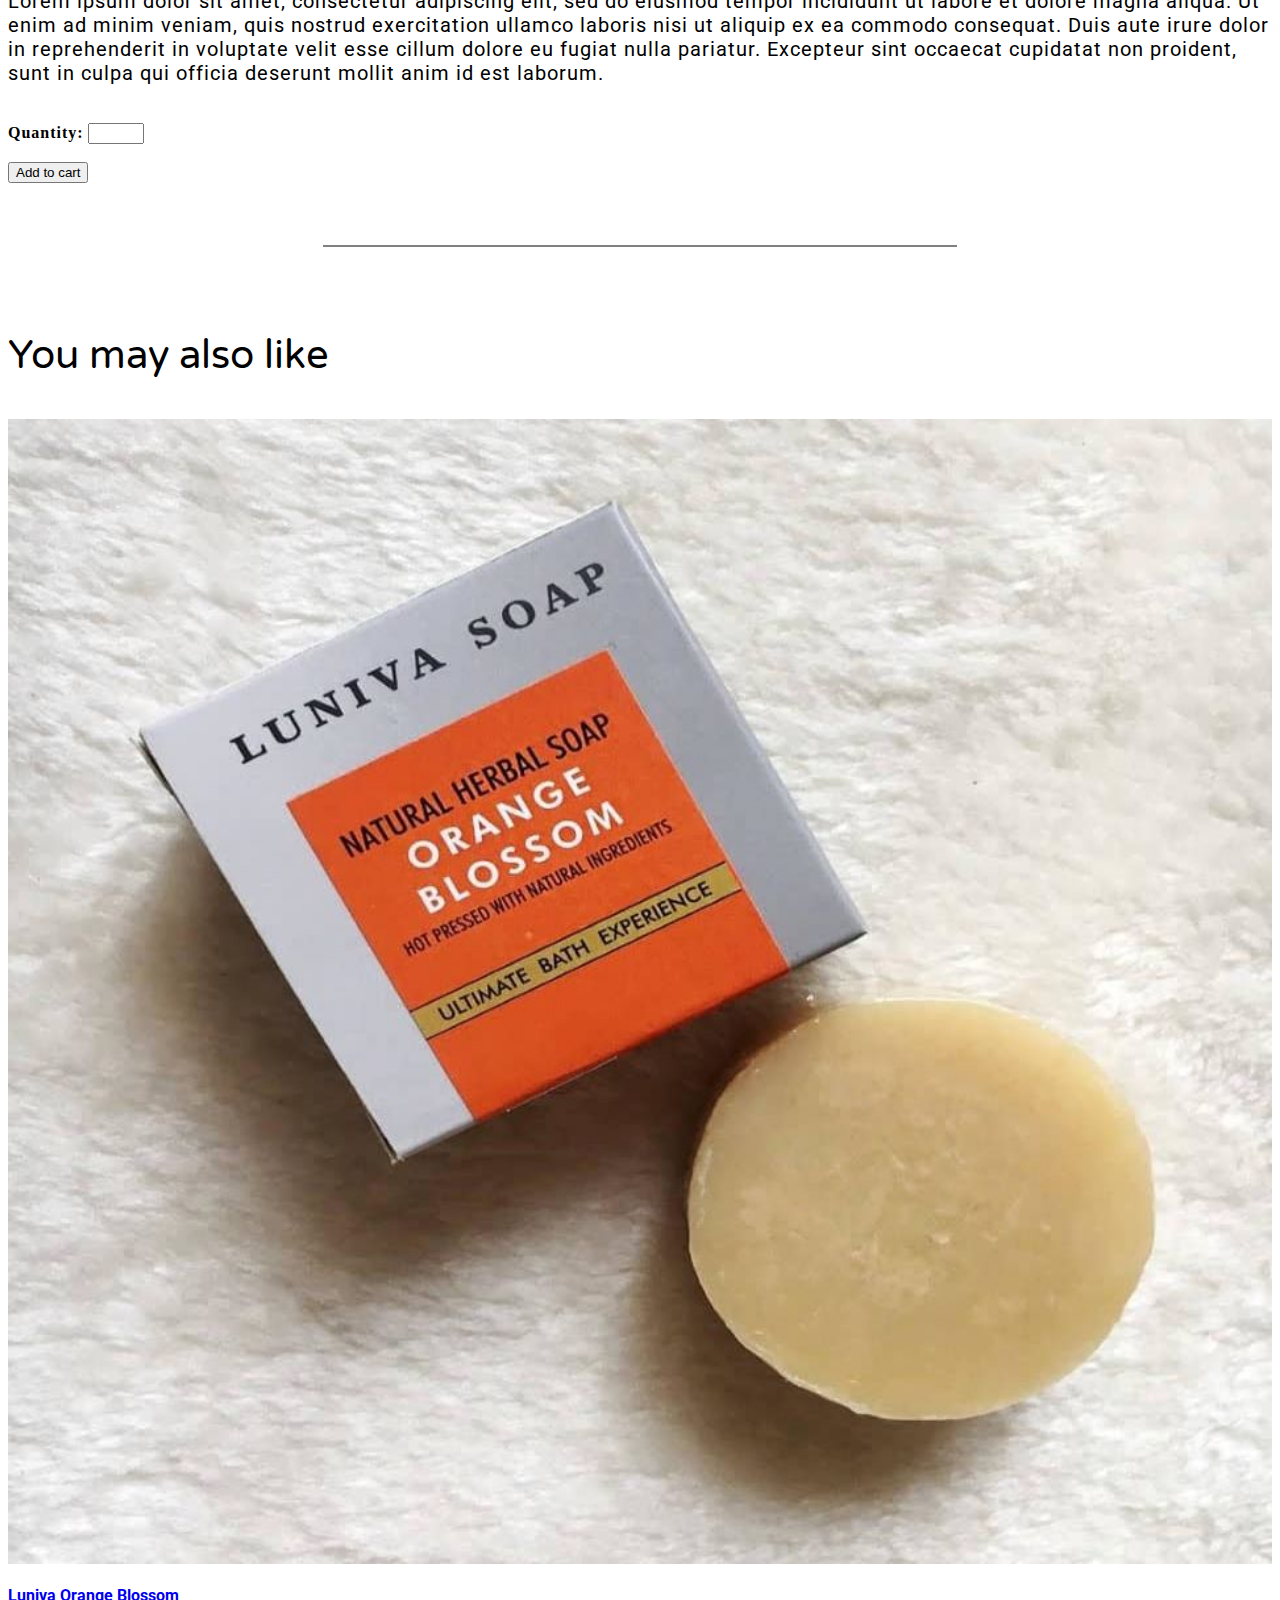
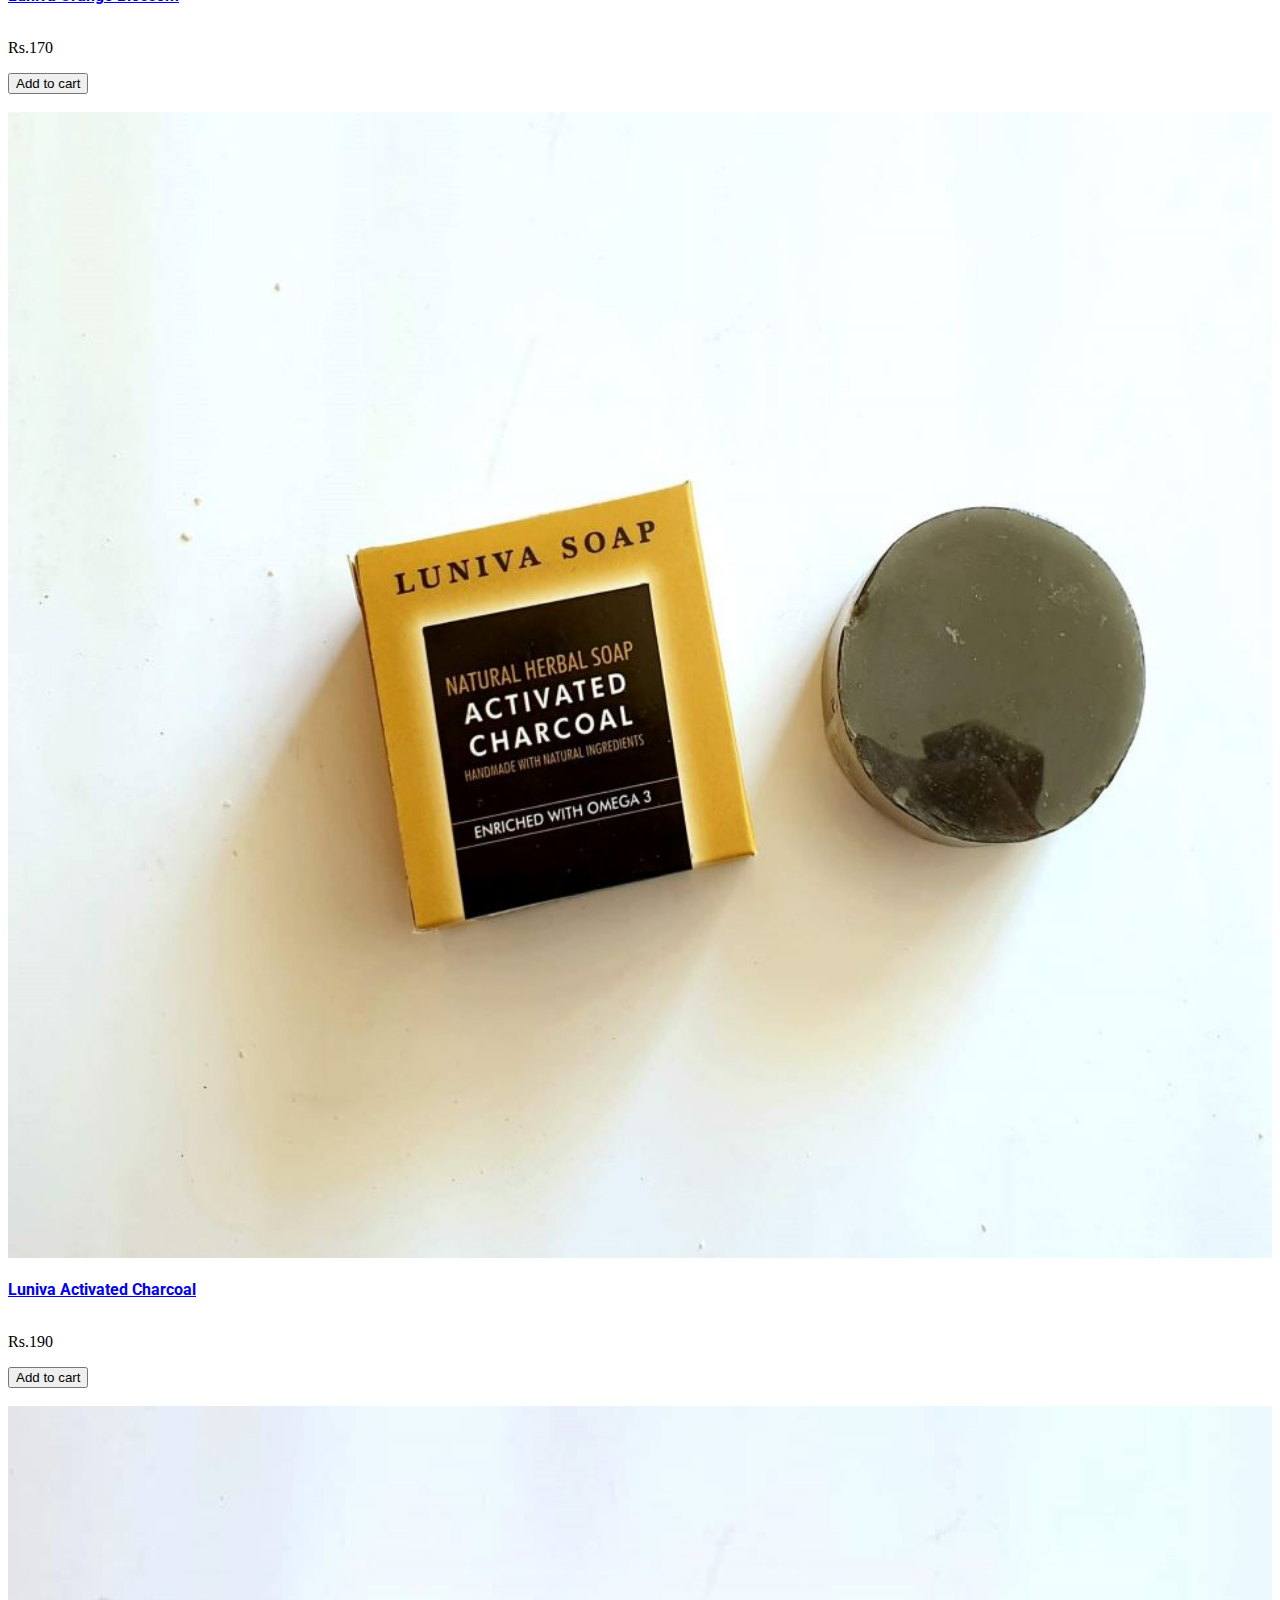
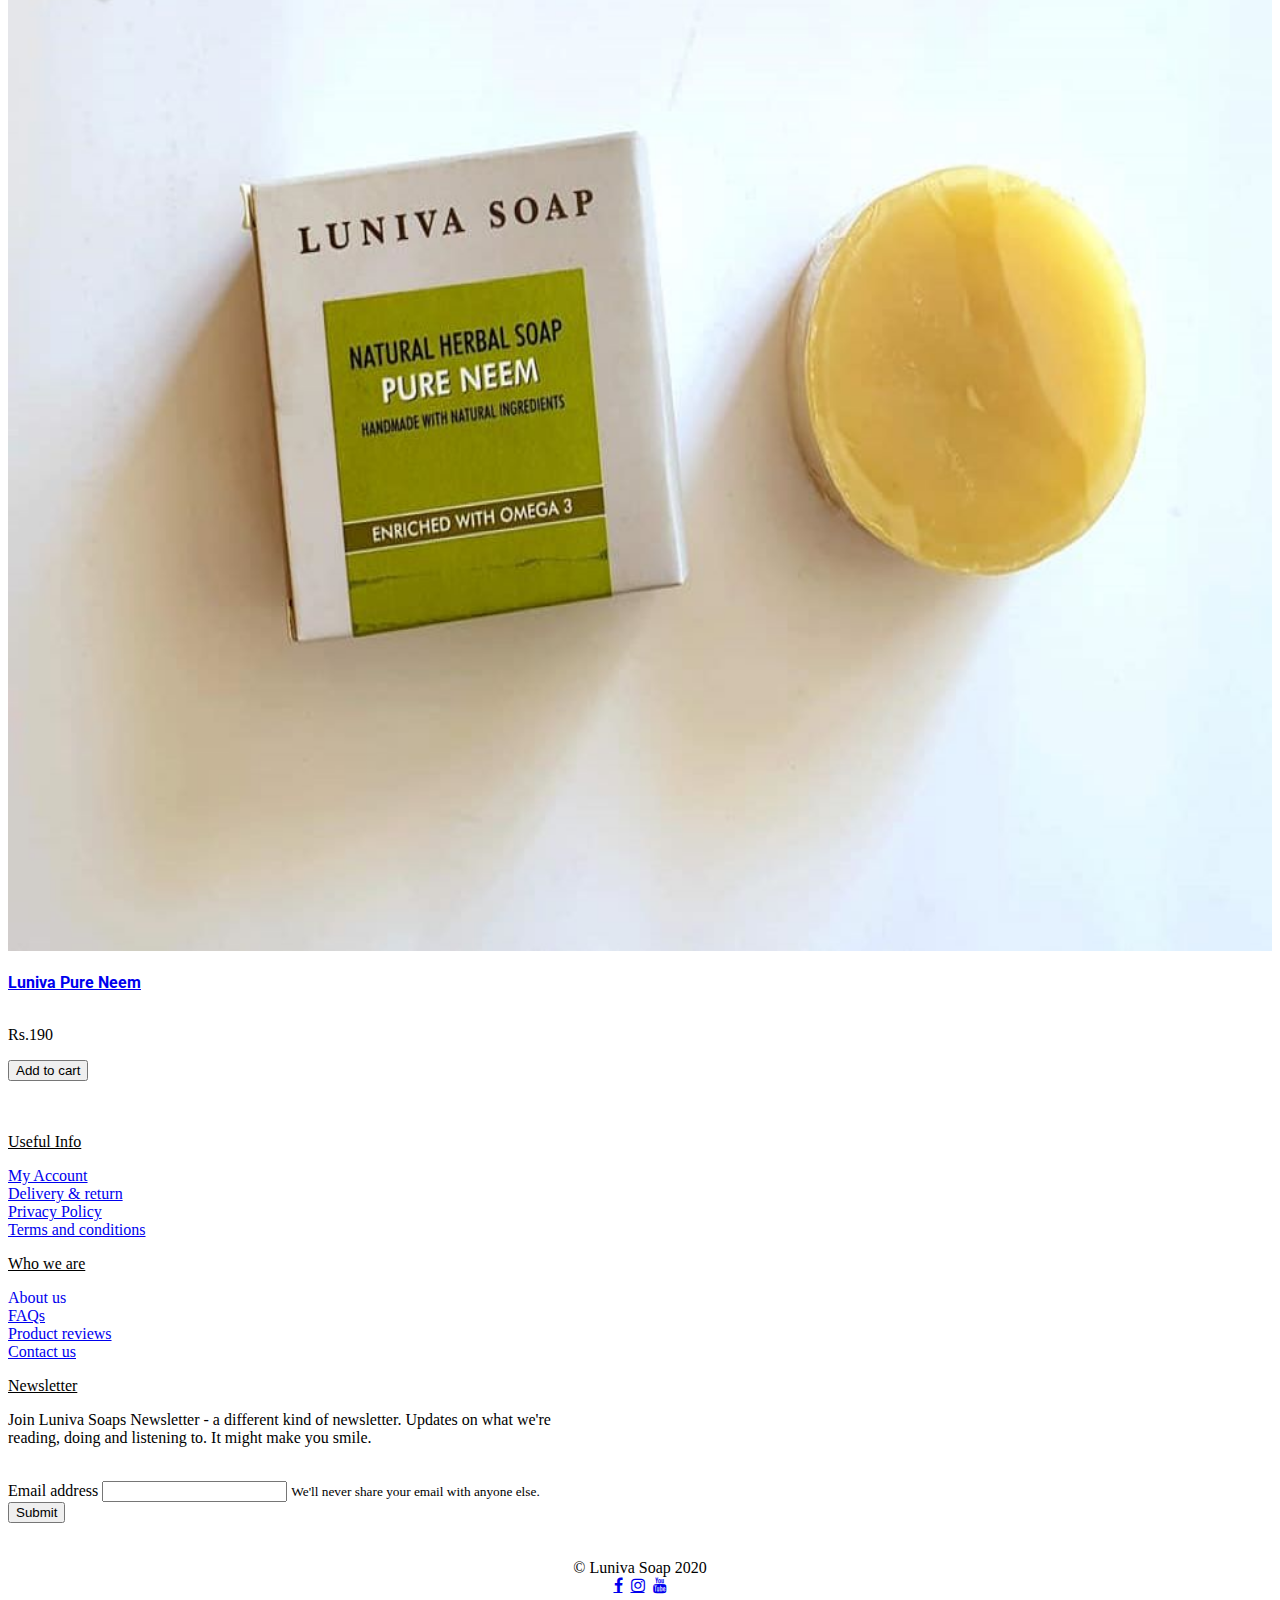
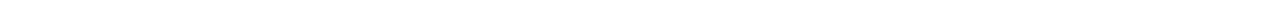
<file: wildrose.html>
<!DOCTYPE html>
<html lang="en">
<head>
	<title>Luniva Wild Rose</title>
	<meta charset="utf-8">
  <meta name="viewport" content="width=device-width, initial-scale=1">
    <link rel = "icon" href =  "logo1.png" type = "image/x-icon"> 
  	<link rel="stylesheet" href="https://cdnjs.cloudflare.com/ajax/libs/font-awesome/4.7.0/css/font-awesome.min.css">
    <link href="https://fonts.googleapis.com/css2?family=Varela+Round&display=swap" rel="stylesheet">
  	<link href="https://fonts.googleapis.com/css2?family=Roboto:wght@300&display=swap" rel="stylesheet">
  	<link href="https://fonts.googleapis.com/css2?family=Poppins:wght@700&display=swap" rel="stylesheet">


  <script src="https://code.jquery.com/jquery-3.5.1.slim.min.js" integrity="sha384-DfXdz2htPH0lsSSs5nCTpuj/zy4C+OGpamoFVy38MVBnE+IbbVYUew+OrCXaRkfj" crossorigin="anonymous"></script>
	<script src="https://cdn.jsdelivr.net/npm/popper.js@1.16.0/dist/umd/popper.min.js" integrity="sha384-Q6E9RHvbIyZFJoft+2mJbHaEWldlvI9IOYy5n3zV9zzTtmI3UksdQRVvoxMfooAo" crossorigin="anonymous"></script>
	<link rel="stylesheet" href="https://stackpath.bootstrapcdn.com/bootstrap/4.5.0/css/bootstrap.min.css" integrity="sha384-9aIt2nRpC12Uk9gS9baDl411NQApFmC26EwAOH8WgZl5MYYxFfc+NcPb1dKGj7Sk" crossorigin="anonymous">
	<script src="https://stackpath.bootstrapcdn.com/bootstrap/4.5.0/js/bootstrap.min.js" integrity="sha384-OgVRvuATP1z7JjHLkuOU7Xw704+h835Lr+6QL9UvYjZE3Ipu6Tp75j7Bh/kR0JKI" crossorigin="anonymous"></script>

  <style>
  .checked
  {
    color:orange;
  }
  </style>

</head>

<body>
  <nav class="navbar sticky-top navbar-expand-lg navbar-light" style="background-color: white;">
  <a class="navbar-brand" href="index.html"><img src="final.png" height="80px" width="80px"></a>
  <button class="navbar-toggler" type="button" data-toggle="collapse" data-target="#navbarSupportedContent" aria-controls="navbarSupportedContent" aria-expanded="false" aria-label="Toggle navigation">
    <span class="navbar-toggler-icon"></span>
  </button>

  <div class="collapse navbar-collapse" id="navbarSupportedContent">
    <ul class="navbar-nav mr-auto">
      <li class="nav-item active">
        <a class="nav-link" href="index.html" style="color:#18d6c3;">Home <span class="sr-only">(current)</span></a>
      </li>
      <li class="nav-item">
        <a class="nav-link" href="introduct.html" style="color:#18d6c3;">About us</a>
      </li>
      <li class="nav-item dropdown">
        <a class="nav-link dropdown-toggle" href="#" style="color:#18d6c3;" id="navbarDropdown" role="button" data-toggle="dropdown" aria-haspopup="true" aria-expanded="false">
          Shop
        </a>
        <div class="dropdown-menu" aria-labelledby="navbarDropdown">
          <a class="dropdown-item" href="shop.html">Natural Handmade soap</a>
          <a class="dropdown-item" href="#">Priva Detergents</a>
          <a class="dropdown-item" href="#">Priva Glass Cleaner</a>
          <div class="dropdown-divider"></div>
          <a class="dropdown-item" href="gifts.html">Gifts</a>

        </div>
      </li>
          </ul><br>
  <button type="button" class="btn btn-primary" onclick="window.location.href='login.html';">Log in</button>&nbsp;&nbsp;
  <a href="#" style="color:black;"><i class="fa fa-shopping-cart" style="font-size:24px"></i></a>

  </div>
</nav>
<br>
<div class="container">
<div class="row">
  <div class="col-sm-5">
    <img src="l2.jpg" height="auto" width="100%"><br>
    <center><br><figcaption><span class="fa fa-star checked"></span>
                          <span class="fa fa-star checked"></span>
                          <span class="fa fa-star checked"></span>
                          <span class="fa fa-star checked"></span>
                          <span class="fa fa-star checked"></span></figcaption>
                          <b>Rs.130</b><br><br>
    

    <!-- <center><br><figcaption><span class="fa fa-star checked"></span>
                          <span class="fa fa-star checked"></span>
                          <span class="fa fa-star checked"></span>
                          <span class="fa fa-star checked"></span>
                          <span class="fa fa-star checked"></span></figcaption>
                          <b>Rs.130</b><br><br>
                          <form action="/action_page.php">
                          <label for="quantity"><m style="letter-spacing: 1px;">Quantity:</m></label>
                          <input type="number" id="quantity" name="quantity" min="1" max="20">
                        </form><br>
                        <button type="button" class="btn btn-primary btn-lg">Add to cart</button><br><br>
                        </center>-->
  </div>
  <div class="col-sm-7">
    <m style="font-family: Poppins;font-size: 30px;">Luniva Wild Rose</m>
    <p style="font-family: Roboto;font-size: 20px;letter-spacing: 1px;"><br>Lorem ipsum dolor sit amet, consectetur adipiscing elit, sed do eiusmod tempor incididunt ut labore et dolore magna aliqua. Ut enim ad minim veniam, quis nostrud exercitation ullamco laboris nisi ut aliquip ex ea commodo consequat. Duis aute irure dolor in reprehenderit in voluptate velit esse cillum dolore eu fugiat nulla pariatur. Excepteur sint occaecat cupidatat non proident, sunt in culpa qui officia deserunt mollit anim id est laborum.</p><br>


                          <form action="/action_page.php">
                          <label for="quantity"><m style="letter-spacing: 1px;"><b>Quantity:</b></m></label>
                          <input type="number" id="quantity" name="quantity" min="1" max="20">
                        </form><br>
                        <button type="button" class="btn btn-primary">Add to cart</button><br><br>
  </div>
</div><br><br><hr color="grey" width="50%"><br><br>
<p style="font-family: Varela Round;font-size: 40px;">You may also like</p>
<div class="row">


          <div class="col-sm-4">
          <a href="orangebloss.html"><img src="l3_new.jpg" height="auto" width="100%" /></a>
          <br><br><a href="orangebloss.html"><figcaption style="font-family: Roboto;"><b>Luniva Orange Blossom</b></figcaption></a><br>
              <p>Rs.170</p>
              <button type="button" class="btn btn-primary btn-lg">Add to cart</button><br><br>
            </div>
      
          <div class="col-sm-4">
            <a href="charcoal.html"><img src="l1_new.jpg" height="auto" width="100%" /></a>  
            <br><br><a href="charcoal.html"><figcaption style="font-family: Roboto;"><b>Luniva Activated Charcoal</b></figcaption></a><br>
              <p>Rs.190</p>
              <button type="button" class="btn btn-primary btn-lg">Add to cart</button><br><br>
            
          </div>

          <div class="col-lg-4 col-md-4 col-sm-6 col-xs-12">
            <a href="neem.html"><img src="l4_new.jpg" height="auto" width="100%"></a>
            <br><br><a href="neem.html"><figcaption style="font-family: Roboto;"><b>Luniva Pure Neem</b></figcaption></a><br>
            <p>Rs.190</p>
            <button type="button" class="btn btn-primary btn-lg">Add to cart</button><br>
          </div>
        </div>
      </div><br><br>


      <div class="jumbotron" style="margin-bottom: 0px;">
      <div class="row">
    <div class="col-3">
      <p style="text-decoration: underline;">Useful Info</p>
      <a href="login.html">My Account</a><br>
      <a href="#">Delivery & return</a><br>
      <a href="#">Privacy Policy</a><br>
      <a href="#">Terms and conditions</a>
    </div>
    <div class="col-3">
      <p style="text-decoration: underline;">Who we are</p>
      <a href="introduct.html" style="text-decoration: black;">About us</a><br>
      <a href="#">FAQs</a><br>
      <a href="#">Product reviews</a><br>
      <a href="#">Contact us</a>
    </div>
    <div class="col-6">
      <p style="text-decoration: underline;">Newsletter</p>
      <p>Join Luniva Soaps Newsletter - a different kind of newsletter. Updates on what we're <br>reading, doing and listening to. It might make you smile.</p>
        <br>

        <form>
        <div class="form-group">
    <label for="exampleInputEmail1">Email address</label>
    <input type="email" class="form-control" id="exampleInputEmail1" aria-describedby="emailHelp" required/>
    <small id="emailHelp" class="form-text text-muted">We'll never share your email with anyone else.</small>
  </div>
  <button type="submit" class="btn btn-primary">Submit</button>
</form>
</div></div>
<br><br>
    <div class="copyright">
      <center>&copy Luniva Soap 2020 <br>
      <a href="https://www.facebook.com/lunivasoap/" target="_blank" class="fa fa-facebook"></a>&nbsp;
      <a href="https://www.instagram.com/lunivasoap/" target="_blank" class="fa fa-instagram"></a>&nbsp;
      <a href="https://www.youtube.com" target="_blank" class="fa fa-youtube"></a></center>
    </div>
  </div>
</body>
</html>
</file>
